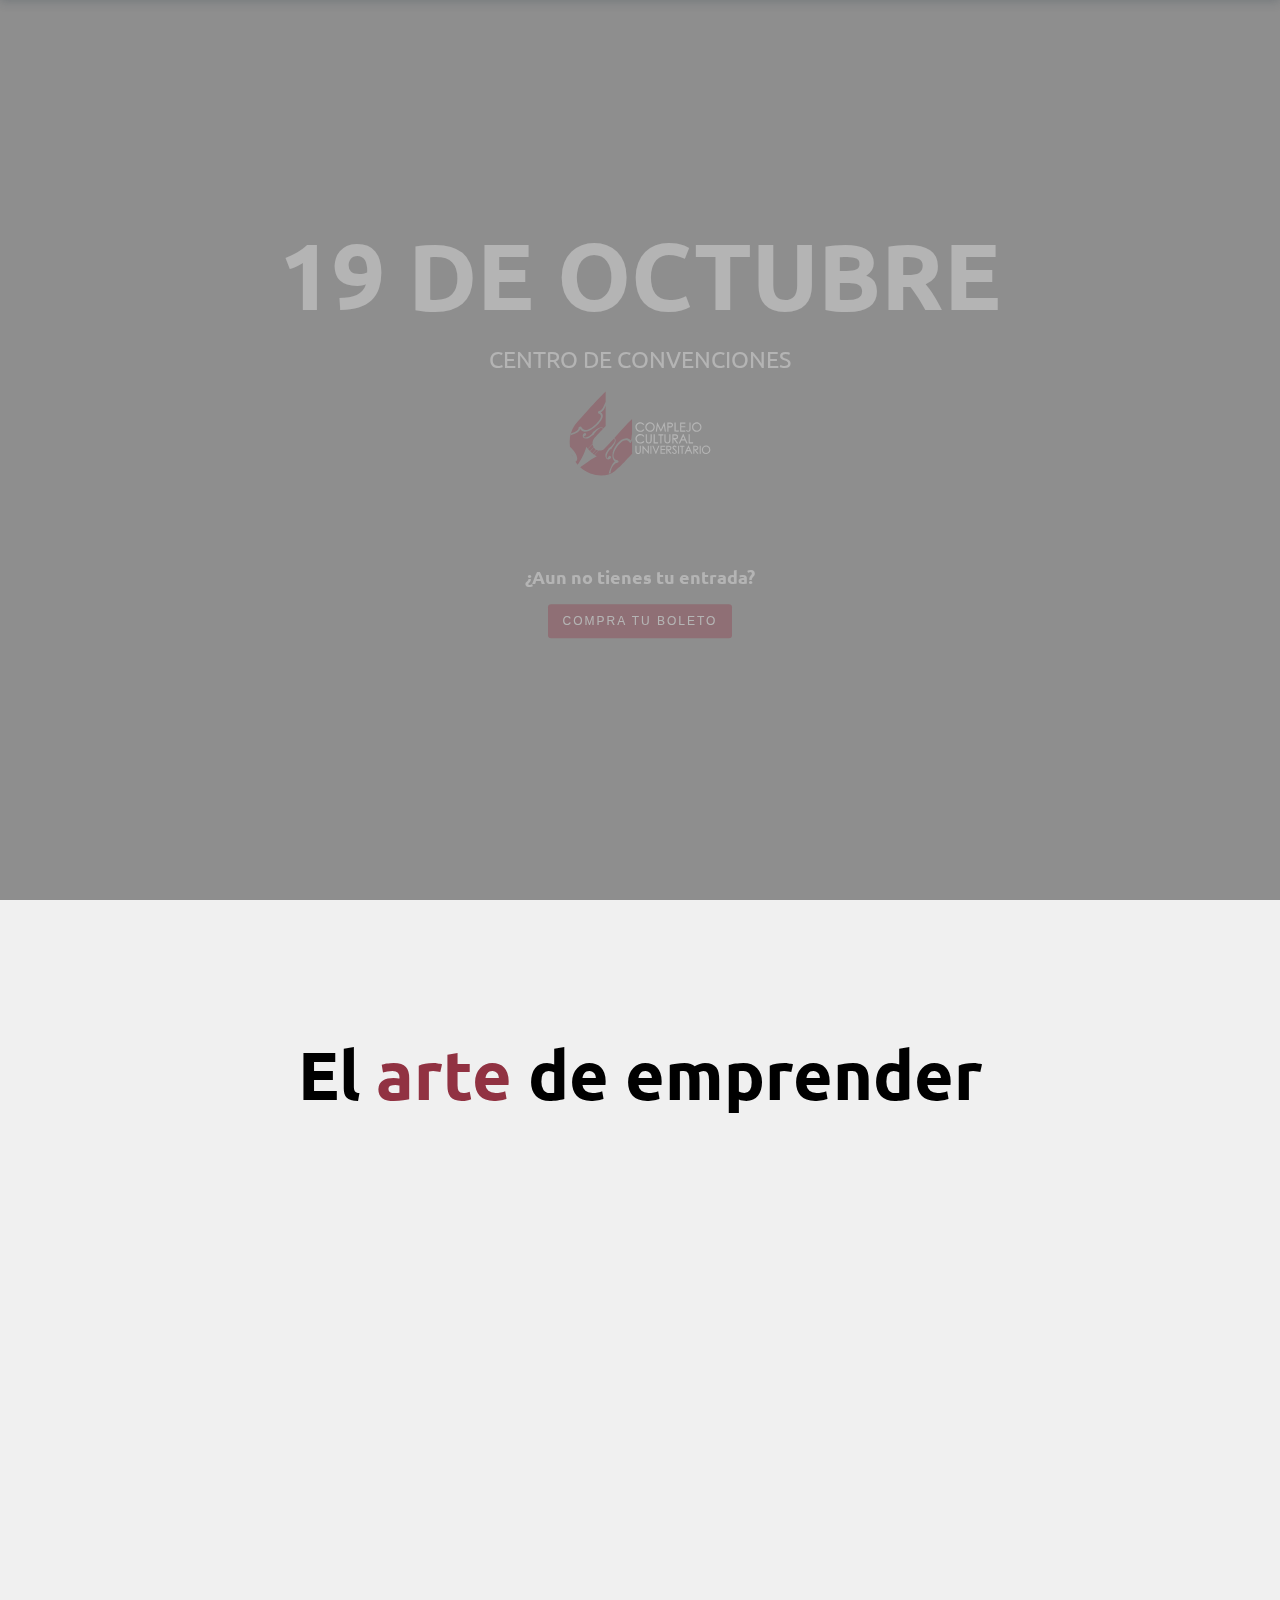
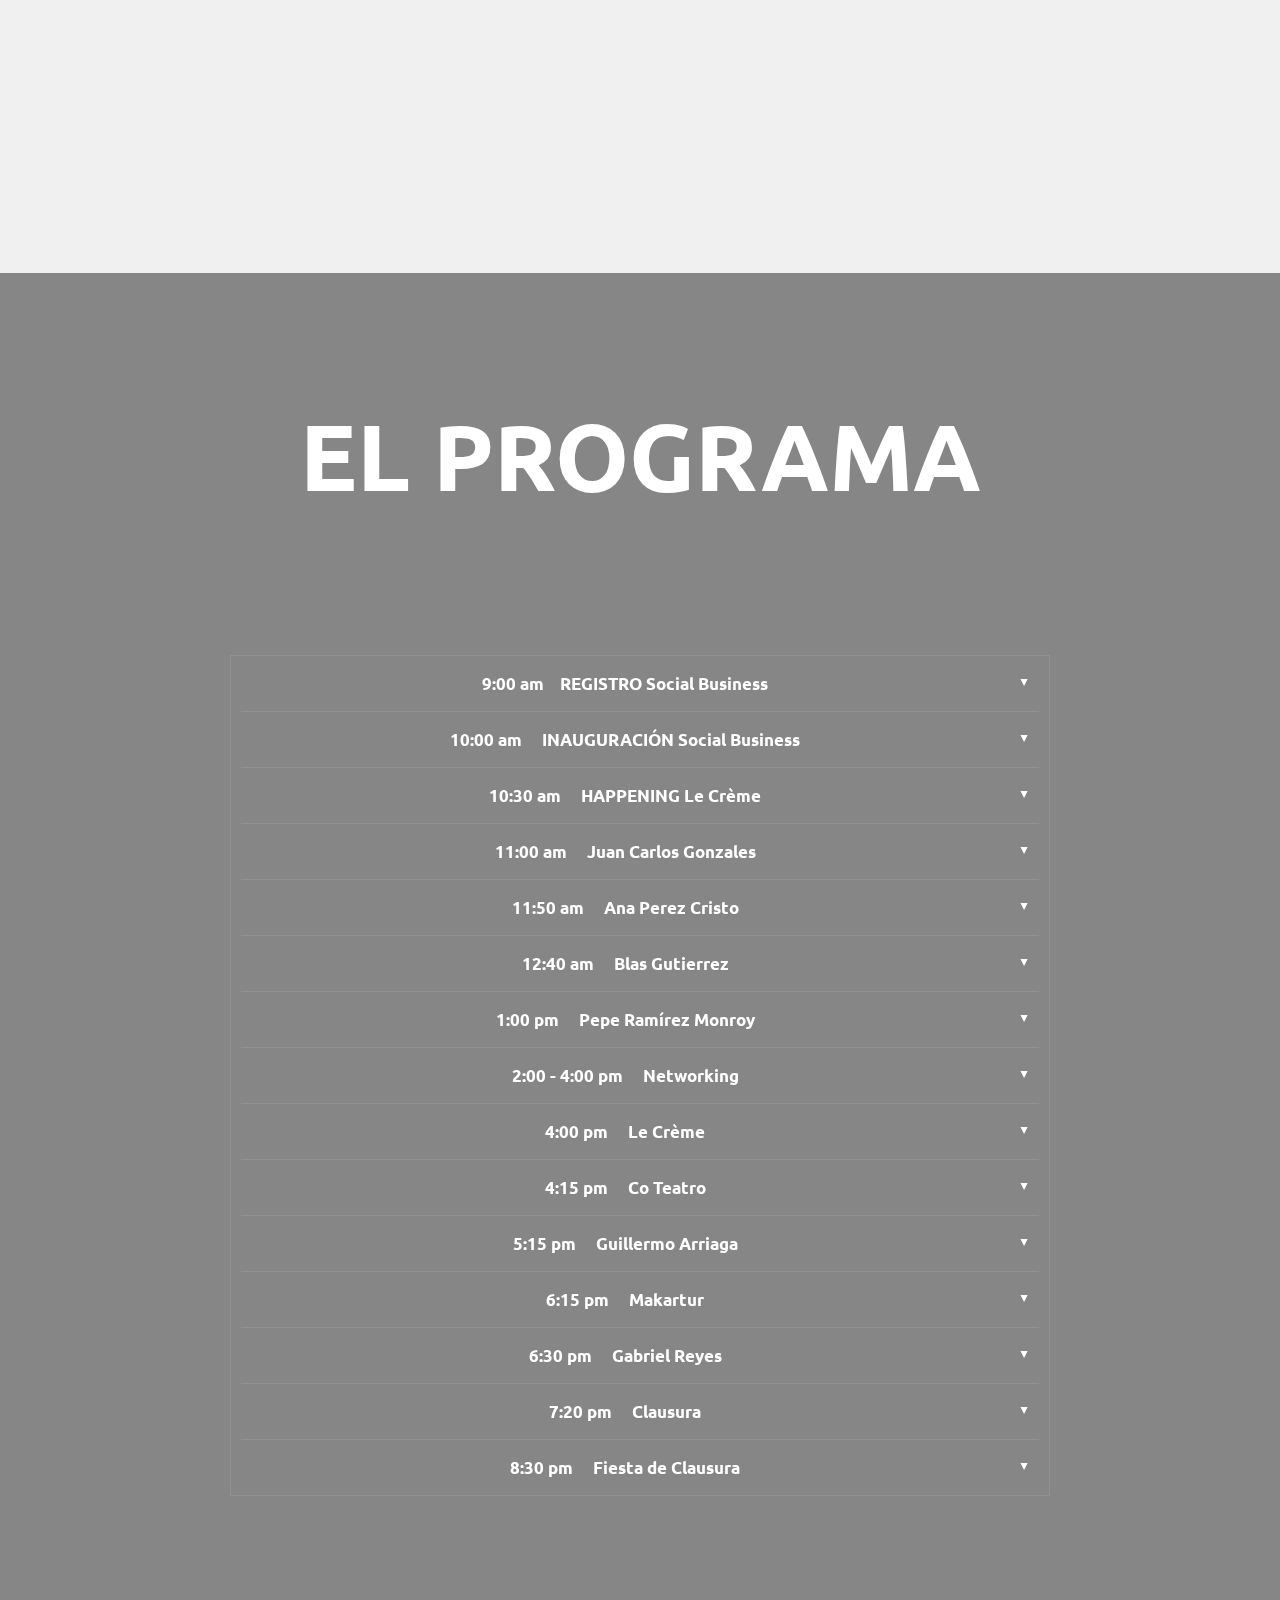
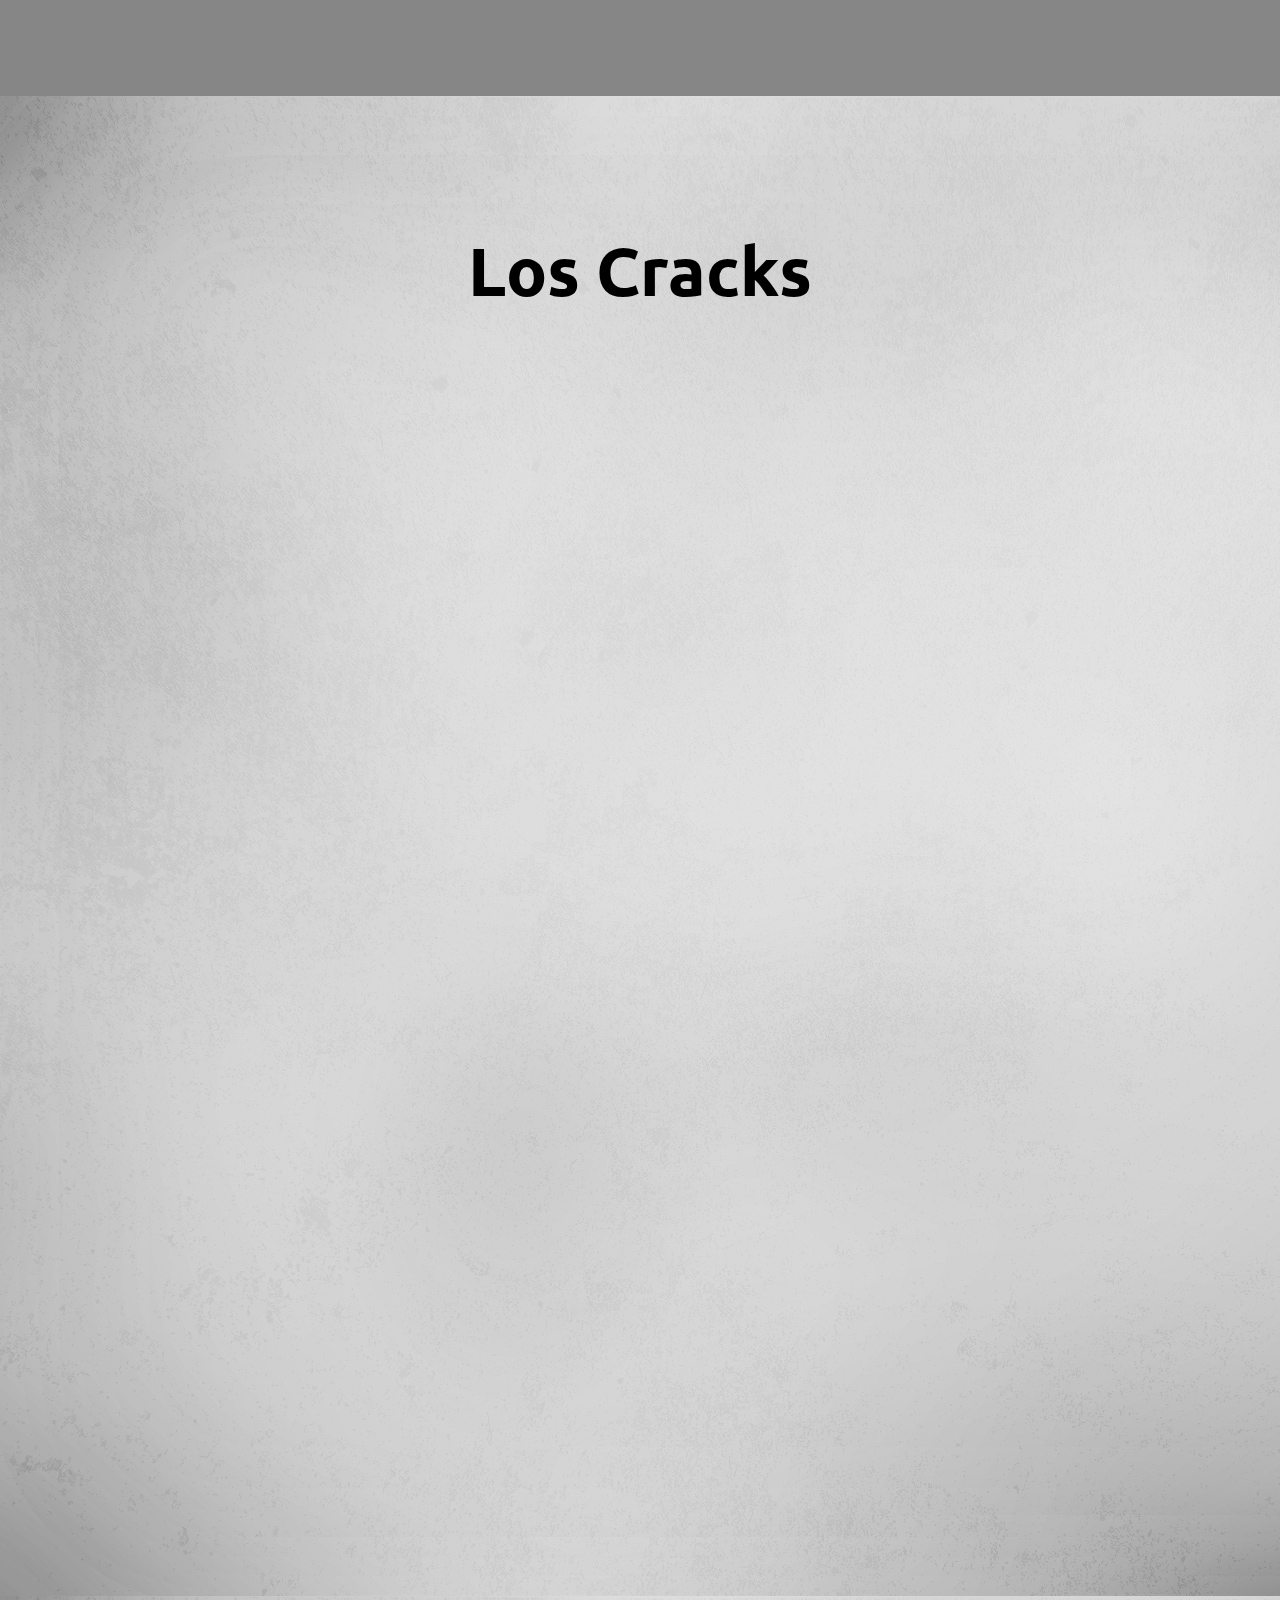
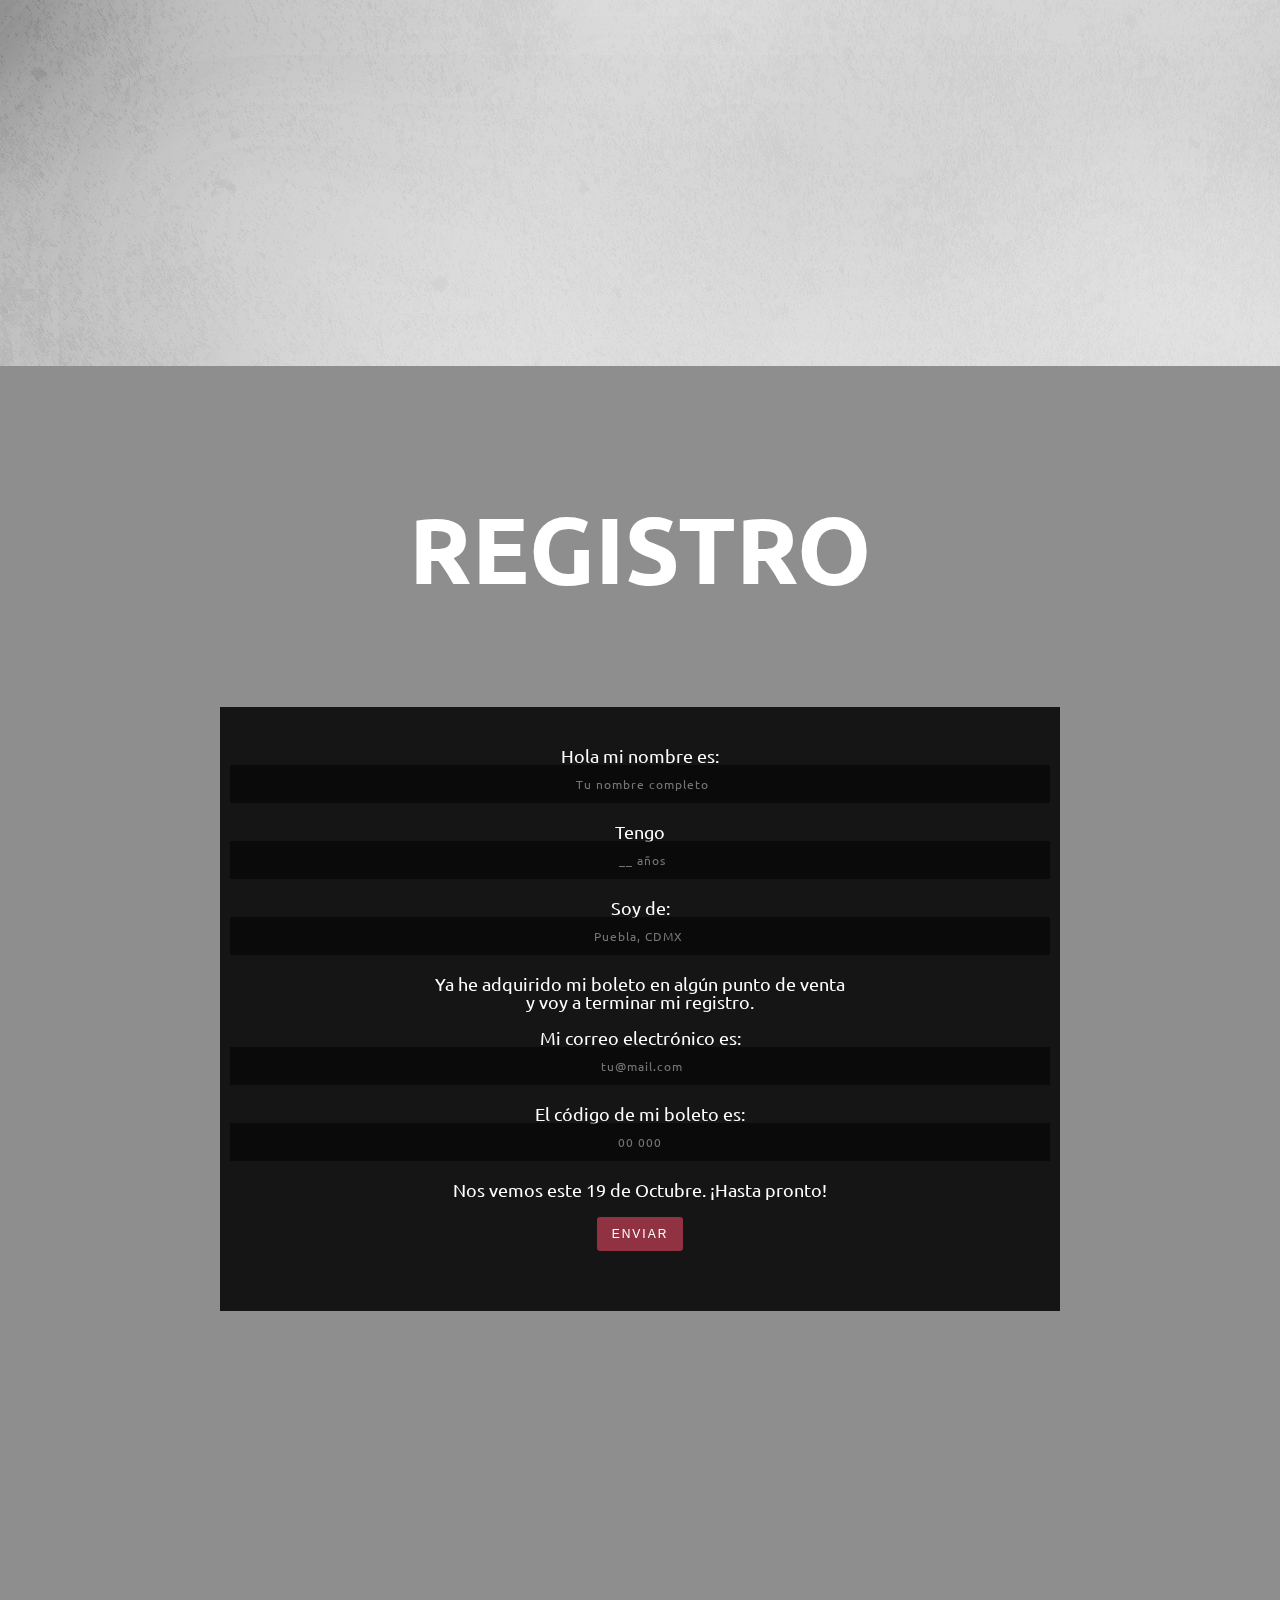
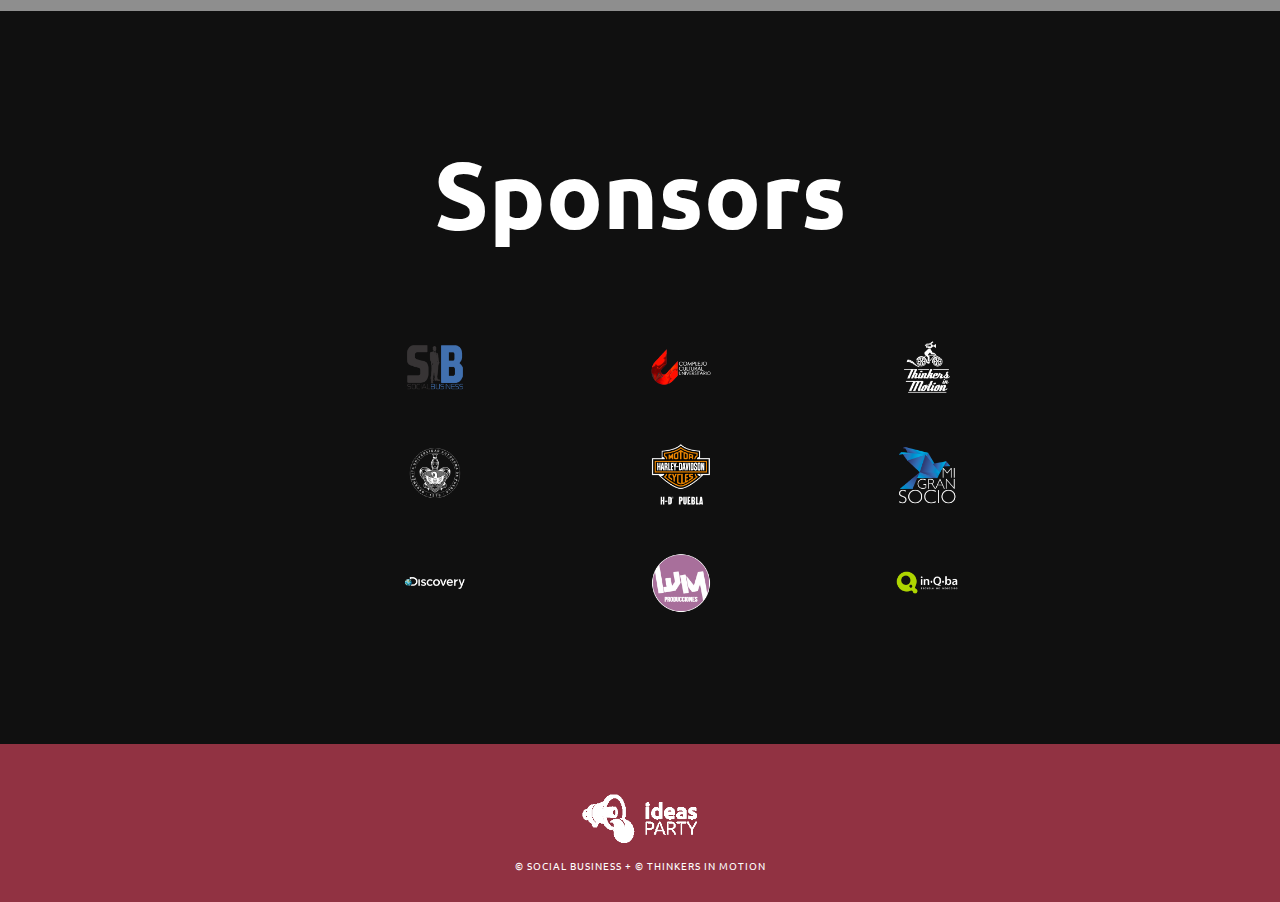
<file: index.htm>
<!DOCTYPE html>
<html lang="es">

    

<head>

	<!-- Basic Page Needs
  ================================================== -->
	<meta charset="utf-8">
	<title>Idas Party 2017</title>
	<meta name="description" content="Boutique creativa en medios">
	<meta name="author" content="guiberraMX">

	<!-- Mobile Specific Metas
  ================================================== -->
	<meta name="viewport" content="width=device-width, initial-scale=1, minimum-scale=1, maximum-scale=1">

	<!-- CSS
  ================================================== -->
  	<link rel="stylesheet" href="css/reset.css" media="all">
    <link rel="stylesheet" href="css/ut-fontface.css" media="all">
    <link rel="stylesheet" href="css/font-awesome.css" media="all">
	<link rel="stylesheet" href="css/flexslider.css" media="all">
    <link rel="stylesheet" href="css/magnific-popup.css" media="all">
    <link rel="stylesheet" href="css/ut-responsive-grid.css" media="all">
    <link rel="stylesheet" href="css/color.css" media="all">
    <link rel="stylesheet" href="css/style.css" media="all">
    
     <!--[if lt IE 9]>
		<script src="js/html5.js"></script>
	<![endif]-->
    
   <!--[if lt IE 9]>
	<link rel="stylesheet" type="text/css" href="ie8-and-down.css" />
	<style>.hero .hero-holder {
		margin-left:-410px;
	}
	</style>
    <![endif]-->
    
    <!--[if IE]>
		<link rel="stylesheet" type="text/css" href="css/ie.css" />
	<![endif]-->

	<!-- Favicons
	================================================== -->
	<link rel="shortcut icon" href="images/favicon.ico">
	<link rel="apple-touch-icon" href="images/apple-touch-icon.png">
	<link rel="apple-touch-icon" sizes="72x72" href="images/apple-touch-icon-72x72.png">
	<link rel="apple-touch-icon" sizes="114x114" href="images/apple-touch-icon-114x114.png">

    <link href="https://fonts.googleapis.com/css?family=Ubuntu:300,300i,400,400i,500,500i,700,700i" rel="stylesheet">

	<!-- Load jQuery
  	================================================== -->
  	<script src="js/jquery.min.js"></script>
    <script src="js/SmoothScroll.js"></script>
	<script src="js/modernizr.js"></script>
    <script src="js/device.min.js"></script>

    <script src="js/prefixfree.min.js"></script>


    <!-- Global Site Tag (gtag.js) - Google Analytics -->
<script async src="https://www.googletagmanager.com/gtag/js?id=UA-107798320-1"></script>
<script>
  window.dataLayer = window.dataLayer || [];
  function gtag(){dataLayer.push(arguments);}
  gtag('js', new Date());

  gtag('config', 'UA-107798320-1');
</script>






    
</head>

<body id="mainsite ">

	
    <a id="top"></a>
    
	<!-- Page Layout
	================================================== -->
    
     <!-- header section -->
	<header id="header-section" class="ha-header ha-header-hide">
    	<div class="grid-container">
				<div class="ha-header-perspective">
					<div class="ha-header-front">
                    <div class="grid-20 tablet-grid-20 hide-on-mobile">
						<h1 class="logo"><a href="#top"><img src="images/logo.gif" alt="logo"></a></h1>
                        </div>
						<nav id="ut-navigation" class="grid-80 tablet-grid-80 hide-on-mobile">
                        	
							<a href="#about-section">El Congreso</a>
						
							<a href="#service-section">El Programa</a>
                            <a href="#portfolio-section">Los Cracks</a>

                            <a href="#social-section">Registro</a>
                           
                            <a href="#c-section">Sponsors</a>
						</nav>
					</div>
				</div><!-- close .ha-header-perspective --> 
        </div><!-- close grid container -->  
    </header><!-- close header -->

    <div class="clear"></div>

	<!-- hero section -->
    <section  class=" snow hero ha-waypoint parallax-section parallax-background " data-animate-up="ha-header-hide" data-animate-down="ha-header-hide">

    	
        <a id="bgndVideo" class="player" data-property="{videoURL:'https://www.youtube.com/watch?v=QDodzMCJfhk',containment:'body',autoPlay:true, mute:true, startAt:0, opacity:1}">Ideas Party</a>
        
        <div class="parallax-overlay parallax-overlay-1"></div> 
    	<div class="grid-container">
    		
            <!-- hero holder -->
            <div class="hero-holder grid-70 mobile-grid-100 tablet-grid-100">
            	<div class="hero-inner">
                
                    <h2 class="nuevotitt"><span>19 DE OCTUBRE</span> </h2> <br>
            <h4 class"tecdem">CENTRO DE CONVENCIONES</h4>  
            <a href="#"><img src="images/ccu2.svg" width="150px"></a>

            <br>
           
          

            <br>
            <br>
            <br>
            <br>
            <br>
            
            <a class="entradaa"><strong>¿Aun no tienes tu entrada? <br> <br> </strong></a><a href="https://ticketlive.boletosenlinea.events/eventperformances.asp?evt=79" target="blank"><input style="background-color:#913242;" id="send-btn" class="send-btn" type="submit" name="send-btn" value="Compra tu boleto"></a>                                             


                </div>
            </div><!-- close hero-holder -->    													
    	</div>
    </section><!-- close hero section -->
    
    <div class="clear"></div>
   
    <div id="main-content" class="wrap">
    
    <!-- about section -->
    <div class="nav-waypoint">
	<section id="about-section" class=" gris about-section content-section ha-waypoint" data-animate-up="ha-header-hide" data-animate-down="ha-header-small">
		<div class="grid-container">
        	
            <!-- section header -->
            <div class="grid-70 prefix-15 mobile-grid-100 tablet-grid-100">
                <header class="section-header">
                    <h2 class="nuevotit"><span>El <strong style="color: #913242 !important;" >arte</strong> de emprender</span></h2>
                    <p class="section-slogan darkk">Es un congreso donde se reúnen jóvenes universitarios y público en general para convivir con empresarios y emprendedores, donde hablarán sobre historias de éxito locas e irreverentes, historias que han cambiado la manera cotidiana de hacer las cosas, entre otras experiencias. Todo esto en un ambiente de competitividad, networking y diversión.</p>
                </header>
            </div>
            <!-- close section header -->
            <div class="grid-50 tablet-grid-100 mobile-grid-100 about-box">
            	                
                <div class="about-box">

                    <img src="images/figg.gif" width="403px">
                    
                    
                
                </div>  

            </div>

            <div class="grid-50 tablet-grid-100 mobile-grid-100 about-box ">
            	
                <div class="about-box">

                <p><strong>¡No querrás perdértelo este año!</strong></p>

               <iframe width="560" height="315" src="https://www.youtube.com/embed/u5leJQdFA2U?rel=0&amp;controls=0" frameborder="0" allowfullscreen></iframe>
                   
                </div>

            </div>
                  
    	</div><!-- close grid-container -->
    </section>
    
    </div>
    
    <div class="clear"></div>
         
    <div class="clear"></div>    
    
    <!-- service section -->
    <div class="nav-waypoint">
     <section id="service-section" class="snow gris parallax-section parallax-background service-section">
     <div class="parallax-overlay parallax-overlay-3"></div>
		<div class="grid-container parallax-content">
        	<div class="grid-parent grid-100 mobile-grid-100 tablet-grid-100">
            
            <!-- entry header -->
            <div class="grid-70 prefix-15 mobile-grid-100 tablet-grid-100">
            <header class="parallax-header">

            <h2 class="nuevotitt"><span>EL PROGRAMA</span></h2>
                <br>

            <p class="parallax-slogan">Historias de éxito de quien creyó en su idea y retó a lo cotidiano; todo esto en un ambiente de música, teatro y emprendimiento.</p>


                    <ul class="accordion css-accordion">

                      <li class="accordion-item">
                        <input class="accordion-item-input" type="checkbox" name="accordion" id="item1" />
                        <label for="item1" class="accordion-item-hd">9:00 am &nbsp;&nbsp;&nbsp;<strong>REGISTRO</strong> Social Business<span class="accordion-item-hd-cta">&#9650;</span></label>
                        <div class="accordion-item-bd">
                        <p>Social Business, Acceso Centro de Convenciones del CCU.</p>
                        </div>
                      </li>


                      <li class="accordion-item">
                        <input class="accordion-item-input" type="checkbox" name="accordion" id="item2" />
                        <label for="item2" class="accordion-item-hd">10:00 am &nbsp;&nbsp;&nbsp; <strong>INAUGURACIÓN</strong> Social Business<span class="accordion-item-hd-cta">&#9650;</span></label>
                        <div class="accordion-item-bd">
                            <p>Bienvenidos a Ideas Party - ft. Social Business</p>
                        </div>
                      </li>


                      <li class="accordion-item">
                        <input class="accordion-item-input" type="checkbox" name="accordion" id="item3" />
                        <label for="item3" class="accordion-item-hd">10:30 am &nbsp;&nbsp;&nbsp; <strong>HAPPENING</strong> Le Crème<span class="accordion-item-hd-cta">&#9650;</span></label>
                        <div class="accordion-item-bd">

                            <h4> <strong>Le Crème</strong> Acción Escenica </h4>
                            <p>Critica social sobre nuestra sociedad, sobre el gobierno y el modo en que vivimos por medio de la danza.</p>
                            <br>
                            
                        </div>
                      </li>


                      <li class="accordion-item">
                        <input class="accordion-item-input" type="checkbox" name="accordion" id="item4" />
                        <label for="item4" class="accordion-item-hd">11:00 am &nbsp;&nbsp;&nbsp; <strong>Juan Carlos Gonzales</strong> <span class="accordion-item-hd-cta">&#9650;</span></label>
                        <div class="accordion-item-bd">
                        <h4><strong>Juan Carlos Gonzales - </strong>Socia Media Discovery Chanel</h4>
                        <p>Estratega de social media para discovery Chanel logrando hacer de manera efectiva la transición de contenidos a internet y social media además de ser un experto en el mundo digital.</p>
                        <br>
                       
                        </div>
                      </li>

                      <li class="accordion-item">
                        <input class="accordion-item-input" type="checkbox" name="accordion" id="item5" />
                        <label for="item5" class="accordion-item-hd">11:50 am &nbsp;&nbsp;&nbsp; <strong>Ana Perez Cristo</strong><span class="accordion-item-hd-cta">&#9650;</span></label>
                        <div class="accordion-item-bd">
                        <h4><strong>Ana Perez Cristo  -  </strong>Victoria 147</h4>
                        <p>Victoria 147 la empresa de emprendedoras más grande del país, no solo luchan por la equidad de género, logran resultados e impacto en México.</p>
                        <br>
                       
                        </div>
                      </li>

                      <li class="accordion-item">
                        <input class="accordion-item-input" type="checkbox" name="accordion" id="item6" />
                        <label for="item6" class="accordion-item-hd"> 12:40 am &nbsp;&nbsp;&nbsp; Blas Gutierrez<span class="accordion-item-hd-cta">&#9650;</span></label>
                        <div class="accordion-item-bd">

                        <h4><strong>Blas Gutierrez  -  </strong>Lidea</h4>
                        <p>Lidea las ideas sociales impactando el mundo , las ideas sociales también cambian el mundo.</p>
                            
                        </div>
                      </li>


                      <li class="accordion-item">
                        <input class="accordion-item-input" type="checkbox" name="accordion" id="item7" />
                        <label for="item7" class="accordion-item-hd"> 1:00 pm &nbsp;&nbsp;&nbsp; Pepe Ramírez Monroy<span class="accordion-item-hd-cta">&#9650;</span></label>
                        <div class="accordion-item-bd">
                            <h4><strong>Pepe Ramírez Monroy - </strong> Entrenador de la selección nacional de Tae Kown Do</h4>
                            <p>Como un deporte tan poco apoyado en el país ha logrado hacer de México una potencia en el mundo.</p>
                            <br>
                           
                        </div>
                      </li>


                      <li class="accordion-item">
                        <input class="accordion-item-input" type="checkbox" name="accordion" id="item8" />
                        <label for="item8" class="accordion-item-hd">2:00 - 4:00 pm &nbsp;&nbsp;&nbsp; <strong>Networking</strong> <span class="accordion-item-hd-cta">&#9650;</span></label>
                        <div class="accordion-item-bd">
                            <h4><strong>Coffe Break  - </strong> Networking</h4>
                        </div>
                      </li>

                      <li class="accordion-item">
                        <input class="accordion-item-input" type="checkbox" name="accordion" id="item9" />
                        <label for="item9" class="accordion-item-hd">4:00 pm  &nbsp;&nbsp;&nbsp; <strong>Le Crème</strong> <span class="accordion-item-hd-cta">&#9650;</span></label>
                        <div class="accordion-item-bd">
                        <h4><strong>Le Crème  -  <br></strong>Acción Escenica</h4>
                        <br>
                       
                        </div>
                      </li>

                      <li class="accordion-item">
                        <input class="accordion-item-input" type="checkbox" name="accordion" id="item10" />
                        <label for="item10" class="accordion-item-hd">4:15 pm &nbsp;&nbsp;&nbsp; <strong>Co Teatro</strong> <span class="accordion-item-hd-cta">&#9650;</span></label>
                        <div class="accordion-item-bd"> 

                        <h4><strong>Co Teatro - <br></strong>La velta al teatro en ochenta escenas</h4>
                        <p>Un viaje cultural y divertido a través de la historia del teatro.</p>

                        </div>
                      </li>

                      <li class="accordion-item">
                        <input class="accordion-item-input" type="checkbox" name="accordion" id="item11" />
                        <label for="item11" class="accordion-item-hd"> 5:15 pm &nbsp;&nbsp;&nbsp; <strong>Guillermo Arriaga</strong> <span class="accordion-item-hd-cta">&#9650;</span></label>
                        <div class="accordion-item-bd">
                        <h4><strong>Guillermo Arriaga - <br></strong>Escritor y Director. Autor de "El Salvaje"</h4>
                        </div>
                      </li>


                      <li class="accordion-item">
                        <input class="accordion-item-input" type="checkbox" name="accordion" id="item12" />
                        <label for="item12" class="accordion-item-hd"> 6:15 pm &nbsp;&nbsp;&nbsp; <strong>Makartur</strong> <span class="accordion-item-hd-cta">&#9650;</span></label>
                        <div class="accordion-item-bd">
                        <h4><strong>Makartur - <br></strong>Ilusionista Ted Talk</h4>
                        <p>Un viaje cultural y divertido a través de la historia del teatro.</p>
                        </div>
                      </li>


                      <li class="accordion-item">
                        <input class="accordion-item-input" type="checkbox" name="accordion" id="item13" />
                        <label for="item13" class="accordion-item-hd"> 6:30 pm &nbsp;&nbsp;&nbsp; <strong>Gabriel Reyes</strong> <span class="accordion-item-hd-cta">&#9650;</span></label>
                        <div class="accordion-item-bd">
                        <h4><strong>Gabriel Reyes - <br></strong>Fear The Walking Dead</h4>
                        <p>La historia de una productora mexicana que compitió contra las mejores del mundo y las venció con calidad e imaginación.</p>
                        </div>
                      </li>

                      <li class="accordion-item">
                        <input class="accordion-item-input" type="checkbox" name="accordion" id="item14" />
                        <label for="item14" class="accordion-item-hd"> 7:20 pm &nbsp;&nbsp;&nbsp; <strong>Clausura</strong> <span class="accordion-item-hd-cta">&#9650;</span></label>
                        <div class="accordion-item-bd">
                        <h4><strong>Social Business - <br></strong>Clausura</h4>
                        </div>
                      </li>


                      <li class="accordion-item">
                        <input class="accordion-item-input" type="checkbox" name="accordion" id="item15" />
                        <label for="item15" class="accordion-item-hd"> 8:30 pm &nbsp;&nbsp;&nbsp; <strong>Fiesta de Clausura</strong> <span class="accordion-item-hd-cta">&#9650;</span></label>
                        <div class="accordion-item-bd">
                        <h4 href="https://www.facebook.com/NumaNights/" target="blank" ><strong>Fiesta de Clausura - <br></strong>Numa</h4>
                        </div>
                      </li>





                    </ul>


 

            </header>
            </div>

           

    
    </div><!-- close grid-100 -->
		</div><!-- close grid container -->
	</section><!-- close service section -->
    
    </div><!-- close nav-waypoint -->
    
    <div class="clear"></div>
    
    <!-- portfolio section -->
    <div class="nav-waypoint">
	<section id="portfolio-section" class="portfolio-section content-section">
		<div class="grid-container">
        	
            <!-- section header -->
            <div class="grid-70 prefix-15 mobile-grid-100 tablet-grid-100">
                <header class="section-header">
                    <h2 class="nuevotit"><span>Los Cracks</span></h2>


                    <br>


                  
                </header>
            </div>
            <!-- close section header -->
            
            <div class="clear"></div>

            

             <!-- portfolio box 3 -->
            <div class="grid-33 mobile-grid-50 tablet-grid-50">
                <a>
                <div class="portfolio-box">       
                <figure class="portfolio-image"><img src="images/jc.png" width="60%" alt="portfolio image"></figure><!-- close portfolio image -->
                <div class="">
                    <a href="http://twitter.com/discovery_mx" target="blank"><h3 class="loscracks" >Juan Carlos Gonzales<span class="portfolio-category">@discovery_Mx</span></h3></a>
                </div><!-- close portfolio caption -->
                </div>     
                </a>          
            </div><!-- close portfolio -->




            <!-- portfolio box 3 -->
            <div class="grid-33 mobile-grid-50 tablet-grid-50">
                <a class="portfolio-popup-video" >
                <div class="portfolio-box">       
                <figure class="portfolio-image"><img src="images/ap.png" width="60%" alt="portfolio image"></figure><!-- close portfolio image -->
                <div class="">
                    <a href="https://twitter.com/acpcristo" target="blank"><h3 class="loscracks" >Ana Pérez Cristo<span class="portfolio-category">@acpcristo</span></h3></a>
                </div><!-- close portfolio caption -->
                </div>     
                </a>          
            </div><!-- close portfolio -->

            <!-- portfolio box 3 -->
            <div class="grid-33 mobile-grid-50 tablet-grid-50">
                <a class="portfolio-popup-video" >
                <div class="portfolio-box">       
                <figure class="portfolio-image"><img src="images/pr.png" width="60%" alt="portfolio image"></figure><!-- close portfolio image -->
                <div class="">
                    <a href="https://facebook.com/PepeRamírezMonroy" target="blank"><h3 class="loscracks">Pepe Ramírez Monroy<span class="portfolio-category">@Pepe Ramírez Monroy</span></h3></a>
                </div><!-- close portfolio caption -->
                </div>     
                </a>          
            </div><!-- close portfolio -->



        </div>

        <div class="grid-container">

             <!-- portfolio box 3 -->
            <div class="grid-33 mobile-grid-50 tablet-grid-50">
                <a class="portfolio-popup-video" >
                <div class="portfolio-box">       
                <figure class="portfolio-image"><img src="images/gr.png" width="60%" alt="portfolio image"></figure><!-- close portfolio image -->
                <div class="">
                    <a href="https://facebook.com/GabrielReyes" target="blank"><h3 class="loscracks">Gabriel Reyes<span class="portfolio-category" >@Gabriel Reyes</span></h3></a>
                </div><!-- close portfolio caption -->
                </div>     
                </a>          
            </div><!-- close portfolio -->

            <!-- portfolio box 3 -->
            <div class="grid-33 mobile-grid-50 tablet-grid-50">
                <a class="portfolio-popup-video" >
                <div class="portfolio-box">       
                <figure class="portfolio-image"><img src="images/ga.png" width="60%" alt="portfolio image"></figure><!-- close portfolio image -->
                <div class="">
                    <a href="https://twitter.com/G_Arriaga" target="blank"><h3 class="loscracks">Guillermo Arriaga<span class="portfolio-category" >@G_Arriaga</span></h3></a>
                </div><!-- close portfolio caption -->
                </div>     
                </a>          
            </div><!-- close portfolio -->


            <!-- portfolio box 3 -->
            <div class="grid-33 mobile-grid-50 tablet-grid-50">
                <a class="portfolio-popup-video" >
                <div class="portfolio-box">       
                <figure class="portfolio-image"><img src="images/bg.png" width="60%" alt="portfolio image"></figure><!-- close portfolio image -->
                <div class="">
                    <a href="https://twitter.com/BlasGtzF" target="blank"><h3 class="loscracks">Blas Gutierrez Lidea<span class="portfolio-category"  >@BlasGtzF</span></h3></a>
                </div><!-- close portfolio caption -->
                </div>     
                </a>          
            </div><!-- close portfolio -->
        </div>


        <div class="grid-container">

             <!-- portfolio box 3 -->
            <div class="grid-33 mobile-grid-50 tablet-grid-50">
                <a class="portfolio-popup-video" >
                <div class="portfolio-box">       
                <figure class="portfolio-image"><img src="images/ct.png" width="60%" alt="portfolio image"></figure><!-- close portfolio image -->
                <div class="">
                    <a href="https://twitter.com/coteatro" target="blank"><h3 class="loscracks" >Co Teatro<span class="portfolio-category" >@coteatro</span></h3></a>
                </div><!-- close portfolio caption -->
                </div>     
                </a>          
            </div><!-- close portfolio -->

            <!-- portfolio box 3 -->
            <div class="grid-33 mobile-grid-50 tablet-grid-50">
                <a class="portfolio-popup-video" >
                <div class="portfolio-box">       
                <figure class="portfolio-image"><img src="images/mc.png" width="60%" alt="portfolio image"></figure><!-- close portfolio image -->
                <div class="">
                    <a href="https://twitter.com/makartur" target="blank"><h3 class="loscracks" >Makartur<span class="portfolio-category" >@makartur</span></h3></a>
                </div><!-- close portfolio caption -->
                </div>     
                </a>          
            </div><!-- close portfolio -->


            <!-- portfolio box 3 -->
            <div class="grid-33 mobile-grid-50 tablet-grid-50">
                <a class="portfolio-popup-video" >
                <div class="portfolio-box">       
                <figure class="portfolio-image"><img src="images/lc.png" width="60%" width="80%" alt="portfolio image"></figure><!-- close portfolio image -->
                <div class="">
                    <a href="https://twitter.com/lecreeme" target="blank"><h3 class="loscracks" >Le Crèeme<span class="portfolio-category" >@lecreeme</span></h3></a>
                </div><!-- close portfolio caption -->
                </div>     
                </a>          
            </div><!-- close portfolio -->
        </div>



	</section><!-- close portfolio section -->
    
    <div class="clear"></div>
    
    <!-- social section -->
     <section id="social-section" class="snow parallax-section parallax-background social-section">
     <div class="parallax-overlay parallax-overlay-4"></div><!-- parallax overlay -->
		<div class="grid-container parallax-content">
        	<div class="grid-parent grid-100 mobile-grid-100 tablet-grid-100">
            
            	<!-- parallax header -->
            	<div class="grid-70 prefix-15 mobile-grid-100 tablet-grid-100">
                    <header class="parallax-header">
                    <h2  class="nuevotitt"><span>REGISTRO</span></h2>
                    <p class="parallax-slogan">Si ya compraste tu boleto es momento de terminar tu registro. Bienvenido</p>


                    </header>
                </div>
            


            
            <div class="clear"></div>



 



            <form id="nl-form" class=" grid-70 prefix-15 mobile-grid-100 tablet-grid-100 nl-form  ">

                            Hola mi nombre es: 
                            <input id="name" type="text" name="name" placeholder=" Tu nombre completo" data-subline="Enter your name"/>
                            Tengo <input id="name" type="text" name="name" placeholder=" __ años" data-subline="Enter your name"/> Soy de: <input id="name" type="text" name="name" placeholder="Puebla, CDMX " data-subline="Enter your name"/>
                            Ya he adquirido mi boleto en algún punto de venta <br> y voy a terminar mi registro. <br> <br> Mi correo electrónico es:

                            <input id="name" type="text" name="name" placeholder=" tu@mail.com" data-subline="Enter your name"/>
                            
                            El código de mi boleto es:

                            <input id="name" type="text" name="name" placeholder="00 000" data-subline="Enter your name"/>
                            
                           

                            Nos vemos este 19 de Octubre. ¡Hasta pronto!

                            <br>
                            <br>


                            <div class="nl-submit-wrap">
                                <button class="nl-submit btn-effect" type="submit" id="submit_btn">Enviar</button>
                            </div>              
                            <div id="result"></div>
                            <div class="nl-overlay"></div>
            </form>
            

            <div class="clear"></div>
       
            <!-- social network -->
            <ul class="social-network">
                <li class="facebook grid-25 tablet-grid-25 mobile-grid-25">
                    <a class="social-link" href="https://www.facebook.com/ideaspartymx/" target="_blank">
                    <span class="social-icon"><img src="images/fb2.svg" width="200p"> </span>
                    </a>
                </li>
              
                
                <li class="youtube grid-25 tablet-grid-25 mobile-grid-25">
                    <a class="social-link" href="https://www.youtube.com/channel/UCKJsIe4-XyKj5FtM8dafb3A" target="_blank">
                    <span class="social-icon"><img src="images/yt2.svg" width="200px" ></span>
                    </a>
                </li>

                  <li class="twitter grid-25 tablet-grid-25 mobile-grid-25">
                    <a class="social-link" href="https://twitter.com/ideaspartymx" target="_blank">
                    <span class="social-icon"><img src="images/tw2.svg" width="200px" > </span>
                    </a>
                </li>

                <li class="instagram grid-25 tablet-grid-25 mobile-grid-25">
                    <a class="social-link" href="https://www.instagram.com/ideaspartymx/" target="_blank">
                    <span class="social-icon"><img src="images/in2.svg" width="200px"> </span>
                    </a>
                </li>
            </ul><!-- close social network -->

      		</div><!-- close grid-100 -->
		</div><!-- close grid container -->
	</section><!-- close social section -->
    </div><!-- close nav-waypoint -->
    
    <div class="clear"></div>
    
   


 <section id="c-section" class="fondon parallax-section parallax-background service-section">
     <div class="parallax-overlay parallax-overlay-3"></div>
        <div class="grid-container parallax-content">
            <div class="grid-parent grid-100 mobile-grid-100 tablet-grid-100">
            
            <!-- entry header -->
            <div class="grid-70 prefix-15 mobile-grid-100 tablet-grid-100">
            <header class="parallax-header">

            <h2 class="nuevotitt"><span>Sponsors</span></h2>
                <br>
            
            </header>

            <a href="http://facebook.com/socialbusiness.mx/" target="blank" class="grid-10 prefix-20 mobile-grid-20 tablet-grid-20" >
                <img src="images/w4.png" width="177px" >
            </a>

             <a href="http://www.complejocultural.buap.mx" target="blank" class="grid-10 prefix-20 mobile-grid-20 tablet-grid-20" >
                <img src="images/w5.png" width="177px">
            </a>

             <a href="https://thinkersinmotion.mx" target="blank" class="grid-10 prefix-20 mobile-grid-20 tablet-grid-20" >
                <img src="images/ww3.png" width="177px">
            </a>


            <br><br>
            <br><br>
            <br><br>



            <a href="http://www.buap.mx" target="blank" class="grid-10 prefix-20 mobile-grid-20 tablet-grid-20" >
                <img src="images/ww4.png" width="177px">
            </a>

             <a href="http://www.harley-davidson.com/content/h-d/es_MX/home.html" target="blank" class="grid-10 prefix-20 mobile-grid-20 tablet-grid-20" >
                <img src="images/w6.png" width="177px">
            </a>

             <a href="http://www.elsociomexico.info" target="blank" class="grid-10 prefix-20 mobile-grid-20 tablet-grid-20" >
                <img src="images/w7.png" width="177px">
            </a>

            <br><br>
            <br><br>
            <br><br>


            <a href="http://www.mexico.discovery.com/?x-country=MX&manualredirect=MX" target="blank" class="grid-10 prefix-20 mobile-grid-20 tablet-grid-20" >
                <img src="images/ww7.png" width="177px">
            </a>

             <a href="https://www.facebook.com/WMProduccionesDJ/" target="blank" class="grid-10 prefix-20 mobile-grid-20 tablet-grid-20" >
                <img src="images/w8.png" width="177px">
            </a>

             <a href="http://inqba.edu.mx" target="blank" class="grid-10 prefix-20 mobile-grid-20 tablet-grid-20" >
                <img src="images/w9.png" width="177px">
            </a>

            <br><br>



          

           

    
    </div><!-- close grid-100 -->
        </div><!-- close grid container -->
    </section><!-- close service section -->


     
    <div class="clear"></div>
    
    <!-- client section -->
    
	<!-- Footer Section -->
	<footer class="footer">
	
    	<div class="grid-container">
			<div class="grid-100 mobile-grid-100 tablet-grid-100">
                <h2 class="logo"><a href="#top"><img src="images/logo.gif" alt="logo"></a></h2>
                <span class="copyright"><a target="_blank" href="https://www.facebook.com/socialbusiness.mx/">© Social Business</a> + <a target="_blank" href="http://thinkersinmotion.mx/">© Thinkers in Motion</a></span>
         	</div>
		</div><!-- close container -->
	</footer><!-- close footer -->
</div>
	
    <!-- Load Javascript
  	================================================== -->
    <script src="js/jquery.mb.YTPlayer.js"></script>
    <script src="js/jquery.flexslider-min.js"></script>
    <script src="js/jquery.parallax.min.js"></script>
    <script src="js/jquery.scrollTo.min.js"></script>
	<script src="js/waypoints.min.js"></script>
	<script src="js/jquery.magnific-popup.min.js"></script>
   	<script src="js/jquery.custom.js"></script>
    
<!-- End Document
================================================== -->
</body>
</html>
</file>
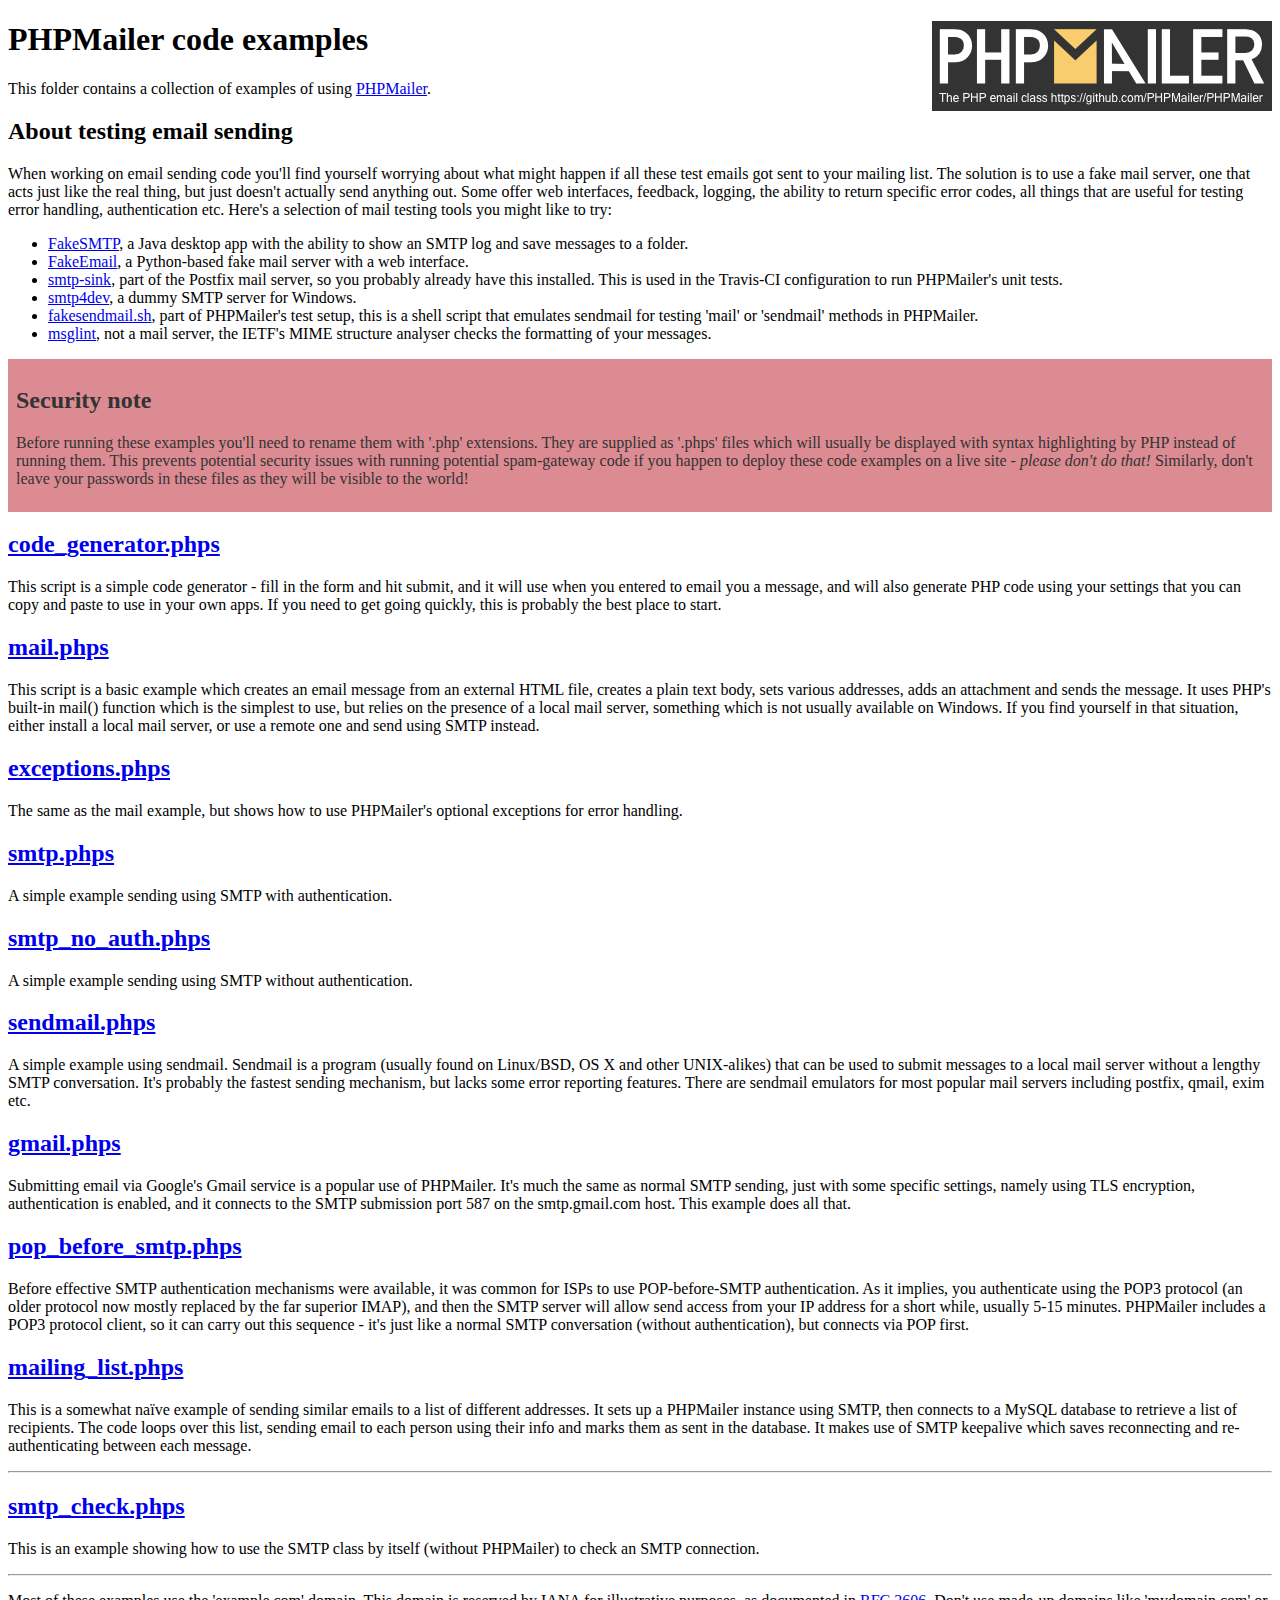
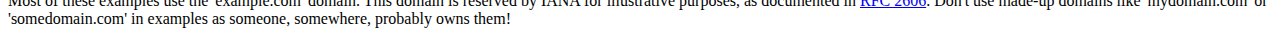
<file: php_mailer/examples/index.html>
<!DOCTYPE html>
<html>
<head>
	<meta charset="UTF-8">
	<title>PHPMailer Examples</title>
</head>
<body>
<h1>PHPMailer code examples<a href="https://github.com/PHPMailer/PHPMailer"><img src="images/phpmailer.png" style="float:right; border:0;" alt="PHPMailer logo"></a></h1>
<p>This folder contains a collection of examples of using <a href="https://github.com/PHPMailer/PHPMailer">PHPMailer</a>.</p>
<h2>About testing email sending</h2>
<p>When working on email sending code you'll find yourself worrying about what might happen if all these test emails got sent to your mailing list. The solution is to use a fake mail server, one that acts just like the real thing, but just doesn't actually send anything out. Some offer web interfaces, feedback, logging, the ability to return specific error codes, all things that are useful for testing error handling, authentication etc. Here's a selection of mail testing tools you might like to try:</p>
<ul>
  <li><a href="https://github.com/Nilhcem/FakeSMTP">FakeSMTP</a>, a Java desktop app with the ability to show an SMTP log and save messages to a folder. </li>
  <li><a href="https://github.com/isotoma/FakeEmail">FakeEmail</a>, a Python-based fake mail server with a web interface.</li>
  <li><a href="http://www.postfix.org/smtp-sink.1.html">smtp-sink</a>, part of the Postfix mail server, so you probably already have this installed. This is used in the Travis-CI configuration to run PHPMailer's unit tests.</li>
  <li><a href="http://smtp4dev.codeplex.com">smtp4dev</a>, a dummy SMTP server for Windows.</li>
  <li><a href="https://github.com/PHPMailer/PHPMailer/blob/master/test/fakesendmail.sh">fakesendmail.sh</a>, part of PHPMailer's test setup, this is a shell script that emulates sendmail for testing 'mail' or 'sendmail' methods in PHPMailer.</li>
  <li><a href="http://tools.ietf.org/tools/msglint/">msglint</a>, not a mail server, the IETF's MIME structure analyser checks the formatting of your messages.</li>
</ul>
<div style="padding: 8px; color: #333333; background-color: #dc8b92">
<h2>Security note</h2>
<p>Before running these examples you'll need to rename them with '.php' extensions. They are supplied as '.phps' files which will usually be displayed with syntax highlighting by PHP instead of running them. This prevents potential security issues with running potential spam-gateway code if you happen to deploy these code examples on a live site - <em>please don't do that!</em> Similarly, don't leave your passwords in these files as they will be visible to the world!</p>
</div>
<h2><a href="code_generator.phps">code_generator.phps</a></h2>
<p>This script is a simple code generator - fill in the form and hit submit, and it will use when you entered to email you a message, and will also generate PHP code using your settings that you can copy and paste to use in your own apps. If you need to get going quickly, this is probably the best place to start.</p>
<h2><a href="mail.phps">mail.phps</a></h2>
<p>This script is a basic example which creates an email message from an external HTML file, creates a plain text body, sets various addresses, adds an attachment and sends the message. It uses PHP's built-in mail() function which is the simplest to use, but relies on the presence of a local mail server, something which is not usually available on Windows. If you find yourself in that situation, either install a local mail server, or use a remote one and send using SMTP instead.</p>
<h2><a href="exceptions.phps">exceptions.phps</a></h2>
<p>The same as the mail example, but shows how to use PHPMailer's optional exceptions for error handling.</p>
<h2><a href="smtp.phps">smtp.phps</a></h2>
<p>A simple example sending using SMTP with authentication.</p>
<h2><a href="smtp_no_auth.phps">smtp_no_auth.phps</a></h2>
<p>A simple example sending using SMTP without authentication.</p>
<h2><a href="sendmail.phps">sendmail.phps</a></h2>
<p>A simple example using sendmail. Sendmail is a program (usually found on Linux/BSD, OS X and other UNIX-alikes) that can be used to submit messages to a local mail server without a lengthy SMTP conversation. It's probably the fastest sending mechanism, but lacks some error reporting features. There are sendmail emulators for most popular mail servers including postfix, qmail, exim etc.</p>
<h2><a href="gmail.phps">gmail.phps</a></h2>
<p>Submitting email via Google's Gmail service is a popular use of PHPMailer. It's much the same as normal SMTP sending, just with some specific settings, namely using TLS encryption, authentication is enabled, and it connects to the SMTP submission port 587 on the smtp.gmail.com host. This example does all that.</p>
<h2><a href="pop_before_smtp.phps">pop_before_smtp.phps</a></h2>
<p>Before effective SMTP authentication mechanisms were available, it was common for ISPs to use POP-before-SMTP authentication. As it implies, you authenticate using the POP3 protocol (an older protocol now mostly replaced by the far superior IMAP), and then the SMTP server will allow send access from your IP address for a short while, usually 5-15 minutes. PHPMailer includes a POP3 protocol client, so it can carry out this sequence - it's just like a normal SMTP conversation (without authentication), but connects via POP first.</p>
<h2><a href="mailing_list.phps">mailing_list.phps</a></h2>
<p>This is a somewhat naïve example of sending similar emails to a list of different addresses. It sets up a PHPMailer instance using SMTP, then connects to a MySQL database to retrieve a list of recipients. The code loops over this list, sending email to each person using their info and marks them as sent in the database. It makes use of SMTP keepalive which saves reconnecting and re-authenticating between each message.</p>
<hr>
<h2><a href="smtp_check.phps">smtp_check.phps</a></h2>
<p>This is an example showing how to use the SMTP class by itself (without PHPMailer) to check an SMTP connection.</p>
<hr>
<p>Most of these examples use the 'example.com' domain. This domain is reserved by IANA for illustrative purposes, as documented in <a href="http://tools.ietf.org/html/rfc2606">RFC 2606</a>. Don't use made-up domains like 'mydomain.com' or 'somedomain.com' in examples as someone, somewhere, probably owns them!</p>
</body>
</html>
</file>
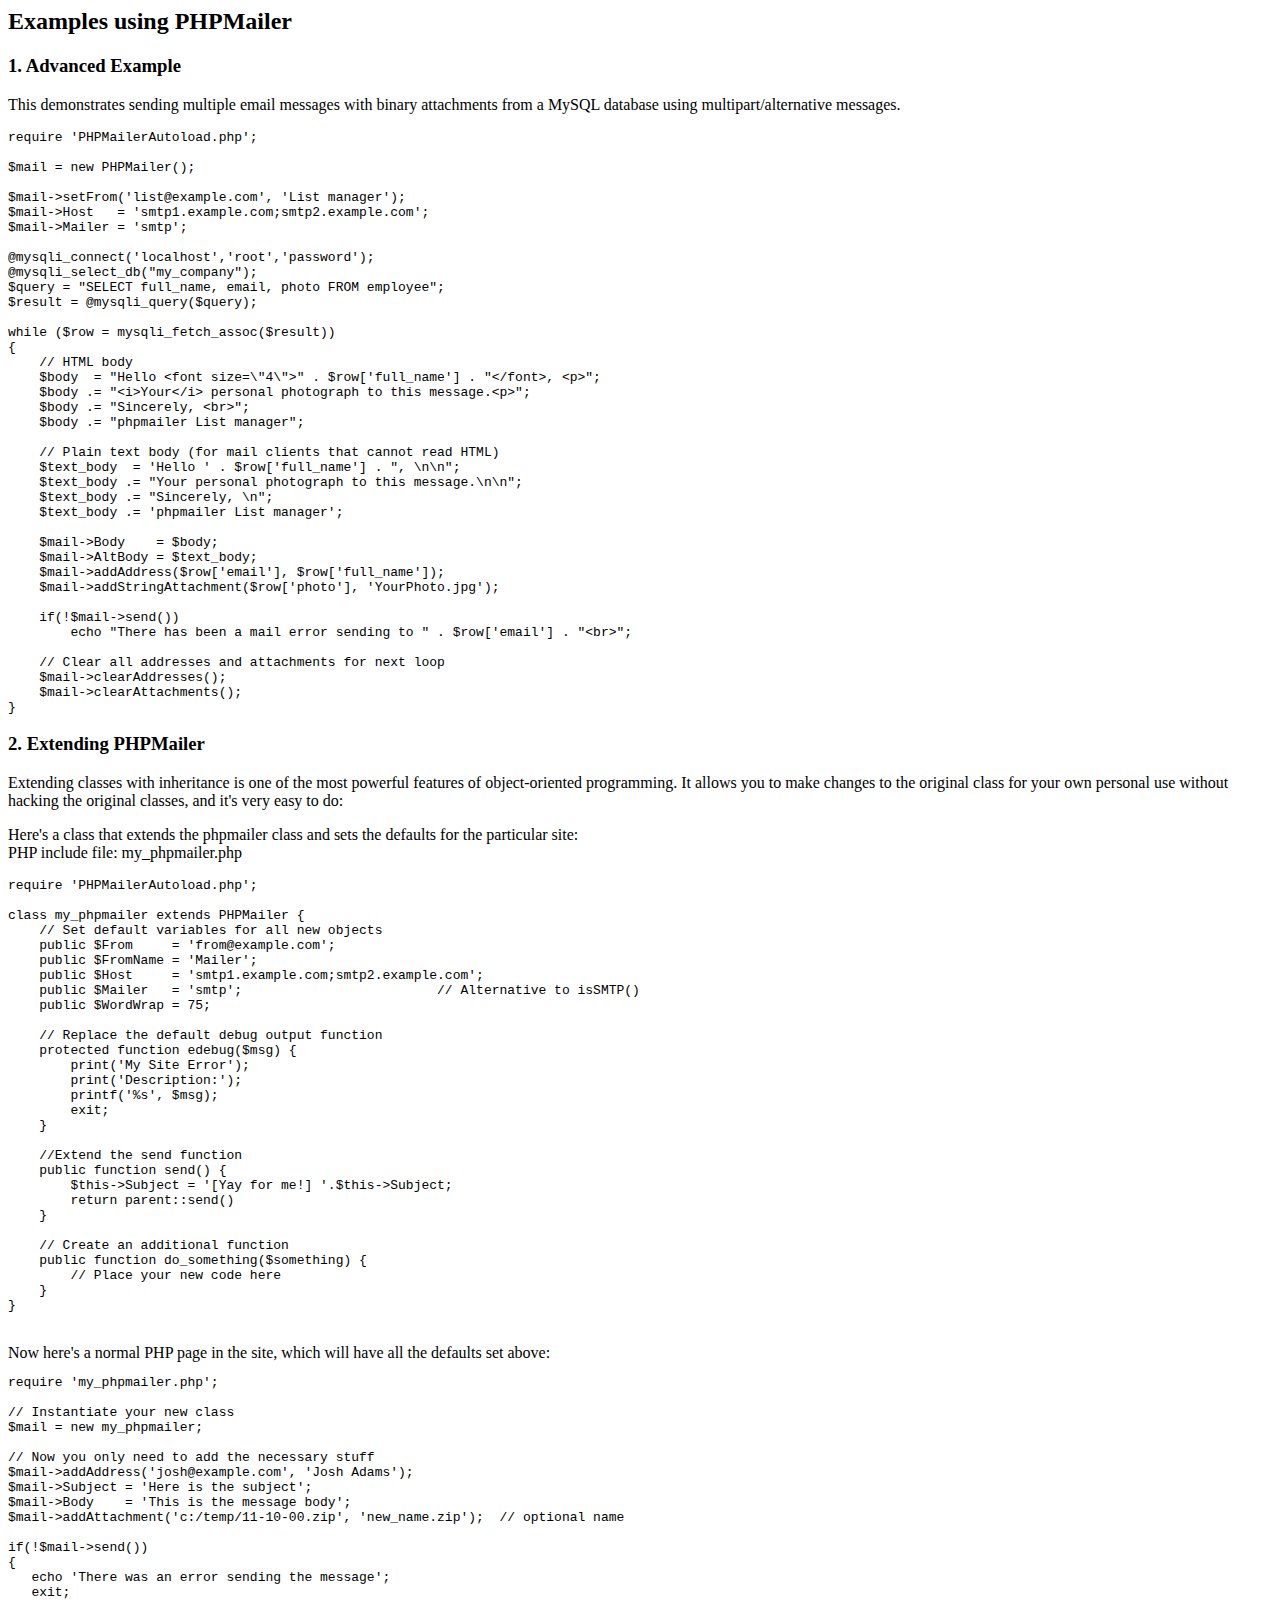
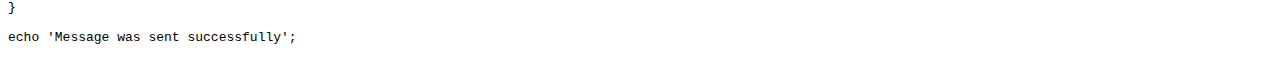
<file: php_mailer/docs/extending.html>
<html>
<head>
<title>Examples using phpmailer</title>
</head>

<body>

<h2>Examples using PHPMailer</h2>

<h3>1. Advanced Example</h3>
<p>

This demonstrates sending multiple email messages with binary attachments
from a MySQL database using multipart/alternative messages.<p>

<pre>
require 'PHPMailerAutoload.php';

$mail = new PHPMailer();

$mail->setFrom('list@example.com', 'List manager');
$mail->Host   = 'smtp1.example.com;smtp2.example.com';
$mail->Mailer = 'smtp';

@mysqli_connect('localhost','root','password');
@mysqli_select_db("my_company");
$query = "SELECT full_name, email, photo FROM employee";
$result = @mysqli_query($query);

while ($row = mysqli_fetch_assoc($result))
{
    // HTML body
    $body  = "Hello &lt;font size=\"4\"&gt;" . $row['full_name'] . "&lt;/font&gt;, &lt;p&gt;";
    $body .= "&lt;i&gt;Your&lt;/i&gt; personal photograph to this message.&lt;p&gt;";
    $body .= "Sincerely, &lt;br&gt;";
    $body .= "phpmailer List manager";

    // Plain text body (for mail clients that cannot read HTML)
    $text_body  = 'Hello ' . $row['full_name'] . ", \n\n";
    $text_body .= "Your personal photograph to this message.\n\n";
    $text_body .= "Sincerely, \n";
    $text_body .= 'phpmailer List manager';

    $mail->Body    = $body;
    $mail->AltBody = $text_body;
    $mail->addAddress($row['email'], $row['full_name']);
    $mail->addStringAttachment($row['photo'], 'YourPhoto.jpg');

    if(!$mail->send())
        echo "There has been a mail error sending to " . $row['email'] . "&lt;br&gt;";

    // Clear all addresses and attachments for next loop
    $mail->clearAddresses();
    $mail->clearAttachments();
}
</pre>
<p>

<h3>2. Extending PHPMailer</h3>
<p>

Extending classes with inheritance is one of the most
powerful features of object-oriented programming. It allows you to make changes to the
original class for your own personal use without hacking the original
classes, and it's very easy to do:

<p>
Here's a class that extends the phpmailer class and sets the defaults
for the particular site:<br>
PHP include file: my_phpmailer.php
<p>

<pre>
require 'PHPMailerAutoload.php';

class my_phpmailer extends PHPMailer {
    // Set default variables for all new objects
    public $From     = 'from@example.com';
    public $FromName = 'Mailer';
    public $Host     = 'smtp1.example.com;smtp2.example.com';
    public $Mailer   = 'smtp';                         // Alternative to isSMTP()
    public $WordWrap = 75;

    // Replace the default debug output function
    protected function edebug($msg) {
        print('My Site Error');
        print('Description:');
        printf('%s', $msg);
        exit;
    }

    //Extend the send function
    public function send() {
        $this->Subject = '[Yay for me!] '.$this->Subject;
        return parent::send()
    }

    // Create an additional function
    public function do_something($something) {
        // Place your new code here
    }
}
</pre>
<br>
Now here's a normal PHP page in the site, which will have all the defaults set above:<br>

<pre>
require 'my_phpmailer.php';

// Instantiate your new class
$mail = new my_phpmailer;

// Now you only need to add the necessary stuff
$mail->addAddress('josh@example.com', 'Josh Adams');
$mail->Subject = 'Here is the subject';
$mail->Body    = 'This is the message body';
$mail->addAttachment('c:/temp/11-10-00.zip', 'new_name.zip');  // optional name

if(!$mail->send())
{
   echo 'There was an error sending the message';
   exit;
}

echo 'Message was sent successfully';
</pre>
</body>
</html>
</file>
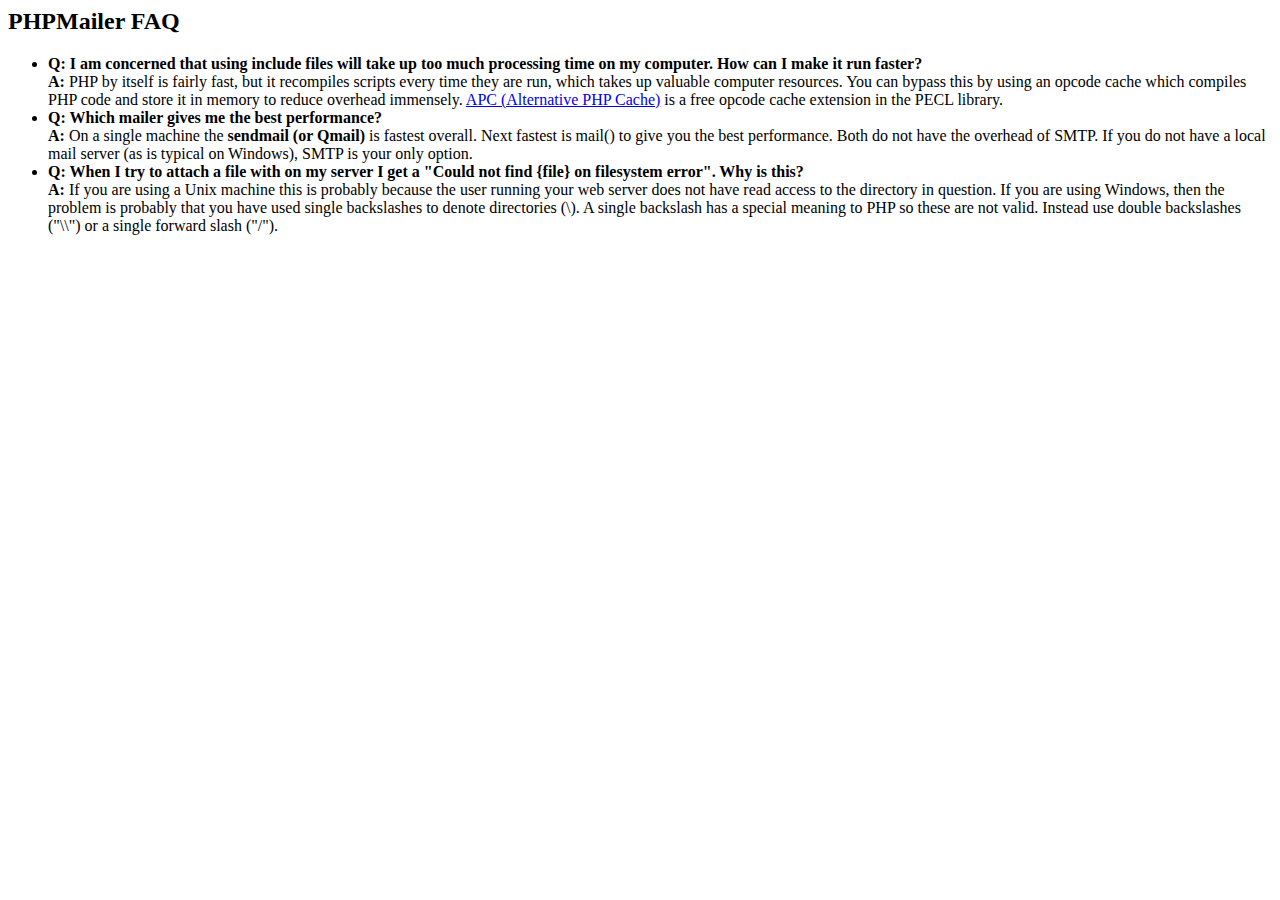
<file: php_mailer/docs/faq.html>
﻿<html>
<head>
<title>PHPMailer FAQ</title>
</head>
<body>
<h2>PHPMailer FAQ</h2>
<ul>
    <li><strong>Q: I am concerned that using include files will take up too much
    processing time on my computer. How can I make it run faster?</strong><br>
    <strong>A:</strong> PHP by itself is fairly fast, but it recompiles scripts every time they are run, which takes up valuable
    computer resources. You can bypass this by using an opcode cache which compiles
    PHP code and store it in memory to reduce overhead immensely. <a href="http://www.php.net/apc/">APC
    (Alternative PHP Cache)</a> is a free opcode cache extension in the PECL library.</li>
    <li><strong>Q: Which mailer gives me the best performance?</strong><br>
    <strong>A:</strong> On a single machine the <strong>sendmail (or Qmail)</strong> is fastest overall.
    Next fastest is mail() to give you the best performance. Both do not have the overhead of SMTP.
    If you do not have a local mail server (as is typical on Windows), SMTP is your only option.</li>
    <li><strong>Q: When I try to attach a file with on my server I get a
    "Could not find {file} on filesystem error". Why is this?</strong><br>
    <strong>A:</strong> If you are using a Unix machine this is probably because the user
    running your web server does not have read access to the directory in question. If you are using Windows,
    then the problem is probably that you have used single backslashes to denote directories (\).
    A single backslash has a special meaning to PHP so these are not
    valid. Instead use double backslashes ("\\") or a single forward
    slash ("/").</li>
</ul>
</body>
</html>
</file>
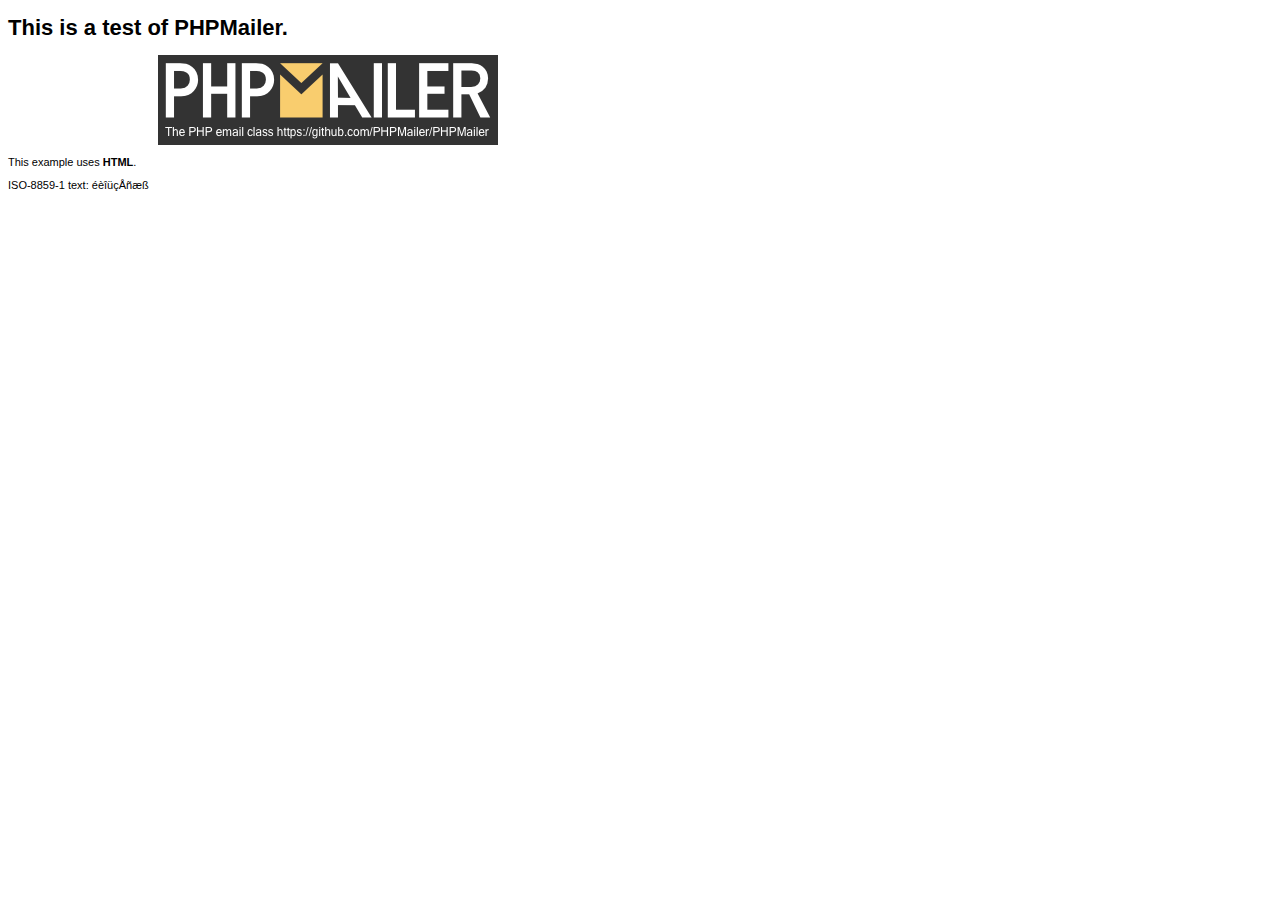
<file: php_mailer/examples/contents.html>
<!DOCTYPE HTML PUBLIC "-//W3C//DTD HTML 4.01 Transitional//EN" "http://www.w3.org/TR/html4/loose.dtd">
<html>
<head>
  <meta http-equiv="Content-Type" content="text/html; charset=iso-8859-1">
  <title>PHPMailer Test</title>
</head>
<body>
<div style="width: 640px; font-family: Arial, Helvetica, sans-serif; font-size: 11px;">
  <h1>This is a test of PHPMailer.</h1>
  <div align="center">
    <a href="https://github.com/PHPMailer/PHPMailer/"><img src="images/phpmailer.png" height="90" width="340" alt="PHPMailer rocks"></a>
  </div>
  <p>This example uses <strong>HTML</strong>.</p>
  <p>ISO-8859-1 text: ���������</p>
</div>
</body>
</html>
</file>
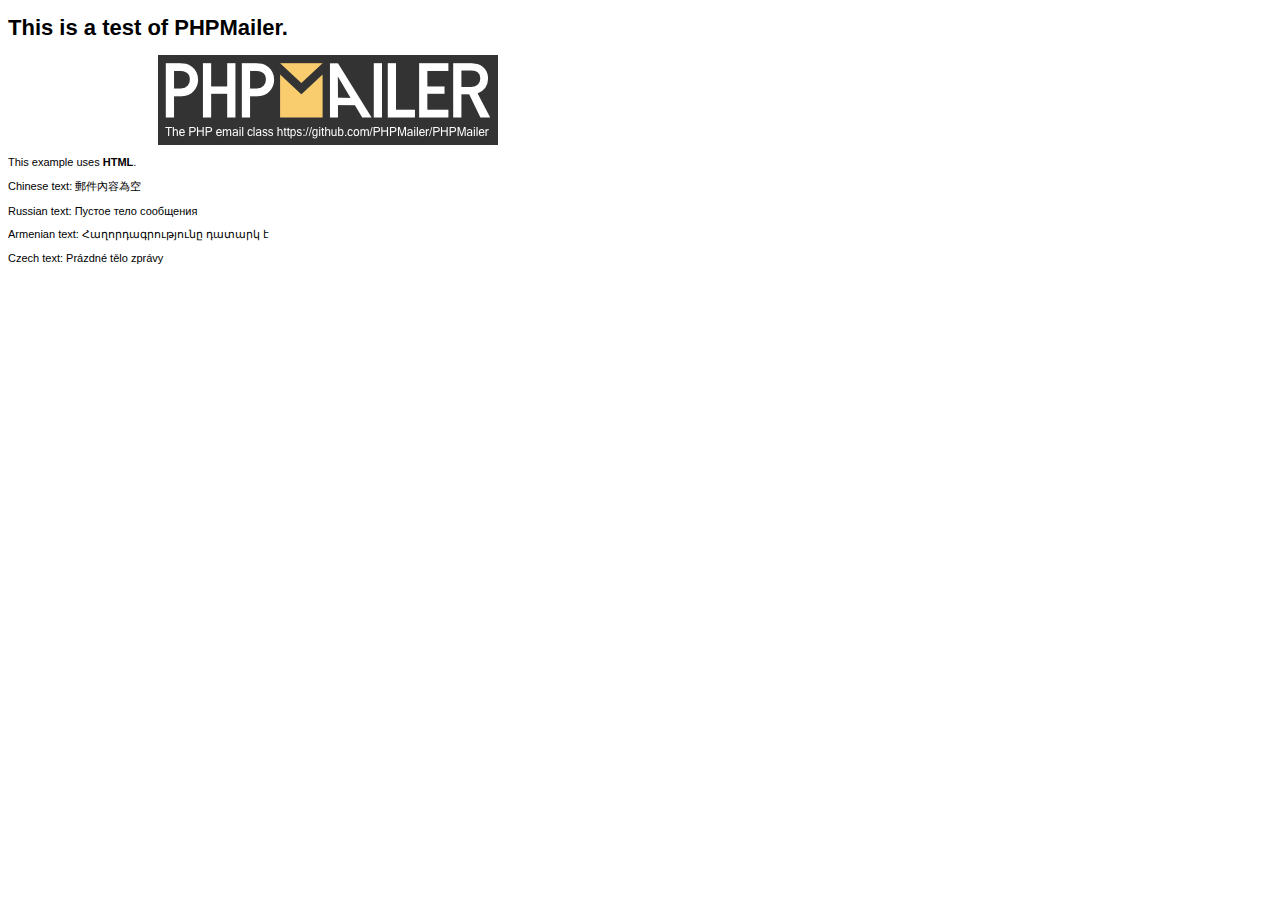
<file: php_mailer/examples/contentsutf8.html>
<!DOCTYPE HTML PUBLIC "-//W3C//DTD HTML 4.01 Transitional//EN" "http://www.w3.org/TR/html4/loose.dtd">
<html>
<head>
  <meta http-equiv="Content-Type" content="text/html; charset=utf-8">
  <title>PHPMailer Test</title>
</head>
<body>
<div style="width: 640px; font-family: Arial, Helvetica, sans-serif; font-size: 11px;">
  <h1>This is a test of PHPMailer.</h1>
  <div align="center">
    <a href="https://github.com/PHPMailer/PHPMailer/"><img src="images/phpmailer.png" height="90" width="340" alt="PHPMailer rocks"></a>
  </div>
  <p>This example uses <strong>HTML</strong>.</p>
  <p>Chinese text: 郵件內容為空</p>
  <p>Russian text: Пустое тело сообщения</p>
  <p>Armenian text: Հաղորդագրությունը դատարկ է</p>
  <p>Czech text: Prázdné tělo zprávy</p>
</div>
</body>
</html>
</file>
<file: css/ut-fontface.css>
/* Generated by Font Squirrel (http://www.fontsquirrel.com) on October 3, 2013 */
@font-face {
    font-family: 'ralewayextralight';
    src: url('fonts/raleway-extralight-webfont.eot');
    src: url('fonts/raleway-extralight-webfont.eot?#iefix') format('embedded-opentype'),
         url('fonts/raleway-extralight-webfont.woff') format('woff'),
         url('fonts/raleway-extralight-webfont.ttf') format('truetype'),
         url('fonts/raleway-extralight-webfont.svg#ralewayextralight') format('svg');
    font-weight: normal;
    font-style: normal;

}
@font-face {
    font-family: 'ralewaylight';
    src: url('fonts/raleway-light-webfont.eot');
    src: url('fonts/raleway-light-webfont.eot?#iefix') format('embedded-opentype'),
         url('fonts/raleway-light-webfont.woff') format('woff'),
         url('fonts/raleway-light-webfont.ttf') format('truetype'),
         url('fonts/raleway-light-webfont.svg#ralewaylight') format('svg');
    font-weight: normal;
    font-style: normal;

}
@font-face {
    font-family: 'ralewayregular';
    src: url('fonts/raleway-regular-webfont.eot');
    src: url('fonts/raleway-regular-webfont.eot?#iefix') format('embedded-opentype'),
         url('fonts/raleway-regular-webfont.woff') format('woff'),
         url('fonts/raleway-regular-webfont.ttf') format('truetype'),
         url('fonts/raleway-regular-webfont.svg#ralewayregular') format('svg');
    font-weight: normal;
    font-style: normal;

}
@font-face {
    font-family: 'ralewaymedium';
    src: url('fonts/raleway-medium-webfont.eot');
    src: url('fonts/raleway-medium-webfont.eot?#iefix') format('embedded-opentype'),
         url('fonts/raleway-medium-webfont.woff') format('woff'),
         url('fonts/raleway-medium-webfont.ttf') format('truetype'),
         url('fonts/raleway-medium-webfont.svg#ralewaymedium') format('svg');
    font-weight: normal;
    font-style: normal;

}
@font-face {
    font-family: 'ralewaysemibold';
    src: url('fonts/raleway-semibold-webfont.eot');
    src: url('fonts/raleway-semibold-webfont.eot?#iefix') format('embedded-opentype'),
         url('fonts/raleway-semibold-webfont.woff') format('woff'),
         url('fonts/raleway-semibold-webfont.ttf') format('truetype'),
         url('fonts/raleway-semibold-webfont.svg#ralewaysemibold') format('svg');
    font-weight: normal;
    font-style: normal;

}
@font-face {
    font-family: 'ralewaybold';
    src: url('fonts/raleway-bold-webfont.eot');
    src: url('fonts/raleway-bold-webfont.eot?#iefix') format('embedded-opentype'),
         url('fonts/raleway-bold-webfont.woff') format('woff'),
         url('fonts/raleway-bold-webfont.ttf') format('truetype'),
         url('fonts/raleway-bold-webfont.svg#ralewaybold') format('svg');
    font-weight: normal;
    font-style: normal;

}
</file>
<file: css/ut-responsive-grid.css>
/* ================================================================== */
/* This file has a mobile-to-tablet, and tablet-to-desktop breakpoint */
/* ================================================================== */
@media screen and (max-width: 400px) {
  @-ms-viewport {
    width: 320px;
}
}
@media screen {
  .clear {
    clear: both;
    display: block;
    overflow: hidden;
    visibility: hidden;
    width: 0;
    height: 0;
  }

  .grid-container:before, .clearfix:before,
  .grid-container:after,
  .clearfix:after {
    content: ".";
    display: block;
    overflow: hidden;
    visibility: hidden;
    font-size: 0;
    line-height: 0;
    width: 0;
    height: 0;
  }

  .grid-container:after, .clearfix:after {
    clear: both;
  }

  .grid-container, .clearfix {
    /* <IE7> */
    *zoom: 1;
    /* </IE7> */
  }

  .grid-container {
    margin-left: auto;
    margin-right: auto;
    max-width: 1200px;
    padding-left: 10px;
    padding-right: 10px;
  }

  .grid-5, .mobile-grid-5, .tablet-grid-5, .grid-10, .mobile-grid-10, .tablet-grid-10, .grid-15, .mobile-grid-15, .tablet-grid-15, .grid-20, .mobile-grid-20, .tablet-grid-20, .grid-25, .mobile-grid-25, .tablet-grid-25, .grid-30, .mobile-grid-30, .tablet-grid-30, .grid-35, .mobile-grid-35, .tablet-grid-35, .grid-40, .mobile-grid-40, .tablet-grid-40, .grid-45, .mobile-grid-45, .tablet-grid-45, .grid-50, .mobile-grid-50, .tablet-grid-50, .grid-55, .mobile-grid-55, .tablet-grid-55, .grid-60, .mobile-grid-60, .tablet-grid-60, .grid-65, .mobile-grid-65, .tablet-grid-65, .grid-70, .mobile-grid-70, .tablet-grid-70, .grid-75, .mobile-grid-75, .tablet-grid-75, .grid-80, .mobile-grid-80, .tablet-grid-80, .grid-85, .mobile-grid-85, .tablet-grid-85, .grid-90, .mobile-grid-90, .tablet-grid-90, .grid-95, .mobile-grid-95, .tablet-grid-95, .grid-100, .mobile-grid-100, .tablet-grid-100, .grid-33, .mobile-grid-33, .tablet-grid-33, .grid-66, .mobile-grid-66, .tablet-grid-66 {
    -webkit-box-sizing: border-box;
    -moz-box-sizing: border-box;
    box-sizing: border-box;
    padding-left: 10px;
    padding-right: 10px;
    /* <IE7> */
    *padding-left: 0;
    *padding-right: 0;
    /* </IE7> */
  }
  .grid-5 > *, .mobile-grid-5 > *, .tablet-grid-5 > *, .grid-10 > *, .mobile-grid-10 > *, .tablet-grid-10 > *, .grid-15 > *, .mobile-grid-15 > *, .tablet-grid-15 > *, .grid-20 > *, .mobile-grid-20 > *, .tablet-grid-20 > *, .grid-25 > *, .mobile-grid-25 > *, .tablet-grid-25 > *, .grid-30 > *, .mobile-grid-30 > *, .tablet-grid-30 > *, .grid-35 > *, .mobile-grid-35 > *, .tablet-grid-35 > *, .grid-40 > *, .mobile-grid-40 > *, .tablet-grid-40 > *, .grid-45 > *, .mobile-grid-45 > *, .tablet-grid-45 > *, .grid-50 > *, .mobile-grid-50 > *, .tablet-grid-50 > *, .grid-55 > *, .mobile-grid-55 > *, .tablet-grid-55 > *, .grid-60 > *, .mobile-grid-60 > *, .tablet-grid-60 > *, .grid-65 > *, .mobile-grid-65 > *, .tablet-grid-65 > *, .grid-70 > *, .mobile-grid-70 > *, .tablet-grid-70 > *, .grid-75 > *, .mobile-grid-75 > *, .tablet-grid-75 > *, .grid-80 > *, .mobile-grid-80 > *, .tablet-grid-80 > *, .grid-85 > *, .mobile-grid-85 > *, .tablet-grid-85 > *, .grid-90 > *, .mobile-grid-90 > *, .tablet-grid-90 > *, .grid-95 > *, .mobile-grid-95 > *, .tablet-grid-95 > *, .grid-100 > *, .mobile-grid-100 > *, .tablet-grid-100 > *, .grid-33 > *, .mobile-grid-33 > *, .tablet-grid-33 > *, .grid-66 > *, .mobile-grid-66 > *, .tablet-grid-66 > * {
    /* <IE7> */
    *margin-left: expression((!this.className.match(/grid-[1-9]/) && this.currentStyle.display === "block" && this.currentStyle.width === "auto") && "10px");
    *margin-right: expression((!this.className.match(/grid-[1-9]/) && this.currentStyle.display === "block" && this.currentStyle.width === "auto") && "10px");
    /* </IE7> */
  }

  .grid-parent {
    padding-left: 0;
    padding-right: 0;
  }
}
@media screen and (max-width: 767px) {
  .mobile-grid-100:before,
  .mobile-grid-100:after {
    content: ".";
    display: block;
    overflow: hidden;
    visibility: hidden;
    font-size: 0;
    line-height: 0;
    width: 0;
    height: 0;
  }

  .mobile-grid-100:after {
    clear: both;
  }

  .mobile-grid-100 {
    /* <IE7> */
    *zoom: 1;
    /* </IE7> */
  }

  .mobile-push-5,
  .mobile-pull-5, .mobile-push-10,
  .mobile-pull-10, .mobile-push-15,
  .mobile-pull-15, .mobile-push-20,
  .mobile-pull-20, .mobile-push-25,
  .mobile-pull-25, .mobile-push-30,
  .mobile-pull-30, .mobile-push-35,
  .mobile-pull-35, .mobile-push-40,
  .mobile-pull-40, .mobile-push-45,
  .mobile-pull-45, .mobile-push-50,
  .mobile-pull-50, .mobile-push-55,
  .mobile-pull-55, .mobile-push-60,
  .mobile-pull-60, .mobile-push-65,
  .mobile-pull-65, .mobile-push-70,
  .mobile-pull-70, .mobile-push-75,
  .mobile-pull-75, .mobile-push-80,
  .mobile-pull-80, .mobile-push-85,
  .mobile-pull-85, .mobile-push-90,
  .mobile-pull-90, .mobile-push-95,
  .mobile-pull-95, .mobile-push-33,
  .mobile-pull-33, .mobile-push-66,
  .mobile-pull-66 {
    position: relative;
  }

  .hide-on-mobile {
    display: none !important;
  }

  .mobile-grid-5 {
    float: left;
    width: 5%;
    /* <IE7> */
    *width: expression(Math.floor(0.05 * (this.parentNode.offsetWidth - parseFloat(this.parentNode.currentStyle.paddingLeft) - parseFloat(this.parentNode.currentStyle.paddingRight))) + "px");
    /* </IE7> */
  }

  .mobile-prefix-5 {
    margin-left: 5%;
  }

  .mobile-suffix-5 {
    margin-right: 5%;
  }

  .mobile-push-5 {
    left: 5%;
    /* <IE7> */
    *left: expression(Math.floor(0.05 * (this.parentNode.offsetWidth - parseFloat(this.parentNode.currentStyle.paddingLeft) - parseFloat(this.parentNode.currentStyle.paddingRight))) + "px");
    /* </IE7> */
  }

  .mobile-pull-5 {
    left: -5%;
    /* <IE7> */
    *left: expression(Math.floor(-0.05 * (this.parentNode.offsetWidth - parseFloat(this.parentNode.currentStyle.paddingLeft) - parseFloat(this.parentNode.currentStyle.paddingRight))) + "px");
    /* </IE7> */
  }

  .mobile-grid-10 {
    float: left;
    width: 10%;
    /* <IE7> */
    *width: expression(Math.floor(0.1 * (this.parentNode.offsetWidth - parseFloat(this.parentNode.currentStyle.paddingLeft) - parseFloat(this.parentNode.currentStyle.paddingRight))) + "px");
    /* </IE7> */
  }

  .mobile-prefix-10 {
    margin-left: 10%;
  }

  .mobile-suffix-10 {
    margin-right: 10%;
  }

  .mobile-push-10 {
    left: 10%;
    /* <IE7> */
    *left: expression(Math.floor(0.1 * (this.parentNode.offsetWidth - parseFloat(this.parentNode.currentStyle.paddingLeft) - parseFloat(this.parentNode.currentStyle.paddingRight))) + "px");
    /* </IE7> */
  }

  .mobile-pull-10 {
    left: -10%;
    /* <IE7> */
    *left: expression(Math.floor(-0.1 * (this.parentNode.offsetWidth - parseFloat(this.parentNode.currentStyle.paddingLeft) - parseFloat(this.parentNode.currentStyle.paddingRight))) + "px");
    /* </IE7> */
  }

  .mobile-grid-15 {
    float: left;
    width: 15%;
    /* <IE7> */
    *width: expression(Math.floor(0.15 * (this.parentNode.offsetWidth - parseFloat(this.parentNode.currentStyle.paddingLeft) - parseFloat(this.parentNode.currentStyle.paddingRight))) + "px");
    /* </IE7> */
  }

  .mobile-prefix-15 {
    margin-left: 15%;
  }

  .mobile-suffix-15 {
    margin-right: 15%;
  }

  .mobile-push-15 {
    left: 15%;
    /* <IE7> */
    *left: expression(Math.floor(0.15 * (this.parentNode.offsetWidth - parseFloat(this.parentNode.currentStyle.paddingLeft) - parseFloat(this.parentNode.currentStyle.paddingRight))) + "px");
    /* </IE7> */
  }

  .mobile-pull-15 {
    left: -15%;
    /* <IE7> */
    *left: expression(Math.floor(-0.15 * (this.parentNode.offsetWidth - parseFloat(this.parentNode.currentStyle.paddingLeft) - parseFloat(this.parentNode.currentStyle.paddingRight))) + "px");
    /* </IE7> */
  }

  .mobile-grid-20 {
    float: left;
    width: 20%;
    /* <IE7> */
    *width: expression(Math.floor(0.2 * (this.parentNode.offsetWidth - parseFloat(this.parentNode.currentStyle.paddingLeft) - parseFloat(this.parentNode.currentStyle.paddingRight))) + "px");
    /* </IE7> */
  }

  .mobile-prefix-20 {
    margin-left: 20%;
  }

  .mobile-suffix-20 {
    margin-right: 20%;
  }

  .mobile-push-20 {
    left: 20%;
    /* <IE7> */
    *left: expression(Math.floor(0.2 * (this.parentNode.offsetWidth - parseFloat(this.parentNode.currentStyle.paddingLeft) - parseFloat(this.parentNode.currentStyle.paddingRight))) + "px");
    /* </IE7> */
  }

  .mobile-pull-20 {
    left: -20%;
    /* <IE7> */
    *left: expression(Math.floor(-0.2 * (this.parentNode.offsetWidth - parseFloat(this.parentNode.currentStyle.paddingLeft) - parseFloat(this.parentNode.currentStyle.paddingRight))) + "px");
    /* </IE7> */
  }

  .mobile-grid-25 {
    float: left;
    width: 25%;
    /* <IE7> */
    *width: expression(Math.floor(0.25 * (this.parentNode.offsetWidth - parseFloat(this.parentNode.currentStyle.paddingLeft) - parseFloat(this.parentNode.currentStyle.paddingRight))) + "px");
    /* </IE7> */
  }

  .mobile-prefix-25 {
    margin-left: 25%;
  }

  .mobile-suffix-25 {
    margin-right: 25%;
  }

  .mobile-push-25 {
    left: 25%;
    /* <IE7> */
    *left: expression(Math.floor(0.25 * (this.parentNode.offsetWidth - parseFloat(this.parentNode.currentStyle.paddingLeft) - parseFloat(this.parentNode.currentStyle.paddingRight))) + "px");
    /* </IE7> */
  }

  .mobile-pull-25 {
    left: -25%;
    /* <IE7> */
    *left: expression(Math.floor(-0.25 * (this.parentNode.offsetWidth - parseFloat(this.parentNode.currentStyle.paddingLeft) - parseFloat(this.parentNode.currentStyle.paddingRight))) + "px");
    /* </IE7> */
  }

  .mobile-grid-30 {
    float: left;
    width: 30%;
    /* <IE7> */
    *width: expression(Math.floor(0.3 * (this.parentNode.offsetWidth - parseFloat(this.parentNode.currentStyle.paddingLeft) - parseFloat(this.parentNode.currentStyle.paddingRight))) + "px");
    /* </IE7> */
  }

  .mobile-prefix-30 {
    margin-left: 30%;
  }

  .mobile-suffix-30 {
    margin-right: 30%;
  }

  .mobile-push-30 {
    left: 30%;
    /* <IE7> */
    *left: expression(Math.floor(0.3 * (this.parentNode.offsetWidth - parseFloat(this.parentNode.currentStyle.paddingLeft) - parseFloat(this.parentNode.currentStyle.paddingRight))) + "px");
    /* </IE7> */
  }

  .mobile-pull-30 {
    left: -30%;
    /* <IE7> */
    *left: expression(Math.floor(-0.3 * (this.parentNode.offsetWidth - parseFloat(this.parentNode.currentStyle.paddingLeft) - parseFloat(this.parentNode.currentStyle.paddingRight))) + "px");
    /* </IE7> */
  }

  .mobile-grid-35 {
    float: left;
    width: 35%;
    /* <IE7> */
    *width: expression(Math.floor(0.35 * (this.parentNode.offsetWidth - parseFloat(this.parentNode.currentStyle.paddingLeft) - parseFloat(this.parentNode.currentStyle.paddingRight))) + "px");
    /* </IE7> */
  }

  .mobile-prefix-35 {
    margin-left: 35%;
  }

  .mobile-suffix-35 {
    margin-right: 35%;
  }

  .mobile-push-35 {
    left: 35%;
    /* <IE7> */
    *left: expression(Math.floor(0.35 * (this.parentNode.offsetWidth - parseFloat(this.parentNode.currentStyle.paddingLeft) - parseFloat(this.parentNode.currentStyle.paddingRight))) + "px");
    /* </IE7> */
  }

  .mobile-pull-35 {
    left: -35%;
    /* <IE7> */
    *left: expression(Math.floor(-0.35 * (this.parentNode.offsetWidth - parseFloat(this.parentNode.currentStyle.paddingLeft) - parseFloat(this.parentNode.currentStyle.paddingRight))) + "px");
    /* </IE7> */
  }

  .mobile-grid-40 {
    float: left;
    width: 40%;
    /* <IE7> */
    *width: expression(Math.floor(0.4 * (this.parentNode.offsetWidth - parseFloat(this.parentNode.currentStyle.paddingLeft) - parseFloat(this.parentNode.currentStyle.paddingRight))) + "px");
    /* </IE7> */
  }

  .mobile-prefix-40 {
    margin-left: 40%;
  }

  .mobile-suffix-40 {
    margin-right: 40%;
  }

  .mobile-push-40 {
    left: 40%;
    /* <IE7> */
    *left: expression(Math.floor(0.4 * (this.parentNode.offsetWidth - parseFloat(this.parentNode.currentStyle.paddingLeft) - parseFloat(this.parentNode.currentStyle.paddingRight))) + "px");
    /* </IE7> */
  }

  .mobile-pull-40 {
    left: -40%;
    /* <IE7> */
    *left: expression(Math.floor(-0.4 * (this.parentNode.offsetWidth - parseFloat(this.parentNode.currentStyle.paddingLeft) - parseFloat(this.parentNode.currentStyle.paddingRight))) + "px");
    /* </IE7> */
  }

  .mobile-grid-45 {
    float: left;
    width: 45%;
    /* <IE7> */
    *width: expression(Math.floor(0.45 * (this.parentNode.offsetWidth - parseFloat(this.parentNode.currentStyle.paddingLeft) - parseFloat(this.parentNode.currentStyle.paddingRight))) + "px");
    /* </IE7> */
  }

  .mobile-prefix-45 {
    margin-left: 45%;
  }

  .mobile-suffix-45 {
    margin-right: 45%;
  }

  .mobile-push-45 {
    left: 45%;
    /* <IE7> */
    *left: expression(Math.floor(0.45 * (this.parentNode.offsetWidth - parseFloat(this.parentNode.currentStyle.paddingLeft) - parseFloat(this.parentNode.currentStyle.paddingRight))) + "px");
    /* </IE7> */
  }

  .mobile-pull-45 {
    left: -45%;
    /* <IE7> */
    *left: expression(Math.floor(-0.45 * (this.parentNode.offsetWidth - parseFloat(this.parentNode.currentStyle.paddingLeft) - parseFloat(this.parentNode.currentStyle.paddingRight))) + "px");
    /* </IE7> */
  }

  .mobile-grid-50 {
    float: left;
    width: 50%;
    /* <IE7> */
    *width: expression(Math.floor(0.5 * (this.parentNode.offsetWidth - parseFloat(this.parentNode.currentStyle.paddingLeft) - parseFloat(this.parentNode.currentStyle.paddingRight))) + "px");
    /* </IE7> */
  }

  .mobile-prefix-50 {
    margin-left: 50%;
  }

  .mobile-suffix-50 {
    margin-right: 50%;
  }

  .mobile-push-50 {
    left: 50%;
    /* <IE7> */
    *left: expression(Math.floor(0.5 * (this.parentNode.offsetWidth - parseFloat(this.parentNode.currentStyle.paddingLeft) - parseFloat(this.parentNode.currentStyle.paddingRight))) + "px");
    /* </IE7> */
  }

  .mobile-pull-50 {
    left: -50%;
    /* <IE7> */
    *left: expression(Math.floor(-0.5 * (this.parentNode.offsetWidth - parseFloat(this.parentNode.currentStyle.paddingLeft) - parseFloat(this.parentNode.currentStyle.paddingRight))) + "px");
    /* </IE7> */
  }

  .mobile-grid-55 {
    float: left;
    width: 55%;
    /* <IE7> */
    *width: expression(Math.floor(0.55 * (this.parentNode.offsetWidth - parseFloat(this.parentNode.currentStyle.paddingLeft) - parseFloat(this.parentNode.currentStyle.paddingRight))) + "px");
    /* </IE7> */
  }

  .mobile-prefix-55 {
    margin-left: 55%;
  }

  .mobile-suffix-55 {
    margin-right: 55%;
  }

  .mobile-push-55 {
    left: 55%;
    /* <IE7> */
    *left: expression(Math.floor(0.55 * (this.parentNode.offsetWidth - parseFloat(this.parentNode.currentStyle.paddingLeft) - parseFloat(this.parentNode.currentStyle.paddingRight))) + "px");
    /* </IE7> */
  }

  .mobile-pull-55 {
    left: -55%;
    /* <IE7> */
    *left: expression(Math.floor(-0.55 * (this.parentNode.offsetWidth - parseFloat(this.parentNode.currentStyle.paddingLeft) - parseFloat(this.parentNode.currentStyle.paddingRight))) + "px");
    /* </IE7> */
  }

  .mobile-grid-60 {
    float: left;
    width: 60%;
    /* <IE7> */
    *width: expression(Math.floor(0.6 * (this.parentNode.offsetWidth - parseFloat(this.parentNode.currentStyle.paddingLeft) - parseFloat(this.parentNode.currentStyle.paddingRight))) + "px");
    /* </IE7> */
  }

  .mobile-prefix-60 {
    margin-left: 60%;
  }

  .mobile-suffix-60 {
    margin-right: 60%;
  }

  .mobile-push-60 {
    left: 60%;
    /* <IE7> */
    *left: expression(Math.floor(0.6 * (this.parentNode.offsetWidth - parseFloat(this.parentNode.currentStyle.paddingLeft) - parseFloat(this.parentNode.currentStyle.paddingRight))) + "px");
    /* </IE7> */
  }

  .mobile-pull-60 {
    left: -60%;
    /* <IE7> */
    *left: expression(Math.floor(-0.6 * (this.parentNode.offsetWidth - parseFloat(this.parentNode.currentStyle.paddingLeft) - parseFloat(this.parentNode.currentStyle.paddingRight))) + "px");
    /* </IE7> */
  }

  .mobile-grid-65 {
    float: left;
    width: 65%;
    /* <IE7> */
    *width: expression(Math.floor(0.65 * (this.parentNode.offsetWidth - parseFloat(this.parentNode.currentStyle.paddingLeft) - parseFloat(this.parentNode.currentStyle.paddingRight))) + "px");
    /* </IE7> */
  }

  .mobile-prefix-65 {
    margin-left: 65%;
  }

  .mobile-suffix-65 {
    margin-right: 65%;
  }

  .mobile-push-65 {
    left: 65%;
    /* <IE7> */
    *left: expression(Math.floor(0.65 * (this.parentNode.offsetWidth - parseFloat(this.parentNode.currentStyle.paddingLeft) - parseFloat(this.parentNode.currentStyle.paddingRight))) + "px");
    /* </IE7> */
  }

  .mobile-pull-65 {
    left: -65%;
    /* <IE7> */
    *left: expression(Math.floor(-0.65 * (this.parentNode.offsetWidth - parseFloat(this.parentNode.currentStyle.paddingLeft) - parseFloat(this.parentNode.currentStyle.paddingRight))) + "px");
    /* </IE7> */
  }

  .mobile-grid-70 {
    float: left;
    width: 70%;
    /* <IE7> */
    *width: expression(Math.floor(0.7 * (this.parentNode.offsetWidth - parseFloat(this.parentNode.currentStyle.paddingLeft) - parseFloat(this.parentNode.currentStyle.paddingRight))) + "px");
    /* </IE7> */
  }

  .mobile-prefix-70 {
    margin-left: 70%;
  }

  .mobile-suffix-70 {
    margin-right: 70%;
  }

  .mobile-push-70 {
    left: 70%;
    /* <IE7> */
    *left: expression(Math.floor(0.7 * (this.parentNode.offsetWidth - parseFloat(this.parentNode.currentStyle.paddingLeft) - parseFloat(this.parentNode.currentStyle.paddingRight))) + "px");
    /* </IE7> */
  }

  .mobile-pull-70 {
    left: -70%;
    /* <IE7> */
    *left: expression(Math.floor(-0.7 * (this.parentNode.offsetWidth - parseFloat(this.parentNode.currentStyle.paddingLeft) - parseFloat(this.parentNode.currentStyle.paddingRight))) + "px");
    /* </IE7> */
  }

  .mobile-grid-75 {
    float: left;
    width: 75%;
    /* <IE7> */
    *width: expression(Math.floor(0.75 * (this.parentNode.offsetWidth - parseFloat(this.parentNode.currentStyle.paddingLeft) - parseFloat(this.parentNode.currentStyle.paddingRight))) + "px");
    /* </IE7> */
  }

  .mobile-prefix-75 {
    margin-left: 75%;
  }

  .mobile-suffix-75 {
    margin-right: 75%;
  }

  .mobile-push-75 {
    left: 75%;
    /* <IE7> */
    *left: expression(Math.floor(0.75 * (this.parentNode.offsetWidth - parseFloat(this.parentNode.currentStyle.paddingLeft) - parseFloat(this.parentNode.currentStyle.paddingRight))) + "px");
    /* </IE7> */
  }

  .mobile-pull-75 {
    left: -75%;
    /* <IE7> */
    *left: expression(Math.floor(-0.75 * (this.parentNode.offsetWidth - parseFloat(this.parentNode.currentStyle.paddingLeft) - parseFloat(this.parentNode.currentStyle.paddingRight))) + "px");
    /* </IE7> */
  }

  .mobile-grid-80 {
    float: left;
    width: 80%;
    /* <IE7> */
    *width: expression(Math.floor(0.8 * (this.parentNode.offsetWidth - parseFloat(this.parentNode.currentStyle.paddingLeft) - parseFloat(this.parentNode.currentStyle.paddingRight))) + "px");
    /* </IE7> */
  }

  .mobile-prefix-80 {
    margin-left: 80%;
  }

  .mobile-suffix-80 {
    margin-right: 80%;
  }

  .mobile-push-80 {
    left: 80%;
    /* <IE7> */
    *left: expression(Math.floor(0.8 * (this.parentNode.offsetWidth - parseFloat(this.parentNode.currentStyle.paddingLeft) - parseFloat(this.parentNode.currentStyle.paddingRight))) + "px");
    /* </IE7> */
  }

  .mobile-pull-80 {
    left: -80%;
    /* <IE7> */
    *left: expression(Math.floor(-0.8 * (this.parentNode.offsetWidth - parseFloat(this.parentNode.currentStyle.paddingLeft) - parseFloat(this.parentNode.currentStyle.paddingRight))) + "px");
    /* </IE7> */
  }

  .mobile-grid-85 {
    float: left;
    width: 85%;
    /* <IE7> */
    *width: expression(Math.floor(0.85 * (this.parentNode.offsetWidth - parseFloat(this.parentNode.currentStyle.paddingLeft) - parseFloat(this.parentNode.currentStyle.paddingRight))) + "px");
    /* </IE7> */
  }

  .mobile-prefix-85 {
    margin-left: 85%;
  }

  .mobile-suffix-85 {
    margin-right: 85%;
  }

  .mobile-push-85 {
    left: 85%;
    /* <IE7> */
    *left: expression(Math.floor(0.85 * (this.parentNode.offsetWidth - parseFloat(this.parentNode.currentStyle.paddingLeft) - parseFloat(this.parentNode.currentStyle.paddingRight))) + "px");
    /* </IE7> */
  }

  .mobile-pull-85 {
    left: -85%;
    /* <IE7> */
    *left: expression(Math.floor(-0.85 * (this.parentNode.offsetWidth - parseFloat(this.parentNode.currentStyle.paddingLeft) - parseFloat(this.parentNode.currentStyle.paddingRight))) + "px");
    /* </IE7> */
  }

  .mobile-grid-90 {
    float: left;
    width: 90%;
    /* <IE7> */
    *width: expression(Math.floor(0.9 * (this.parentNode.offsetWidth - parseFloat(this.parentNode.currentStyle.paddingLeft) - parseFloat(this.parentNode.currentStyle.paddingRight))) + "px");
    /* </IE7> */
  }

  .mobile-prefix-90 {
    margin-left: 90%;
  }

  .mobile-suffix-90 {
    margin-right: 90%;
  }

  .mobile-push-90 {
    left: 90%;
    /* <IE7> */
    *left: expression(Math.floor(0.9 * (this.parentNode.offsetWidth - parseFloat(this.parentNode.currentStyle.paddingLeft) - parseFloat(this.parentNode.currentStyle.paddingRight))) + "px");
    /* </IE7> */
  }

  .mobile-pull-90 {
    left: -90%;
    /* <IE7> */
    *left: expression(Math.floor(-0.9 * (this.parentNode.offsetWidth - parseFloat(this.parentNode.currentStyle.paddingLeft) - parseFloat(this.parentNode.currentStyle.paddingRight))) + "px");
    /* </IE7> */
  }

  .mobile-grid-95 {
    float: left;
    width: 95%;
    /* <IE7> */
    *width: expression(Math.floor(0.95 * (this.parentNode.offsetWidth - parseFloat(this.parentNode.currentStyle.paddingLeft) - parseFloat(this.parentNode.currentStyle.paddingRight))) + "px");
    /* </IE7> */
  }

  .mobile-prefix-95 {
    margin-left: 95%;
  }

  .mobile-suffix-95 {
    margin-right: 95%;
  }

  .mobile-push-95 {
    left: 95%;
    /* <IE7> */
    *left: expression(Math.floor(0.95 * (this.parentNode.offsetWidth - parseFloat(this.parentNode.currentStyle.paddingLeft) - parseFloat(this.parentNode.currentStyle.paddingRight))) + "px");
    /* </IE7> */
  }

  .mobile-pull-95 {
    left: -95%;
    /* <IE7> */
    *left: expression(Math.floor(-0.95 * (this.parentNode.offsetWidth - parseFloat(this.parentNode.currentStyle.paddingLeft) - parseFloat(this.parentNode.currentStyle.paddingRight))) + "px");
    /* </IE7> */
  }

  .mobile-grid-33 {
    float: left;
    width: 33.33333%;
    /* <IE7> */
    *width: expression(Math.floor(0.33333 * (this.parentNode.offsetWidth - parseFloat(this.parentNode.currentStyle.paddingLeft) - parseFloat(this.parentNode.currentStyle.paddingRight))) + "px");
    /* </IE7> */
  }

  .mobile-prefix-33 {
    margin-left: 33.33333%;
  }

  .mobile-suffix-33 {
    margin-right: 33.33333%;
  }

  .mobile-push-33 {
    left: 33.33333%;
    /* <IE7> */
    *left: expression(Math.floor(0.33333 * (this.parentNode.offsetWidth - parseFloat(this.parentNode.currentStyle.paddingLeft) - parseFloat(this.parentNode.currentStyle.paddingRight))) + "px");
    /* </IE7> */
  }

  .mobile-pull-33 {
    left: -33.33333%;
    /* <IE7> */
    *left: expression(Math.floor(-0.33333 * (this.parentNode.offsetWidth - parseFloat(this.parentNode.currentStyle.paddingLeft) - parseFloat(this.parentNode.currentStyle.paddingRight))) + "px");
    /* </IE7> */
  }

  .mobile-grid-66 {
    float: left;
    width: 66.66667%;
    /* <IE7> */
    *width: expression(Math.floor(0.66667 * (this.parentNode.offsetWidth - parseFloat(this.parentNode.currentStyle.paddingLeft) - parseFloat(this.parentNode.currentStyle.paddingRight))) + "px");
    /* </IE7> */
  }

  .mobile-prefix-66 {
    margin-left: 66.66667%;
  }

  .mobile-suffix-66 {
    margin-right: 66.66667%;
  }

  .mobile-push-66 {
    left: 66.66667%;
    /* <IE7> */
    *left: expression(Math.floor(0.66667 * (this.parentNode.offsetWidth - parseFloat(this.parentNode.currentStyle.paddingLeft) - parseFloat(this.parentNode.currentStyle.paddingRight))) + "px");
    /* </IE7> */
  }

  .mobile-pull-66 {
    left: -66.66667%;
    /* <IE7> */
    *left: expression(Math.floor(-0.66667 * (this.parentNode.offsetWidth - parseFloat(this.parentNode.currentStyle.paddingLeft) - parseFloat(this.parentNode.currentStyle.paddingRight))) + "px");
    /* </IE7> */
  }

  .mobile-grid-100 {
    clear: both;
    width: 100%;
  }
}
@media screen and (min-width: 768px) and (max-width: 1024px) {
  .tablet-grid-100:before,
  .tablet-grid-100:after {
    content: ".";
    display: block;
    overflow: hidden;
    visibility: hidden;
    font-size: 0;
    line-height: 0;
    width: 0;
    height: 0;
  }

  .tablet-grid-100:after {
    clear: both;
  }

  .tablet-grid-100 {
    /* <IE7> */
    *zoom: 1;
    /* </IE7> */
  }

  .tablet-push-5,
  .tablet-pull-5, .tablet-push-10,
  .tablet-pull-10, .tablet-push-15,
  .tablet-pull-15, .tablet-push-20,
  .tablet-pull-20, .tablet-push-25,
  .tablet-pull-25, .tablet-push-30,
  .tablet-pull-30, .tablet-push-35,
  .tablet-pull-35, .tablet-push-40,
  .tablet-pull-40, .tablet-push-45,
  .tablet-pull-45, .tablet-push-50,
  .tablet-pull-50, .tablet-push-55,
  .tablet-pull-55, .tablet-push-60,
  .tablet-pull-60, .tablet-push-65,
  .tablet-pull-65, .tablet-push-70,
  .tablet-pull-70, .tablet-push-75,
  .tablet-pull-75, .tablet-push-80,
  .tablet-pull-80, .tablet-push-85,
  .tablet-pull-85, .tablet-push-90,
  .tablet-pull-90, .tablet-push-95,
  .tablet-pull-95, .tablet-push-33,
  .tablet-pull-33, .tablet-push-66,
  .tablet-pull-66 {
    position: relative;
  }

  .hide-on-tablet {
    display: none !important;
  }

  .tablet-grid-5 {
    float: left;
    width: 5%;
    /* <IE7> */
    *width: expression(Math.floor(0.05 * (this.parentNode.offsetWidth - parseFloat(this.parentNode.currentStyle.paddingLeft) - parseFloat(this.parentNode.currentStyle.paddingRight))) + "px");
    /* </IE7> */
  }

  .tablet-prefix-5 {
    margin-left: 5%;
  }

  .tablet-suffix-5 {
    margin-right: 5%;
  }

  .tablet-push-5 {
    left: 5%;
    /* <IE7> */
    *left: expression(Math.floor(0.05 * (this.parentNode.offsetWidth - parseFloat(this.parentNode.currentStyle.paddingLeft) - parseFloat(this.parentNode.currentStyle.paddingRight))) + "px");
    /* </IE7> */
  }

  .tablet-pull-5 {
    left: -5%;
    /* <IE7> */
    *left: expression(Math.floor(-0.05 * (this.parentNode.offsetWidth - parseFloat(this.parentNode.currentStyle.paddingLeft) - parseFloat(this.parentNode.currentStyle.paddingRight))) + "px");
    /* </IE7> */
  }

  .tablet-grid-10 {
    float: left;
    width: 10%;
    /* <IE7> */
    *width: expression(Math.floor(0.1 * (this.parentNode.offsetWidth - parseFloat(this.parentNode.currentStyle.paddingLeft) - parseFloat(this.parentNode.currentStyle.paddingRight))) + "px");
    /* </IE7> */
  }

  .tablet-prefix-10 {
    margin-left: 10%;
  }

  .tablet-suffix-10 {
    margin-right: 10%;
  }

  .tablet-push-10 {
    left: 10%;
    /* <IE7> */
    *left: expression(Math.floor(0.1 * (this.parentNode.offsetWidth - parseFloat(this.parentNode.currentStyle.paddingLeft) - parseFloat(this.parentNode.currentStyle.paddingRight))) + "px");
    /* </IE7> */
  }

  .tablet-pull-10 {
    left: -10%;
    /* <IE7> */
    *left: expression(Math.floor(-0.1 * (this.parentNode.offsetWidth - parseFloat(this.parentNode.currentStyle.paddingLeft) - parseFloat(this.parentNode.currentStyle.paddingRight))) + "px");
    /* </IE7> */
  }

  .tablet-grid-15 {
    float: left;
    width: 15%;
    /* <IE7> */
    *width: expression(Math.floor(0.15 * (this.parentNode.offsetWidth - parseFloat(this.parentNode.currentStyle.paddingLeft) - parseFloat(this.parentNode.currentStyle.paddingRight))) + "px");
    /* </IE7> */
  }

  .tablet-prefix-15 {
    margin-left: 15%;
  }

  .tablet-suffix-15 {
    margin-right: 15%;
  }

  .tablet-push-15 {
    left: 15%;
    /* <IE7> */
    *left: expression(Math.floor(0.15 * (this.parentNode.offsetWidth - parseFloat(this.parentNode.currentStyle.paddingLeft) - parseFloat(this.parentNode.currentStyle.paddingRight))) + "px");
    /* </IE7> */
  }

  .tablet-pull-15 {
    left: -15%;
    /* <IE7> */
    *left: expression(Math.floor(-0.15 * (this.parentNode.offsetWidth - parseFloat(this.parentNode.currentStyle.paddingLeft) - parseFloat(this.parentNode.currentStyle.paddingRight))) + "px");
    /* </IE7> */
  }

  .tablet-grid-20 {
    float: left;
    width: 20%;
    /* <IE7> */
    *width: expression(Math.floor(0.2 * (this.parentNode.offsetWidth - parseFloat(this.parentNode.currentStyle.paddingLeft) - parseFloat(this.parentNode.currentStyle.paddingRight))) + "px");
    /* </IE7> */
  }

  .tablet-prefix-20 {
    margin-left: 20%;
  }

  .tablet-suffix-20 {
    margin-right: 20%;
  }

  .tablet-push-20 {
    left: 20%;
    /* <IE7> */
    *left: expression(Math.floor(0.2 * (this.parentNode.offsetWidth - parseFloat(this.parentNode.currentStyle.paddingLeft) - parseFloat(this.parentNode.currentStyle.paddingRight))) + "px");
    /* </IE7> */
  }

  .tablet-pull-20 {
    left: -20%;
    /* <IE7> */
    *left: expression(Math.floor(-0.2 * (this.parentNode.offsetWidth - parseFloat(this.parentNode.currentStyle.paddingLeft) - parseFloat(this.parentNode.currentStyle.paddingRight))) + "px");
    /* </IE7> */
  }

  .tablet-grid-25 {
    float: left;
    width: 25%;
    /* <IE7> */
    *width: expression(Math.floor(0.25 * (this.parentNode.offsetWidth - parseFloat(this.parentNode.currentStyle.paddingLeft) - parseFloat(this.parentNode.currentStyle.paddingRight))) + "px");
    /* </IE7> */
  }

  .tablet-prefix-25 {
    margin-left: 25%;
  }

  .tablet-suffix-25 {
    margin-right: 25%;
  }

  .tablet-push-25 {
    left: 25%;
    /* <IE7> */
    *left: expression(Math.floor(0.25 * (this.parentNode.offsetWidth - parseFloat(this.parentNode.currentStyle.paddingLeft) - parseFloat(this.parentNode.currentStyle.paddingRight))) + "px");
    /* </IE7> */
  }

  .tablet-pull-25 {
    left: -25%;
    /* <IE7> */
    *left: expression(Math.floor(-0.25 * (this.parentNode.offsetWidth - parseFloat(this.parentNode.currentStyle.paddingLeft) - parseFloat(this.parentNode.currentStyle.paddingRight))) + "px");
    /* </IE7> */
  }

  .tablet-grid-30 {
    float: left;
    width: 30%;
    /* <IE7> */
    *width: expression(Math.floor(0.3 * (this.parentNode.offsetWidth - parseFloat(this.parentNode.currentStyle.paddingLeft) - parseFloat(this.parentNode.currentStyle.paddingRight))) + "px");
    /* </IE7> */
  }

  .tablet-prefix-30 {
    margin-left: 30%;
  }

  .tablet-suffix-30 {
    margin-right: 30%;
  }

  .tablet-push-30 {
    left: 30%;
    /* <IE7> */
    *left: expression(Math.floor(0.3 * (this.parentNode.offsetWidth - parseFloat(this.parentNode.currentStyle.paddingLeft) - parseFloat(this.parentNode.currentStyle.paddingRight))) + "px");
    /* </IE7> */
  }

  .tablet-pull-30 {
    left: -30%;
    /* <IE7> */
    *left: expression(Math.floor(-0.3 * (this.parentNode.offsetWidth - parseFloat(this.parentNode.currentStyle.paddingLeft) - parseFloat(this.parentNode.currentStyle.paddingRight))) + "px");
    /* </IE7> */
  }

  .tablet-grid-35 {
    float: left;
    width: 35%;
    /* <IE7> */
    *width: expression(Math.floor(0.35 * (this.parentNode.offsetWidth - parseFloat(this.parentNode.currentStyle.paddingLeft) - parseFloat(this.parentNode.currentStyle.paddingRight))) + "px");
    /* </IE7> */
  }

  .tablet-prefix-35 {
    margin-left: 35%;
  }

  .tablet-suffix-35 {
    margin-right: 35%;
  }

  .tablet-push-35 {
    left: 35%;
    /* <IE7> */
    *left: expression(Math.floor(0.35 * (this.parentNode.offsetWidth - parseFloat(this.parentNode.currentStyle.paddingLeft) - parseFloat(this.parentNode.currentStyle.paddingRight))) + "px");
    /* </IE7> */
  }

  .tablet-pull-35 {
    left: -35%;
    /* <IE7> */
    *left: expression(Math.floor(-0.35 * (this.parentNode.offsetWidth - parseFloat(this.parentNode.currentStyle.paddingLeft) - parseFloat(this.parentNode.currentStyle.paddingRight))) + "px");
    /* </IE7> */
  }

  .tablet-grid-40 {
    float: left;
    width: 40%;
    /* <IE7> */
    *width: expression(Math.floor(0.4 * (this.parentNode.offsetWidth - parseFloat(this.parentNode.currentStyle.paddingLeft) - parseFloat(this.parentNode.currentStyle.paddingRight))) + "px");
    /* </IE7> */
  }

  .tablet-prefix-40 {
    margin-left: 40%;
  }

  .tablet-suffix-40 {
    margin-right: 40%;
  }

  .tablet-push-40 {
    left: 40%;
    /* <IE7> */
    *left: expression(Math.floor(0.4 * (this.parentNode.offsetWidth - parseFloat(this.parentNode.currentStyle.paddingLeft) - parseFloat(this.parentNode.currentStyle.paddingRight))) + "px");
    /* </IE7> */
  }

  .tablet-pull-40 {
    left: -40%;
    /* <IE7> */
    *left: expression(Math.floor(-0.4 * (this.parentNode.offsetWidth - parseFloat(this.parentNode.currentStyle.paddingLeft) - parseFloat(this.parentNode.currentStyle.paddingRight))) + "px");
    /* </IE7> */
  }

  .tablet-grid-45 {
    float: left;
    width: 45%;
    /* <IE7> */
    *width: expression(Math.floor(0.45 * (this.parentNode.offsetWidth - parseFloat(this.parentNode.currentStyle.paddingLeft) - parseFloat(this.parentNode.currentStyle.paddingRight))) + "px");
    /* </IE7> */
  }

  .tablet-prefix-45 {
    margin-left: 45%;
  }

  .tablet-suffix-45 {
    margin-right: 45%;
  }

  .tablet-push-45 {
    left: 45%;
    /* <IE7> */
    *left: expression(Math.floor(0.45 * (this.parentNode.offsetWidth - parseFloat(this.parentNode.currentStyle.paddingLeft) - parseFloat(this.parentNode.currentStyle.paddingRight))) + "px");
    /* </IE7> */
  }

  .tablet-pull-45 {
    left: -45%;
    /* <IE7> */
    *left: expression(Math.floor(-0.45 * (this.parentNode.offsetWidth - parseFloat(this.parentNode.currentStyle.paddingLeft) - parseFloat(this.parentNode.currentStyle.paddingRight))) + "px");
    /* </IE7> */
  }

  .tablet-grid-50 {
    float: left;
    width: 50%;
    /* <IE7> */
    *width: expression(Math.floor(0.5 * (this.parentNode.offsetWidth - parseFloat(this.parentNode.currentStyle.paddingLeft) - parseFloat(this.parentNode.currentStyle.paddingRight))) + "px");
    /* </IE7> */
  }

  .tablet-prefix-50 {
    margin-left: 50%;
  }

  .tablet-suffix-50 {
    margin-right: 50%;
  }

  .tablet-push-50 {
    left: 50%;
    /* <IE7> */
    *left: expression(Math.floor(0.5 * (this.parentNode.offsetWidth - parseFloat(this.parentNode.currentStyle.paddingLeft) - parseFloat(this.parentNode.currentStyle.paddingRight))) + "px");
    /* </IE7> */
  }

  .tablet-pull-50 {
    left: -50%;
    /* <IE7> */
    *left: expression(Math.floor(-0.5 * (this.parentNode.offsetWidth - parseFloat(this.parentNode.currentStyle.paddingLeft) - parseFloat(this.parentNode.currentStyle.paddingRight))) + "px");
    /* </IE7> */
  }

  .tablet-grid-55 {
    float: left;
    width: 55%;
    /* <IE7> */
    *width: expression(Math.floor(0.55 * (this.parentNode.offsetWidth - parseFloat(this.parentNode.currentStyle.paddingLeft) - parseFloat(this.parentNode.currentStyle.paddingRight))) + "px");
    /* </IE7> */
  }

  .tablet-prefix-55 {
    margin-left: 55%;
  }

  .tablet-suffix-55 {
    margin-right: 55%;
  }

  .tablet-push-55 {
    left: 55%;
    /* <IE7> */
    *left: expression(Math.floor(0.55 * (this.parentNode.offsetWidth - parseFloat(this.parentNode.currentStyle.paddingLeft) - parseFloat(this.parentNode.currentStyle.paddingRight))) + "px");
    /* </IE7> */
  }

  .tablet-pull-55 {
    left: -55%;
    /* <IE7> */
    *left: expression(Math.floor(-0.55 * (this.parentNode.offsetWidth - parseFloat(this.parentNode.currentStyle.paddingLeft) - parseFloat(this.parentNode.currentStyle.paddingRight))) + "px");
    /* </IE7> */
  }

  .tablet-grid-60 {
    float: left;
    width: 60%;
    /* <IE7> */
    *width: expression(Math.floor(0.6 * (this.parentNode.offsetWidth - parseFloat(this.parentNode.currentStyle.paddingLeft) - parseFloat(this.parentNode.currentStyle.paddingRight))) + "px");
    /* </IE7> */
  }

  .tablet-prefix-60 {
    margin-left: 60%;
  }

  .tablet-suffix-60 {
    margin-right: 60%;
  }

  .tablet-push-60 {
    left: 60%;
    /* <IE7> */
    *left: expression(Math.floor(0.6 * (this.parentNode.offsetWidth - parseFloat(this.parentNode.currentStyle.paddingLeft) - parseFloat(this.parentNode.currentStyle.paddingRight))) + "px");
    /* </IE7> */
  }

  .tablet-pull-60 {
    left: -60%;
    /* <IE7> */
    *left: expression(Math.floor(-0.6 * (this.parentNode.offsetWidth - parseFloat(this.parentNode.currentStyle.paddingLeft) - parseFloat(this.parentNode.currentStyle.paddingRight))) + "px");
    /* </IE7> */
  }

  .tablet-grid-65 {
    float: left;
    width: 65%;
    /* <IE7> */
    *width: expression(Math.floor(0.65 * (this.parentNode.offsetWidth - parseFloat(this.parentNode.currentStyle.paddingLeft) - parseFloat(this.parentNode.currentStyle.paddingRight))) + "px");
    /* </IE7> */
  }

  .tablet-prefix-65 {
    margin-left: 65%;
  }

  .tablet-suffix-65 {
    margin-right: 65%;
  }

  .tablet-push-65 {
    left: 65%;
    /* <IE7> */
    *left: expression(Math.floor(0.65 * (this.parentNode.offsetWidth - parseFloat(this.parentNode.currentStyle.paddingLeft) - parseFloat(this.parentNode.currentStyle.paddingRight))) + "px");
    /* </IE7> */
  }

  .tablet-pull-65 {
    left: -65%;
    /* <IE7> */
    *left: expression(Math.floor(-0.65 * (this.parentNode.offsetWidth - parseFloat(this.parentNode.currentStyle.paddingLeft) - parseFloat(this.parentNode.currentStyle.paddingRight))) + "px");
    /* </IE7> */
  }

  .tablet-grid-70 {
    float: left;
    width: 70%;
    /* <IE7> */
    *width: expression(Math.floor(0.7 * (this.parentNode.offsetWidth - parseFloat(this.parentNode.currentStyle.paddingLeft) - parseFloat(this.parentNode.currentStyle.paddingRight))) + "px");
    /* </IE7> */
  }

  .tablet-prefix-70 {
    margin-left: 70%;
  }

  .tablet-suffix-70 {
    margin-right: 70%;
  }

  .tablet-push-70 {
    left: 70%;
    /* <IE7> */
    *left: expression(Math.floor(0.7 * (this.parentNode.offsetWidth - parseFloat(this.parentNode.currentStyle.paddingLeft) - parseFloat(this.parentNode.currentStyle.paddingRight))) + "px");
    /* </IE7> */
  }

  .tablet-pull-70 {
    left: -70%;
    /* <IE7> */
    *left: expression(Math.floor(-0.7 * (this.parentNode.offsetWidth - parseFloat(this.parentNode.currentStyle.paddingLeft) - parseFloat(this.parentNode.currentStyle.paddingRight))) + "px");
    /* </IE7> */
  }

  .tablet-grid-75 {
    float: left;
    width: 75%;
    /* <IE7> */
    *width: expression(Math.floor(0.75 * (this.parentNode.offsetWidth - parseFloat(this.parentNode.currentStyle.paddingLeft) - parseFloat(this.parentNode.currentStyle.paddingRight))) + "px");
    /* </IE7> */
  }

  .tablet-prefix-75 {
    margin-left: 75%;
  }

  .tablet-suffix-75 {
    margin-right: 75%;
  }

  .tablet-push-75 {
    left: 75%;
    /* <IE7> */
    *left: expression(Math.floor(0.75 * (this.parentNode.offsetWidth - parseFloat(this.parentNode.currentStyle.paddingLeft) - parseFloat(this.parentNode.currentStyle.paddingRight))) + "px");
    /* </IE7> */
  }

  .tablet-pull-75 {
    left: -75%;
    /* <IE7> */
    *left: expression(Math.floor(-0.75 * (this.parentNode.offsetWidth - parseFloat(this.parentNode.currentStyle.paddingLeft) - parseFloat(this.parentNode.currentStyle.paddingRight))) + "px");
    /* </IE7> */
  }

  .tablet-grid-80 {
    float: left;
    width: 80%;
    /* <IE7> */
    *width: expression(Math.floor(0.8 * (this.parentNode.offsetWidth - parseFloat(this.parentNode.currentStyle.paddingLeft) - parseFloat(this.parentNode.currentStyle.paddingRight))) + "px");
    /* </IE7> */
  }

  .tablet-prefix-80 {
    margin-left: 80%;
  }

  .tablet-suffix-80 {
    margin-right: 80%;
  }

  .tablet-push-80 {
    left: 80%;
    /* <IE7> */
    *left: expression(Math.floor(0.8 * (this.parentNode.offsetWidth - parseFloat(this.parentNode.currentStyle.paddingLeft) - parseFloat(this.parentNode.currentStyle.paddingRight))) + "px");
    /* </IE7> */
  }

  .tablet-pull-80 {
    left: -80%;
    /* <IE7> */
    *left: expression(Math.floor(-0.8 * (this.parentNode.offsetWidth - parseFloat(this.parentNode.currentStyle.paddingLeft) - parseFloat(this.parentNode.currentStyle.paddingRight))) + "px");
    /* </IE7> */
  }

  .tablet-grid-85 {
    float: left;
    width: 85%;
    /* <IE7> */
    *width: expression(Math.floor(0.85 * (this.parentNode.offsetWidth - parseFloat(this.parentNode.currentStyle.paddingLeft) - parseFloat(this.parentNode.currentStyle.paddingRight))) + "px");
    /* </IE7> */
  }

  .tablet-prefix-85 {
    margin-left: 85%;
  }

  .tablet-suffix-85 {
    margin-right: 85%;
  }

  .tablet-push-85 {
    left: 85%;
    /* <IE7> */
    *left: expression(Math.floor(0.85 * (this.parentNode.offsetWidth - parseFloat(this.parentNode.currentStyle.paddingLeft) - parseFloat(this.parentNode.currentStyle.paddingRight))) + "px");
    /* </IE7> */
  }

  .tablet-pull-85 {
    left: -85%;
    /* <IE7> */
    *left: expression(Math.floor(-0.85 * (this.parentNode.offsetWidth - parseFloat(this.parentNode.currentStyle.paddingLeft) - parseFloat(this.parentNode.currentStyle.paddingRight))) + "px");
    /* </IE7> */
  }

  .tablet-grid-90 {
    float: left;
    width: 90%;
    /* <IE7> */
    *width: expression(Math.floor(0.9 * (this.parentNode.offsetWidth - parseFloat(this.parentNode.currentStyle.paddingLeft) - parseFloat(this.parentNode.currentStyle.paddingRight))) + "px");
    /* </IE7> */
  }

  .tablet-prefix-90 {
    margin-left: 90%;
  }

  .tablet-suffix-90 {
    margin-right: 90%;
  }

  .tablet-push-90 {
    left: 90%;
    /* <IE7> */
    *left: expression(Math.floor(0.9 * (this.parentNode.offsetWidth - parseFloat(this.parentNode.currentStyle.paddingLeft) - parseFloat(this.parentNode.currentStyle.paddingRight))) + "px");
    /* </IE7> */
  }

  .tablet-pull-90 {
    left: -90%;
    /* <IE7> */
    *left: expression(Math.floor(-0.9 * (this.parentNode.offsetWidth - parseFloat(this.parentNode.currentStyle.paddingLeft) - parseFloat(this.parentNode.currentStyle.paddingRight))) + "px");
    /* </IE7> */
  }

  .tablet-grid-95 {
    float: left;
    width: 95%;
    /* <IE7> */
    *width: expression(Math.floor(0.95 * (this.parentNode.offsetWidth - parseFloat(this.parentNode.currentStyle.paddingLeft) - parseFloat(this.parentNode.currentStyle.paddingRight))) + "px");
    /* </IE7> */
  }

  .tablet-prefix-95 {
    margin-left: 95%;
  }

  .tablet-suffix-95 {
    margin-right: 95%;
  }

  .tablet-push-95 {
    left: 95%;
    /* <IE7> */
    *left: expression(Math.floor(0.95 * (this.parentNode.offsetWidth - parseFloat(this.parentNode.currentStyle.paddingLeft) - parseFloat(this.parentNode.currentStyle.paddingRight))) + "px");
    /* </IE7> */
  }

  .tablet-pull-95 {
    left: -95%;
    /* <IE7> */
    *left: expression(Math.floor(-0.95 * (this.parentNode.offsetWidth - parseFloat(this.parentNode.currentStyle.paddingLeft) - parseFloat(this.parentNode.currentStyle.paddingRight))) + "px");
    /* </IE7> */
  }

  .tablet-grid-33 {
    float: left;
    width: 33.33333%;
    /* <IE7> */
    *width: expression(Math.floor(0.33333 * (this.parentNode.offsetWidth - parseFloat(this.parentNode.currentStyle.paddingLeft) - parseFloat(this.parentNode.currentStyle.paddingRight))) + "px");
    /* </IE7> */
  }

  .tablet-prefix-33 {
    margin-left: 33.33333%;
  }

  .tablet-suffix-33 {
    margin-right: 33.33333%;
  }

  .tablet-push-33 {
    left: 33.33333%;
    /* <IE7> */
    *left: expression(Math.floor(0.33333 * (this.parentNode.offsetWidth - parseFloat(this.parentNode.currentStyle.paddingLeft) - parseFloat(this.parentNode.currentStyle.paddingRight))) + "px");
    /* </IE7> */
  }

  .tablet-pull-33 {
    left: -33.33333%;
    /* <IE7> */
    *left: expression(Math.floor(-0.33333 * (this.parentNode.offsetWidth - parseFloat(this.parentNode.currentStyle.paddingLeft) - parseFloat(this.parentNode.currentStyle.paddingRight))) + "px");
    /* </IE7> */
  }

  .tablet-grid-66 {
    float: left;
    width: 66.66667%;
    /* <IE7> */
    *width: expression(Math.floor(0.66667 * (this.parentNode.offsetWidth - parseFloat(this.parentNode.currentStyle.paddingLeft) - parseFloat(this.parentNode.currentStyle.paddingRight))) + "px");
    /* </IE7> */
  }

  .tablet-prefix-66 {
    margin-left: 66.66667%;
  }

  .tablet-suffix-66 {
    margin-right: 66.66667%;
  }

  .tablet-push-66 {
    left: 66.66667%;
    /* <IE7> */
    *left: expression(Math.floor(0.66667 * (this.parentNode.offsetWidth - parseFloat(this.parentNode.currentStyle.paddingLeft) - parseFloat(this.parentNode.currentStyle.paddingRight))) + "px");
    /* </IE7> */
  }

  .tablet-pull-66 {
    left: -66.66667%;
    /* <IE7> */
    *left: expression(Math.floor(-0.66667 * (this.parentNode.offsetWidth - parseFloat(this.parentNode.currentStyle.paddingLeft) - parseFloat(this.parentNode.currentStyle.paddingRight))) + "px");
    /* </IE7> */
  }

  .tablet-grid-100 {
    clear: both;
    width: 100%;
  }
}
@media screen and (min-width: 1025px) {
  .grid-100:before,
  .grid-100:after {
    content: ".";
    display: block;
    overflow: hidden;
    visibility: hidden;
    font-size: 0;
    line-height: 0;
    width: 0;
    height: 0;
  }

  .grid-100:after {
    clear: both;
  }

  .grid-100 {
    /* <IE7> */
    *zoom: 1;
    /* </IE7> */
  }

  .push-5,
  .pull-5, .push-10,
  .pull-10, .push-15,
  .pull-15, .push-20,
  .pull-20, .push-25,
  .pull-25, .push-30,
  .pull-30, .push-35,
  .pull-35, .push-40,
  .pull-40, .push-45,
  .pull-45, .push-50,
  .pull-50, .push-55,
  .pull-55, .push-60,
  .pull-60, .push-65,
  .pull-65, .push-70,
  .pull-70, .push-75,
  .pull-75, .push-80,
  .pull-80, .push-85,
  .pull-85, .push-90,
  .pull-90, .push-95,
  .pull-95, .push-33,
  .pull-33, .push-66,
  .pull-66 {
    position: relative;
  }

  .hide-on-desktop {
    display: none !important;
  }

  .grid-5 {
    float: left;
    width: 5%;
    /* <IE7> */
    *width: expression(Math.floor(0.05 * (this.parentNode.offsetWidth - parseFloat(this.parentNode.currentStyle.paddingLeft) - parseFloat(this.parentNode.currentStyle.paddingRight))) + "px");
    /* </IE7> */
  }

  .prefix-5 {
    margin-left: 5%;
  }

  .suffix-5 {
    margin-right: 5%;
  }

  .push-5 {
    left: 5%;
    /* <IE7> */
    *left: expression(Math.floor(0.05 * (this.parentNode.offsetWidth - parseFloat(this.parentNode.currentStyle.paddingLeft) - parseFloat(this.parentNode.currentStyle.paddingRight))) + "px");
    /* </IE7> */
  }

  .pull-5 {
    left: -5%;
    /* <IE7> */
    *left: expression(Math.floor(-0.05 * (this.parentNode.offsetWidth - parseFloat(this.parentNode.currentStyle.paddingLeft) - parseFloat(this.parentNode.currentStyle.paddingRight))) + "px");
    /* </IE7> */
  }

  .grid-10 {
    float: left;
    width: 10%;
    /* <IE7> */
    *width: expression(Math.floor(0.1 * (this.parentNode.offsetWidth - parseFloat(this.parentNode.currentStyle.paddingLeft) - parseFloat(this.parentNode.currentStyle.paddingRight))) + "px");
    /* </IE7> */
  }

  .prefix-10 {
    margin-left: 10%;
  }

  .suffix-10 {
    margin-right: 10%;
  }

  .push-10 {
    left: 10%;
    /* <IE7> */
    *left: expression(Math.floor(0.1 * (this.parentNode.offsetWidth - parseFloat(this.parentNode.currentStyle.paddingLeft) - parseFloat(this.parentNode.currentStyle.paddingRight))) + "px");
    /* </IE7> */
  }

  .pull-10 {
    left: -10%;
    /* <IE7> */
    *left: expression(Math.floor(-0.1 * (this.parentNode.offsetWidth - parseFloat(this.parentNode.currentStyle.paddingLeft) - parseFloat(this.parentNode.currentStyle.paddingRight))) + "px");
    /* </IE7> */
  }

  .grid-15 {
    float: left;
    width: 15%;
    /* <IE7> */
    *width: expression(Math.floor(0.15 * (this.parentNode.offsetWidth - parseFloat(this.parentNode.currentStyle.paddingLeft) - parseFloat(this.parentNode.currentStyle.paddingRight))) + "px");
    /* </IE7> */
  }

  .prefix-15 {
    margin-left: 15%;
  }

  .suffix-15 {
    margin-right: 15%;
  }

  .push-15 {
    left: 15%;
    /* <IE7> */
    *left: expression(Math.floor(0.15 * (this.parentNode.offsetWidth - parseFloat(this.parentNode.currentStyle.paddingLeft) - parseFloat(this.parentNode.currentStyle.paddingRight))) + "px");
    /* </IE7> */
  }

  .pull-15 {
    left: -15%;
    /* <IE7> */
    *left: expression(Math.floor(-0.15 * (this.parentNode.offsetWidth - parseFloat(this.parentNode.currentStyle.paddingLeft) - parseFloat(this.parentNode.currentStyle.paddingRight))) + "px");
    /* </IE7> */
  }

  .grid-20 {
    float: left;
    width: 20%;
    /* <IE7> */
    *width: expression(Math.floor(0.2 * (this.parentNode.offsetWidth - parseFloat(this.parentNode.currentStyle.paddingLeft) - parseFloat(this.parentNode.currentStyle.paddingRight))) + "px");
    /* </IE7> */
  }

  .prefix-20 {
    margin-left: 20%;
  }

  .suffix-20 {
    margin-right: 20%;
  }

  .push-20 {
    left: 20%;
    /* <IE7> */
    *left: expression(Math.floor(0.2 * (this.parentNode.offsetWidth - parseFloat(this.parentNode.currentStyle.paddingLeft) - parseFloat(this.parentNode.currentStyle.paddingRight))) + "px");
    /* </IE7> */
  }

  .pull-20 {
    left: -20%;
    /* <IE7> */
    *left: expression(Math.floor(-0.2 * (this.parentNode.offsetWidth - parseFloat(this.parentNode.currentStyle.paddingLeft) - parseFloat(this.parentNode.currentStyle.paddingRight))) + "px");
    /* </IE7> */
  }

  .grid-25 {
    float: left;
    width: 25%;
    /* <IE7> */
    *width: expression(Math.floor(0.25 * (this.parentNode.offsetWidth - parseFloat(this.parentNode.currentStyle.paddingLeft) - parseFloat(this.parentNode.currentStyle.paddingRight))) + "px");
    /* </IE7> */
  }

  .prefix-25 {
    margin-left: 25%;
  }

  .suffix-25 {
    margin-right: 25%;
  }

  .push-25 {
    left: 25%;
    /* <IE7> */
    *left: expression(Math.floor(0.25 * (this.parentNode.offsetWidth - parseFloat(this.parentNode.currentStyle.paddingLeft) - parseFloat(this.parentNode.currentStyle.paddingRight))) + "px");
    /* </IE7> */
  }

  .pull-25 {
    left: -25%;
    /* <IE7> */
    *left: expression(Math.floor(-0.25 * (this.parentNode.offsetWidth - parseFloat(this.parentNode.currentStyle.paddingLeft) - parseFloat(this.parentNode.currentStyle.paddingRight))) + "px");
    /* </IE7> */
  }

  .grid-30 {
    float: left;
    width: 30%;
    /* <IE7> */
    *width: expression(Math.floor(0.3 * (this.parentNode.offsetWidth - parseFloat(this.parentNode.currentStyle.paddingLeft) - parseFloat(this.parentNode.currentStyle.paddingRight))) + "px");
    /* </IE7> */
  }

  .prefix-30 {
    margin-left: 30%;
  }

  .suffix-30 {
    margin-right: 30%;
  }

  .push-30 {
    left: 30%;
    /* <IE7> */
    *left: expression(Math.floor(0.3 * (this.parentNode.offsetWidth - parseFloat(this.parentNode.currentStyle.paddingLeft) - parseFloat(this.parentNode.currentStyle.paddingRight))) + "px");
    /* </IE7> */
  }

  .pull-30 {
    left: -30%;
    /* <IE7> */
    *left: expression(Math.floor(-0.3 * (this.parentNode.offsetWidth - parseFloat(this.parentNode.currentStyle.paddingLeft) - parseFloat(this.parentNode.currentStyle.paddingRight))) + "px");
    /* </IE7> */
  }

  .grid-35 {
    float: left;
    width: 35%;
    /* <IE7> */
    *width: expression(Math.floor(0.35 * (this.parentNode.offsetWidth - parseFloat(this.parentNode.currentStyle.paddingLeft) - parseFloat(this.parentNode.currentStyle.paddingRight))) + "px");
    /* </IE7> */
  }

  .prefix-35 {
    margin-left: 35%;
  }

  .suffix-35 {
    margin-right: 35%;
  }

  .push-35 {
    left: 35%;
    /* <IE7> */
    *left: expression(Math.floor(0.35 * (this.parentNode.offsetWidth - parseFloat(this.parentNode.currentStyle.paddingLeft) - parseFloat(this.parentNode.currentStyle.paddingRight))) + "px");
    /* </IE7> */
  }

  .pull-35 {
    left: -35%;
    /* <IE7> */
    *left: expression(Math.floor(-0.35 * (this.parentNode.offsetWidth - parseFloat(this.parentNode.currentStyle.paddingLeft) - parseFloat(this.parentNode.currentStyle.paddingRight))) + "px");
    /* </IE7> */
  }

  .grid-40 {
    float: left;
    width: 40%;
    /* <IE7> */
    *width: expression(Math.floor(0.4 * (this.parentNode.offsetWidth - parseFloat(this.parentNode.currentStyle.paddingLeft) - parseFloat(this.parentNode.currentStyle.paddingRight))) + "px");
    /* </IE7> */
  }

  .prefix-40 {
    margin-left: 40%;
  }

  .suffix-40 {
    margin-right: 40%;
  }

  .push-40 {
    left: 40%;
    /* <IE7> */
    *left: expression(Math.floor(0.4 * (this.parentNode.offsetWidth - parseFloat(this.parentNode.currentStyle.paddingLeft) - parseFloat(this.parentNode.currentStyle.paddingRight))) + "px");
    /* </IE7> */
  }

  .pull-40 {
    left: -40%;
    /* <IE7> */
    *left: expression(Math.floor(-0.4 * (this.parentNode.offsetWidth - parseFloat(this.parentNode.currentStyle.paddingLeft) - parseFloat(this.parentNode.currentStyle.paddingRight))) + "px");
    /* </IE7> */
  }

  .grid-45 {
    float: left;
    width: 45%;
    /* <IE7> */
    *width: expression(Math.floor(0.45 * (this.parentNode.offsetWidth - parseFloat(this.parentNode.currentStyle.paddingLeft) - parseFloat(this.parentNode.currentStyle.paddingRight))) + "px");
    /* </IE7> */
  }

  .prefix-45 {
    margin-left: 45%;
  }

  .suffix-45 {
    margin-right: 45%;
  }

  .push-45 {
    left: 45%;
    /* <IE7> */
    *left: expression(Math.floor(0.45 * (this.parentNode.offsetWidth - parseFloat(this.parentNode.currentStyle.paddingLeft) - parseFloat(this.parentNode.currentStyle.paddingRight))) + "px");
    /* </IE7> */
  }

  .pull-45 {
    left: -45%;
    /* <IE7> */
    *left: expression(Math.floor(-0.45 * (this.parentNode.offsetWidth - parseFloat(this.parentNode.currentStyle.paddingLeft) - parseFloat(this.parentNode.currentStyle.paddingRight))) + "px");
    /* </IE7> */
  }

  .grid-50 {
    float: left;
    width: 50%;
    /* <IE7> */
    *width: expression(Math.floor(0.5 * (this.parentNode.offsetWidth - parseFloat(this.parentNode.currentStyle.paddingLeft) - parseFloat(this.parentNode.currentStyle.paddingRight))) + "px");
    /* </IE7> */
  }

  .prefix-50 {
    margin-left: 50%;
  }

  .suffix-50 {
    margin-right: 50%;
  }

  .push-50 {
    left: 50%;
    /* <IE7> */
    *left: expression(Math.floor(0.5 * (this.parentNode.offsetWidth - parseFloat(this.parentNode.currentStyle.paddingLeft) - parseFloat(this.parentNode.currentStyle.paddingRight))) + "px");
    /* </IE7> */
  }

  .pull-50 {
    left: -50%;
    /* <IE7> */
    *left: expression(Math.floor(-0.5 * (this.parentNode.offsetWidth - parseFloat(this.parentNode.currentStyle.paddingLeft) - parseFloat(this.parentNode.currentStyle.paddingRight))) + "px");
    /* </IE7> */
  }

  .grid-55 {
    float: left;
    width: 55%;
    /* <IE7> */
    *width: expression(Math.floor(0.55 * (this.parentNode.offsetWidth - parseFloat(this.parentNode.currentStyle.paddingLeft) - parseFloat(this.parentNode.currentStyle.paddingRight))) + "px");
    /* </IE7> */
  }

  .prefix-55 {
    margin-left: 55%;
  }

  .suffix-55 {
    margin-right: 55%;
  }

  .push-55 {
    left: 55%;
    /* <IE7> */
    *left: expression(Math.floor(0.55 * (this.parentNode.offsetWidth - parseFloat(this.parentNode.currentStyle.paddingLeft) - parseFloat(this.parentNode.currentStyle.paddingRight))) + "px");
    /* </IE7> */
  }

  .pull-55 {
    left: -55%;
    /* <IE7> */
    *left: expression(Math.floor(-0.55 * (this.parentNode.offsetWidth - parseFloat(this.parentNode.currentStyle.paddingLeft) - parseFloat(this.parentNode.currentStyle.paddingRight))) + "px");
    /* </IE7> */
  }

  .grid-60 {
    float: left;
    width: 60%;
    /* <IE7> */
    *width: expression(Math.floor(0.6 * (this.parentNode.offsetWidth - parseFloat(this.parentNode.currentStyle.paddingLeft) - parseFloat(this.parentNode.currentStyle.paddingRight))) + "px");
    /* </IE7> */
  }

  .prefix-60 {
    margin-left: 60%;
  }

  .suffix-60 {
    margin-right: 60%;
  }

  .push-60 {
    left: 60%;
    /* <IE7> */
    *left: expression(Math.floor(0.6 * (this.parentNode.offsetWidth - parseFloat(this.parentNode.currentStyle.paddingLeft) - parseFloat(this.parentNode.currentStyle.paddingRight))) + "px");
    /* </IE7> */
  }

  .pull-60 {
    left: -60%;
    /* <IE7> */
    *left: expression(Math.floor(-0.6 * (this.parentNode.offsetWidth - parseFloat(this.parentNode.currentStyle.paddingLeft) - parseFloat(this.parentNode.currentStyle.paddingRight))) + "px");
    /* </IE7> */
  }

  .grid-65 {
    float: left;
    width: 65%;
    /* <IE7> */
    *width: expression(Math.floor(0.65 * (this.parentNode.offsetWidth - parseFloat(this.parentNode.currentStyle.paddingLeft) - parseFloat(this.parentNode.currentStyle.paddingRight))) + "px");
    /* </IE7> */
  }

  .prefix-65 {
    margin-left: 65%;
  }

  .suffix-65 {
    margin-right: 65%;
  }

  .push-65 {
    left: 65%;
    /* <IE7> */
    *left: expression(Math.floor(0.65 * (this.parentNode.offsetWidth - parseFloat(this.parentNode.currentStyle.paddingLeft) - parseFloat(this.parentNode.currentStyle.paddingRight))) + "px");
    /* </IE7> */
  }

  .pull-65 {
    left: -65%;
    /* <IE7> */
    *left: expression(Math.floor(-0.65 * (this.parentNode.offsetWidth - parseFloat(this.parentNode.currentStyle.paddingLeft) - parseFloat(this.parentNode.currentStyle.paddingRight))) + "px");
    /* </IE7> */
  }

  .grid-70 {
    float: left;
    width: 70%;
    /* <IE7> */
    *width: expression(Math.floor(0.7 * (this.parentNode.offsetWidth - parseFloat(this.parentNode.currentStyle.paddingLeft) - parseFloat(this.parentNode.currentStyle.paddingRight))) + "px");
    /* </IE7> */
  }

  .prefix-70 {
    margin-left: 70%;
  }

  .suffix-70 {
    margin-right: 70%;
  }

  .push-70 {
    left: 70%;
    /* <IE7> */
    *left: expression(Math.floor(0.7 * (this.parentNode.offsetWidth - parseFloat(this.parentNode.currentStyle.paddingLeft) - parseFloat(this.parentNode.currentStyle.paddingRight))) + "px");
    /* </IE7> */
  }

  .pull-70 {
    left: -70%;
    /* <IE7> */
    *left: expression(Math.floor(-0.7 * (this.parentNode.offsetWidth - parseFloat(this.parentNode.currentStyle.paddingLeft) - parseFloat(this.parentNode.currentStyle.paddingRight))) + "px");
    /* </IE7> */
  }

  .grid-75 {
    float: left;
    width: 75%;
    /* <IE7> */
    *width: expression(Math.floor(0.75 * (this.parentNode.offsetWidth - parseFloat(this.parentNode.currentStyle.paddingLeft) - parseFloat(this.parentNode.currentStyle.paddingRight))) + "px");
    /* </IE7> */
  }

  .prefix-75 {
    margin-left: 75%;
  }

  .suffix-75 {
    margin-right: 75%;
  }

  .push-75 {
    left: 75%;
    /* <IE7> */
    *left: expression(Math.floor(0.75 * (this.parentNode.offsetWidth - parseFloat(this.parentNode.currentStyle.paddingLeft) - parseFloat(this.parentNode.currentStyle.paddingRight))) + "px");
    /* </IE7> */
  }

  .pull-75 {
    left: -75%;
    /* <IE7> */
    *left: expression(Math.floor(-0.75 * (this.parentNode.offsetWidth - parseFloat(this.parentNode.currentStyle.paddingLeft) - parseFloat(this.parentNode.currentStyle.paddingRight))) + "px");
    /* </IE7> */
  }

  .grid-80 {
    float: left;
    width: 80%;
    /* <IE7> */
    *width: expression(Math.floor(0.8 * (this.parentNode.offsetWidth - parseFloat(this.parentNode.currentStyle.paddingLeft) - parseFloat(this.parentNode.currentStyle.paddingRight))) + "px");
    /* </IE7> */
  }

  .prefix-80 {
    margin-left: 80%;
  }

  .suffix-80 {
    margin-right: 80%;
  }

  .push-80 {
    left: 80%;
    /* <IE7> */
    *left: expression(Math.floor(0.8 * (this.parentNode.offsetWidth - parseFloat(this.parentNode.currentStyle.paddingLeft) - parseFloat(this.parentNode.currentStyle.paddingRight))) + "px");
    /* </IE7> */
  }

  .pull-80 {
    left: -80%;
    /* <IE7> */

    *left: expression(Math.floor(-0.8 * (this.parentNode.offsetWidth - parseFloat(this.parentNode.currentStyle.paddingLeft) - parseFloat(this.parentNode.currentStyle.paddingRight))) + "px");
    /* </IE7> */
  }

  .grid-85 {
    float: left;
    width: 85%;
    /* <IE7> */
    *width: expression(Math.floor(0.85 * (this.parentNode.offsetWidth - parseFloat(this.parentNode.currentStyle.paddingLeft) - parseFloat(this.parentNode.currentStyle.paddingRight))) + "px");
    /* </IE7> */
  }

  .prefix-85 {
    margin-left: 85%;
  }

  .suffix-85 {
    margin-right: 85%;
  }

  .push-85 {
    left: 85%;
    /* <IE7> */
    *left: expression(Math.floor(0.85 * (this.parentNode.offsetWidth - parseFloat(this.parentNode.currentStyle.paddingLeft) - parseFloat(this.parentNode.currentStyle.paddingRight))) + "px");
    /* </IE7> */
  }

  .pull-85 {
    left: -85%;
    /* <IE7> */
    *left: expression(Math.floor(-0.85 * (this.parentNode.offsetWidth - parseFloat(this.parentNode.currentStyle.paddingLeft) - parseFloat(this.parentNode.currentStyle.paddingRight))) + "px");
    /* </IE7> */
  }

  .grid-90 {
    float: left;
    width: 90%;
    /* <IE7> */
    *width: expression(Math.floor(0.9 * (this.parentNode.offsetWidth - parseFloat(this.parentNode.currentStyle.paddingLeft) - parseFloat(this.parentNode.currentStyle.paddingRight))) + "px");
    /* </IE7> */
  }

  .prefix-90 {
    margin-left: 90%;
  }

  .suffix-90 {
    margin-right: 90%;
  }

  .push-90 {
    left: 90%;
    /* <IE7> */
    *left: expression(Math.floor(0.9 * (this.parentNode.offsetWidth - parseFloat(this.parentNode.currentStyle.paddingLeft) - parseFloat(this.parentNode.currentStyle.paddingRight))) + "px");
    /* </IE7> */
  }

  .pull-90 {
    left: -90%;
    /* <IE7> */
    *left: expression(Math.floor(-0.9 * (this.parentNode.offsetWidth - parseFloat(this.parentNode.currentStyle.paddingLeft) - parseFloat(this.parentNode.currentStyle.paddingRight))) + "px");
    /* </IE7> */
  }

  .grid-95 {
    float: left;
    width: 95%;
    /* <IE7> */
    *width: expression(Math.floor(0.95 * (this.parentNode.offsetWidth - parseFloat(this.parentNode.currentStyle.paddingLeft) - parseFloat(this.parentNode.currentStyle.paddingRight))) + "px");
    /* </IE7> */
  }

  .prefix-95 {
    margin-left: 95%;
  }

  .suffix-95 {
    margin-right: 95%;
  }

  .push-95 {
    left: 95%;
    /* <IE7> */
    *left: expression(Math.floor(0.95 * (this.parentNode.offsetWidth - parseFloat(this.parentNode.currentStyle.paddingLeft) - parseFloat(this.parentNode.currentStyle.paddingRight))) + "px");
    /* </IE7> */
  }

  .pull-95 {
    left: -95%;
    /* <IE7> */
    *left: expression(Math.floor(-0.95 * (this.parentNode.offsetWidth - parseFloat(this.parentNode.currentStyle.paddingLeft) - parseFloat(this.parentNode.currentStyle.paddingRight))) + "px");
    /* </IE7> */
  }

  .grid-33 {
    float: left;
    width: 33.33333%;
    /* <IE7> */
    *width: expression(Math.floor(0.33333 * (this.parentNode.offsetWidth - parseFloat(this.parentNode.currentStyle.paddingLeft) - parseFloat(this.parentNode.currentStyle.paddingRight))) + "px");
    /* </IE7> */
  }

  .prefix-33 {
    margin-left: 33.33333%;
  }

  .suffix-33 {
    margin-right: 33.33333%;
  }

  .push-33 {
    left: 33.33333%;
    /* <IE7> */
    *left: expression(Math.floor(0.33333 * (this.parentNode.offsetWidth - parseFloat(this.parentNode.currentStyle.paddingLeft) - parseFloat(this.parentNode.currentStyle.paddingRight))) + "px");
    /* </IE7> */
  }

  .pull-33 {
    left: -33.33333%;
    /* <IE7> */
    *left: expression(Math.floor(-0.33333 * (this.parentNode.offsetWidth - parseFloat(this.parentNode.currentStyle.paddingLeft) - parseFloat(this.parentNode.currentStyle.paddingRight))) + "px");
    /* </IE7> */
  }

  .grid-66 {
    float: left;
    width: 66.66667%;
    /* <IE7> */
    *width: expression(Math.floor(0.66667 * (this.parentNode.offsetWidth - parseFloat(this.parentNode.currentStyle.paddingLeft) - parseFloat(this.parentNode.currentStyle.paddingRight))) + "px");
    /* </IE7> */
  }

  .prefix-66 {
    margin-left: 66.66667%;
  }

  .suffix-66 {
    margin-right: 66.66667%;
  }

  .push-66 {
    left: 66.66667%;
    /* <IE7> */
    *left: expression(Math.floor(0.66667 * (this.parentNode.offsetWidth - parseFloat(this.parentNode.currentStyle.paddingLeft) - parseFloat(this.parentNode.currentStyle.paddingRight))) + "px");
    /* </IE7> */
  }

  .pull-66 {
    left: -66.66667%;
    /* <IE7> */
    *left: expression(Math.floor(-0.66667 * (this.parentNode.offsetWidth - parseFloat(this.parentNode.currentStyle.paddingLeft) - parseFloat(this.parentNode.currentStyle.paddingRight))) + "px");
    /* </IE7> */
  }

  .grid-100 {
    clear: both;
    width: 100%;
  }
}
</file>
<file: css/color.css>
/*
* Brooklyn Template Colors 
* Copyright 2013, UNITED THEMES
* www.unitedthemes.com
*/
::-moz-selection  {
	color: #FFFFFF;
	background: #f1c40f;
}
::selection {
	color: #FFFFFF;
	background:#f1c40f;
}
a { 
	color: #f1c40f; 
}
.selected {
	color: #7cb342 !important;
}
strong { color: #fff !important; }
blockquote, blockquote p { color: #f1c40f; }
.icons-ul i { color:#f1c40f; }
.ha-header nav a:hover {
	color: #7cb342;
}
.hero-title span {
	color:#f1c40f;
}
.about-icon {
	background:#f1c40f;
}
.info h3 {
	color:#f1c40f;
}
.cta-section {
	background:#f1c40f !important;
}
.contact-wrap h3 {
	color:#f1c40f;
}
.social-title {
	color:#f1c40f;
}
.count {
	color:#f1c40f;
}
.client-section {
	background:#f1c40f !important;	
}
.footer i {
	color:#f1c40f;
}
.copyright a:hover {
	color:#f1c40f;
}
button,
input[type="submit"],
input[type="reset"],
input[type="button"] {
	background:#913242 !important;
}


input[type="submit"]:hover {
	background:#667ae5 !important;
}


.social-link:hover .social-icon,
.portfolio-caption {
	background:rgb(241, 196, 15);
	background:rgba(241, 196, 15, 0);
}
</file>
<file: css/style.css>
/*
* Brooklyn 1.3.6
* Copyright 2013, UNITED THEMES
* www.unitedthemes.com
*/

/* Table of Content
==================================================








.snow{
            background: none;
            
            background-image: url('http://www.wearewebstars.dk/codepen/img/s1.png'), url('http://www.wearewebstars.dk/codepen/img//s2.png'), url('http://www.wearewebstars.dk/codepen/img//s3.png');
            height: 100%;
            left: 0;
            position: absolute;
            top: 0;
            width: 100%;
            z-index:1;
            -webkit-animation: snow 10s linear infinite;
            -moz-animation: snow 10s linear infinite;
            -ms-animation: snow 10s linear infinite;
            animation: snow 10s linear infinite;
        }
        @keyframes snow {
          0% {background-position: 0px 0px, 0px 0px, 0px 0px;}
          50% {background-position: 500px 500px, 100px 200px, -100px 150px;}
          100% {background-position: 500px 1000px, 200px 400px, -100px 300px;}
        }
        @-moz-keyframes snow {
          0% {background-position: 0px 0px, 0px 0px, 0px 0px;}
          50% {background-position: 500px 500px, 100px 200px, -100px 150px;}
          100% {background-position: 400px 1000px, 200px 400px, 100px 300px;}
        }
        @-webkit-keyframes snow {
          0% {background-position: 0px 0px, 0px 0px, 0px 0px;}
          50% {background-position: 500px 500px, 100px 200px, -100px 150px;}
          100% {background-position: 500px 1000px, 200px 400px, -100px 300px;}
        }
        @-ms-keyframes snow {
          0% {background-position: 0px 0px, 0px 0px, 0px 0px;}
          50% {background-position: 500px 500px, 100px 200px, -100px 150px;}
          100% {background-position: 500px 1000px, 200px 400px, -100px 300px;}
        }	











	#General
	#Typography
	#Links
	#Lists
	#Images
	#Header Section
	#Hero Section
	#About Section
	#Service Section
	#Team Section
	#CTA Section
	#Portfolio Section
	#Testimonial Section
	#Contact Section
	#Social Network Section
	#Parallax
	#Counter Section
	#Client Section
	#Footer Section
	#Buttons
	#Forms
	#Misc 
	#Media Queries
	#Grid */


/* #General
================================================== */
	
html {
	height:100%;
}
body {
	margin:0;
	padding:0;
	height:100%;
	width:100%;
	background: #FFFFFF;
	font-family: 'Ubuntu', sans-serif !important;
	font-size: 18px !important;
	color: #8F989F;
	-webkit-font-smoothing: antialiased; /* Fix for webkit rendering */
	-webkit-text-size-adjust: 100%;
}

.snow{
	
}


.nl-form{
	background-color: rgba(0,0,0, 0.85); 
	text-align: center;
	padding: 40px;


	
}


.nl-form input{
	text-align: center !important;
	width: 200px;

}



.accordion {
  border: 1px solid rgba(250,250,250, 0.1);
  padding: 0 10px;
  margin: 0 auto;
  list-style: none outside;
  margin-top: 60px;
}

.accordion > * + * { border-top: 1px solid rgba(250,250,250, 0.1); }

.accordion-item-hd {
  display: block;
  padding: 19px 30px 19px 0;
  position: relative;
  cursor: pointer;
  font-size: 17px;
  font-weight: bold;
}


.accordion-item-input:checked ~ .accordion-item-bd {
  max-height: 1000px;
  padding-top: 15px;
  margin-bottom: 15px;
  -webkit-transition: max-height 1s ease-in, margin .3s ease-in, padding .3s ease-in;
  transition: max-height 1s ease-in, margin .3s ease-in, padding .3s ease-in;
}

.accordion-item-input:checked ~ .accordion-item-hd > .accordion-item-hd-cta {
  -webkit-transform: rotate(0);
  -ms-transform: rotate(0);
  transform: rotate(0);
}

.accordion-item-hd-cta {
  display: block;
  width: 30px;
  position: absolute;
  top: calc(50% - 6px );
  right: 0;
  pointer-events: none;
  -webkit-transition: -webkit-transform .3s ease;
  transition: transform .3s ease;
  -webkit-transform: rotate(-180deg);
  -ms-transform: rotate(-180deg);
  transform: rotate(-180deg);
  text-align: center;
  font-size: 12px;
  line-height: 1;
}

.accordion-item-bd {
  max-height: 0;
  margin-bottom: 0;
  overflow: hidden;
  -webkit-transition: max-height .15s ease-out, margin-bottom .3s ease-out, padding .3s ease-out;
  transition: max-height .15s ease-out, margin-bottom .3s ease-out, padding .3s ease-out;
}

.accordion-item-input {
  clip: rect(0 0 0 0);
  width: 1px;
  height: 1px;
  margin: -1;
  overflow: hidden;
  position: absolute;
  left: -9999px;
}








.loscracks{
	font-size: 1.6em !important;
	text-align: center !important;
}


   




.loscracks span {
	font-size: 14px !important;
}











.videomclient{
	background-color: #000 !important;
}




.vml{
	font-size: 3.8em !important;
	color: red !important;
}




.testimonial-section p{
	font-size: 1.6em !important;
	color: #fff !important;
}


.entradaa{
	color: #fff !important;
}


.nuevotit span{
	font-size: 2.6em  !important;
	font-weight: 800 !important;
	line-height: 0.7em !important;
	color: #000 !important;
}

.nuevotitt{
	font-size: 2em  !important;
	font-weight: 800 !important;
	line-height: 0.7em !important;
	color: #fff !important;
}

.nuevotitt span{
	font-size: 2.6em  !important;
	font-weight: 800 !important;
	line-height: 0.7em !important;
	color: #fff !important;
}

.  span{
	font-size: 2.6em  !important;
	font-weight: 800 !important;
	line-height: 0.7em !important;
	color: #fff !important;
}





.botonzote{
	background-color: #7cb342 !important;
	color: #fff !important;
	margin: 10px !important;
	padding: 11px 30px !important;
	font-size: 1em !important;
}

.botonzote:hover{
	background-color: #8bc34a !important;
}

.wrap {
	position:relative;
	z-index:500;
}
.content-section {
	padding-top:150px;
	padding-bottom:130px;
	background:#FFFFFF;
}

.prised{
	padding-top: 13px !important;
}

.llamapromos{
	margin-top: 60px;
}


.bgpromo{
	background-color: #fff;
	padding-bottom: 70px;
}

.promot{
	font-size: 3em;
	color: #fff;
}

.purchase {
  border-top:11px solid #E85700;
  padding:89px 0 0;
  text-align:center;
  font-family: 'Ubuntu', sans-serif;
}
.purchase h1 {
  font-size:26px;
  letter-spacing:3px;
  line-height:40px;
  text-transform:uppercase;
}
.purchase p {
  font-size: 26px;
  line-height: 45px;
  max-width:750px;
  margin:0 auto;
}
.purchase-trigger {
  margin-top:50px;
  border:1px solid #E85700;
  border-radius:50px;
  font-size:26px;
  display:inline-block;
  cursor:pointer;
  position:relative;
}

.purchase-trigger * {
  -webkit-transition: 0.3s cubic-bezier(0.540, 1.410, 0.540, 0.870);
  -moz-transition: 0.3s cubic-bezier(0.540, 1.410, 0.540, 0.870);
  -o-transition: 0.3s cubic-bezier(0.540, 1.410, 0.540, 0.870);
  transition: 0.3s cubic-bezier(0.540, 1.410, 0.540, 0.870);

  -webkit-transition: 0.4s cubic-bezier(0.165, 0.925, 0.510, 1.005);
  -moz-transition: 0.4s cubic-bezier(0.165, 0.925, 0.510, 1.005);
  -o-transition: 0.4s cubic-bezier(0.165, 0.925, 0.510, 1.005);
  transition: 0.4s cubic-bezier(0.165, 0.925, 0.510, 1.005);

  -webkit-touch-callout: none;
  -webkit-user-select: none;
  -khtml-user-select: none;
  -moz-user-select: none;
  -ms-user-select: none;
  user-select: none;
}
.purchase-trigger span {
  padding:17px 80px;	
  color:#E85700;
  width:246px;
  display: inline-block;
}
.purchase-trigger .bubble {
  position:absolute;
  background:#E85700;
  top:0;
  border-radius:50px;
  left:0;
  height:74px;
  width: 246px;
  z-index:-1;
}
.purchase-trigger.right .bubble {
  margin-left:246px;	
}

.purchase-trigger:not(.right) .annual {
  color:#fff;
}
.purchase-trigger.right .monthly {
  color:#fff;
}

.purchase ul {
  display:table;
  margin:70px auto 0;
  width:100%;
  max-width:1100px;
}
.purchase li {
  display:table-cell;
  width:33.333%;
  padding:43px 0 0;
  -webkit-transition: 0;
  -webkit-transition: all 0.25s, color 0s !important;
  -moz-transition: all 0.25s, color 0s !important;
  -o-transition: all 0.25s, color 0s !important;
  transition: all 0.25s, color 0s !important;
  position:relative;
  z-index:0;
  border:1px solid #BBB;
}

.purchase li:first-child {
  position:relative;
  right:-1px;	
}
.purchase li:last-child {
  position:relative;
  left:-1px;	
}


.purchase li:hover {
  box-shadow: 0 13px 48px rgba(0, 0, 0, 0.2);
  z-index:1;
  color:#fff;
  background:#E85700;
  border-color:#E85700;
  -webkit-transform:scale(1.05);
}

.purchase li * {
  -webkit-transition: 0 !important;
  -moz-transition: 0 !important;
  -o-transition: 0 !important;
  transition: 0 !important;
}

.purchase li:hover * {
  color:#fff !important;
  border-color:rgba(255, 255, 255, 0.27) !important;
}



.purchase li strong {
  font-size:19px;
  text-transform:uppercase;
  color:#2F3740;
  letter-spacing:2.4px;
  line-height:45px;
  font-weight:400;
  margin-bottom: 25px;
  display: inline-block;
}

.purchase ul .purchase-description {
  display:block;
  font-size:19px;
  line-height:30px;
}

..purchase-price2{

	font-size:34px !important;
  letter-spacing:2px;
  padding-top:20px;
  display:block;
  font-weight:400;
  padding-bottom:12px;


}
 .purchase .purchase-price  {
  font-size:54px;
  letter-spacing:2px;
  padding-top:20px;
  display:block;
  font-weight:400;
  padding-bottom:12px;
}
.purchase .purchase-button {
  text-transform:uppercase;
  font-size:19px;
  color:#2F3740;
  text-decoration:none;
  line-height:1;
  padding:28px 0 24px;
  border-top:1px solid #bbb;
  width:100%;
  display:inline-block;
  margin-top:6px;
  display:block;
}
.purchase li:hover .purchase-button {

  -webkit-transition: 0;
  -moz-transition: 0;
  -o-transition: 0;
  transition: 0;
}


.purchase ul a:hover {
  color:#E85700;
}

.purchase ul a, .purchase ul a:hover .purchase-price, .purchase ul a:hover .purchase-description {
  color:#6C6C6C;
}




/* #Typography
================================================== */

h1, h2 { color: #000; font-family: 'Ubuntu', sans-serif; font-weight: normal; line-height:100%; margin-bottom:20px; margin-top:0; text-rendering: optimizelegibility; }
h3, h4, h5, h6 { font-size: 23px !important; color: #fff; font-family: 'Ubuntu', sans-serif; font-weight: normal; line-height:100%; margin-bottom:20px; margin-top:0; text-rendering: optimizelegibility; }
h1 { font-size:30px; }
h2 { font-size:26px; }
h3 { font-size:20px; }
h4 { font-size:16px; }
h5 { font-size:14px; }
h6 { font-size:12px; }
h1 a, h2 a, h3 a, h4 a, h5 a, h6 a { font-weight: inherit; }
p { margin: 0 0 20px 0; }
p img { margin: 0; }
p.lead { font-size: 21px; line-height: 27px; color: #77777;  }
em { font-style: italic; }
strong { font-weight: bold; }
small { font-size: 80%; }

/*	Blockquotes  */

blockquote, blockquote p { font-size: 17px; line-height: 24px; font-style: italic; }
blockquote { margin: 0 0 20px; padding: 9px 20px 0 19px; border-left: 1px solid #DDDDDD; }
blockquote cite { display: block; font-size: 12px; color: #999999; }
blockquote cite:before { content: "\2014 \0020"; }
blockquote cite a { color: #999999; }

hr { border: solid #DDDDDD; border-width: 1px 0 0; clear: both; margin: 20px 0 40px; height: 0; }

/* #Links
================================================== */

a { 
	text-decoration: none; 
	outline: 0;
	-webkit-transform: translateZ(0);
	-webkit-transition:0.2s color linear;
		-moz-transition:0.2s color linear;
			transition:0.2s color linear;
}
a:hover { color: #555555; }

/* #Lists
================================================== */

ul, ol { margin-bottom: 20px; }
ul { list-style: none outside; }
ol { list-style: decimal; }
ol, ul.square, ul.circle, ul.disc { margin-left: 30px; }
ul.square { list-style: square outside; }
ul.circle { list-style: circle outside; }
ul.disc { list-style: disc outside; }
ul ul, ul ol,
ol ol, ol ul { margin-left: 30px; }
ul ul li, ul ol li,
ol ol li, ol ul li { margin-bottom: 0 }

/* #Images
================================================== */

img {
	max-width: 100%;
	height: auto; 
}
@media \0screen {
  img { 
  	width: auto; /* for ie 8 */
  }
}

/* #Header Section
================================================== */

#header-section {
	line-height:80px;
}
.ha-header {
	position: fixed;
	top: 0;
	left: 0;
	width: 100%;
	width:100%;
	padding: 0;
	z-index: 1000;
	-webkit-transform: translateY(0%);
	-moz-transform: translateY(0%);
	transform: translateY(0%);
	-webkit-transition: all 0.5s;
	-moz-transition: all 0.5s;
	transition: all 0.5s;
	background:rgb(255, 255, 255);
	background:rgba(30, 30, 30, 0.95);
	box-shadow:0 1px 10px rgba(31, 50, 63, 0.25);
}
.ha-header-perspective {
	width: 100%;
	height: 100%;
	position: relative;
	-webkit-perspective: 1100px;
	-moz-perspective: 1100px;
	perspective: 1100px;
	-webkit-perspective-origin: 50% 0;
	-moz-perspective-origin: 50% 0;
	perspective-origin: 50% 0;
}
.ha-header-perspective > div {
	position: relative;
	-webkit-backface-visibility: hidden;
	-moz-backface-visibility: hidden;
	backface-visibility: hidden;
	-webkit-transition: all 0.5s;
	-moz-transition: all 0.5s;
	transition: all 0.5s;
	overflow: hidden;
}
.ha-header-front {
	z-index: 2;
	-webkit-transform-origin: 50% 100%;
	-moz-transform-origin: 50% 100%;
	transform-origin: 50% 100%;
}
.logo {
	text-align:left;
	margin:0;
	line-height:80px;
	color:#1d1d1d;
	text-transform:uppercase;
}
.logo img {
	max-height:55px;
	vertical-align:middle;
}
.ha-header nav {
	height: 100%;
	text-align:right;
	font-family: 'Ubuntu', sans-serif;
}
.ha-header nav a {
	display: inline-block;
	text-transform: uppercase;
	letter-spacing: 1px;
	font-size:11px;
    cursor: pointer;
    color: #777777;
    outline: none;
    text-decoration: none;
	padding-left:30px;
	position:relative;
}
.ha-header nav a:after {
	content:'·';
	font-size:20px;
	position:absolute;
	top:0;
	color:#999999;
	font-weight:bold;
	left:10px;
}
.ha-header nav a:first-child:after {
    display: none;
}
.ha-header-small {
	height: 80px;
}
.ha-header-hide {
	height: 80px;
	-webkit-transform: translateY(-100%);
	-moz-transform: translateY(-100%);
	transform: translateY(-100%);
}
.ha-header-show {
	height: 80px;
	-webkit-transform: translateY(0%);
	-moz-transform: translateY(0%);
	transform: translateY(0%);
}
.section-header {
	text-align:center;
	padding-bottom:50px;
}


.section-header p{

	color: #000 !important;
	font-size: 22px !important;

}


.section-title {
	font-size:40px;
	margin-bottom:20px;
	background-attachment: scroll;
	background-image: url('../images/divider1.png');
	background-repeat: repeat-x;
	background-position: center center;
	text-transform:uppercase;
}
.section-title span {
	background:#FFFFFF;
	padding:0 35px;
}
.section-slogan {
	font-size:22px !important;
	line-height:120%;
	
	padding: 7px !important;
}

.section-slogan2 {
	font-size:22px !important;
	line-height:120%;
	background-color: #01010c !important;
	padding: 7px !important;
}



.js .section-title,
.js .section-slogan {
	opacity:0;
}

/* #Hero Section
================================================== */

.hero {
	height:100%;
	min-height:100%;
	position:relative;
	overflow:hidden;
	text-align:center;
	z-index:750;
}
.hero .hero-holder {
	display:inline-block;
	position:absolute;
	top:50%;
	left:50%;
	-webkit-transform:translate(-50%, -50%);
	-moz-transform:translate(-50%, -50%);
	transform:translate(-50%, -50%);
	width:820px;
	max-width:100%;
}
.js .hero .hero-holder {
	opacity:0;
}
.hero-title-holder {
	background-attachment: scroll;
	background-image: url('../images/divider1.png');
	background-repeat: repeat-x;
	background-position: top center;
	display:inline-block;
}
.hero-title {
	font-size:5em;
	margin-bottom:20px;
	text-transform:uppercase;
	text-align:center;
	display:inline-block;
	color:#FFFFFF;
	padding-top:20px;
}
.hero-description {
	color:#FFFFFF;
	font-size:12px;
	letter-spacing:1px;
	margin-bottom:10px;
	text-align:center;
	margin:0 auto;
	text-transform:uppercase;
	display:block;
	text-rendering: optimizelegibility;
}
.btn-holder {
	display:block;
}
.hero-btn {
	background:transparent;
	color:#FFFFFF;
	border:2px solid rgba(255, 255, 255, 0.15);
	padding:10px 15px;
	font-size:12px;
	cursor:pointer;
	text-transform:uppercase;
	letter-spacing:2px;
	text-align:center;
	display:inline-block;
	text-rendering: optimizelegibility;
	-webkit-transition:0.2s background linear;
		-moz-transition:0.2s background linear;
			transition:0.2s background linear;
}
.hero-btn:hover {
	color:#FFFFFF;
	background:rgba(255, 255, 255, 0.15);
}
.hero-poster-image {
	background:url('../images/parallax-banner-1.jpg');
	background-repeat:no-repeat;
	background-size:cover;
	width:100%;
	height:100%;
	z-index:0 !important;
	backface-visibility:hidden;
	background-position:center center;
}

/* #About Section
================================================== */

.about-section {
	padding-bottom:90px;
}
.about-box {
	overflow:hidden;
	margin-bottom:20px;

}


.js .about-box {
	opacity:0;
}
.about-icon {
	float:left;
	margin-right:20px;
	overflow:hidden;
	width:60px;
	height:60px;
	text-align:center;
	line-height:60px;
	margin-bottom:20px;
	-webkit-border-radius:50%;
		-moz-border-radius:50%;
			border-radius:50%;	
}
.about-icon img {
	max-width:30px;
}

/* #Service Section
================================================== */

.service-section .parallax-header {
	padding-bottom:70px !important;
}
.info { overflow:hidden; text-align:left; }
.service-section {
	padding-bottom:130px;
}
.service-section .service-icon {
	display:block;
	text-align:center;
	font-size:100px;
	line-height:150px;
	background:rgba(255, 255, 255, 0.15);
	color:#FFFFFF;
	z-index:3;
	position:relative;
}
.icon-box { 
	position:relative;
	margin-bottom:40px;
	width:150px;
	height:150px;
	float:left;
	margin-right:20px;
}
.arrow-right {
	width: 0; 
	height: 0; 
	border-top: 10px solid transparent;
	border-bottom: 10px solid transparent;
	border-left: 10px solid rgba(255, 255, 255, 0.15);
	position:absolute;
	right:-10px;
	top:50%;
	margin-top:-10px;
}
.js .box-fade {
	opacity:0;
}

/* #Team Section
================================================== */

.team-section {
	padding-bottom:90px;
}
.member-box {
	overflow:hidden;
	margin-bottom:20px;
}
.js .member-box {
	opacity:0;
}
.member-box h3 {
	margin-bottom:0;
	margin-top:15px;
	font-size:15px;
}
.member-box span {
	color:#8F989F;
	margin-bottom:20px;
	display:block;
	font-size:10px;
	letter-spacing:1px;
	line-height:120%;
	text-transform:uppercase;
	margin-top:5px;
}
.member-photo {
	float:left;
	margin-right:20px;
	margin-bottom:20px;
	width:60px;
	height:60px;
	box-sizing:border-box;
	-webkit-border-radius:50%;
		-moz-border-radius:50%;
			border-radius:50%;	
}
.member-photo img {
	-webkit-border-radius:50%;
		-moz-border-radius:50%;
			border-radius:50%;	
}
.member-photo.alternative {
	width:100%;
	height:auto;
	
	margin:0 auto;
	float:none;
	display:block;
}
.member-photo.alternative img {
	
	margin:0 auto;
	float:none;
	display:block;
}

/* Team Single Page */

.team-bio .member-box {
	text-align:center;
}
.team-bio .member-box h3 {
	margin-top:0;
}
.team-bio .member-photo {
	float:none;
	width:100%;
	height:auto;
	border:none;
	margin-right:0;	
}
.team-bio .member-photo img {
	border:4px solid #F1F4F5;
}
.bio-desc h3 {
	color:#222222;
}

/* #CTA
================================================== */

.cta-section {
	position:relative;
	text-align:center;
	padding:50px 0;
	color:#FFFFFF;
}
.cta-btn {
	font-family: 'Ubuntu', sans-serif;
}
.cta-btn a {
	position: relative;
	display: inline-block;
	margin: 15px 25px;
	outline: none;
	color: #FFFFFF;
	text-decoration: none;
	text-transform: uppercase;
	letter-spacing: 1px;
	font-size: 1.4em;
}
.cta-btn a:hover,
.cta-btn a:focus {
	outline: none;
	color:#FFFFFF;
}
/* Effect 18: cross */
.cl-effect-18 {
	position: relative;
	z-index: 1;
}
.cl-effect-18 a {
	padding: 0 5px;
	color: #FFFFFF;
	font-weight: 700;
	-webkit-transition: color 0.3s;
		-moz-transition: color 0.3s;
			transition: color 0.3s;
}
.cl-effect-18 a::before,
.cl-effect-18 a::after {
	position: absolute;
	width: 100%;
	left: 0;
	top: 50%;
	height: 2px;
	margin-top: -1px;
	background: #FFFFFF;
	content: '';
	z-index: -1;
	pointer-events: none;
	-webkit-transition: -webkit-transform 0.3s, opacity 0.3s;
		-moz-transition: -moz-transform 0.3s, opacity 0.3s;
			transition: transform 0.3s, opacity 0.3s;
}
.cl-effect-18 a::before {
	-webkit-transform: translateY(-20px);
	-moz-transform: translateY(-20px);
	transform: translateY(-20px);
}
.cl-effect-18 a::after {
	-webkit-transform: translateY(20px);
	-moz-transform: translateY(20px);
	transform: translateY(20px);
}
.cl-effect-18 a:hover,
.cl-effect-18 a:focus {
	color: #FFFFFF;
}
.cl-effect-18 a:hover::before,
.cl-effect-18 a:hover::after,
.cl-effect-18 a:focus::before,
.cl-effect-18 a:focus::after {
	opacity: 0.7;
}
.cl-effect-18 a:hover::before,
.cl-effect-18 a:focus::before {
	-webkit-transform: rotate(45deg);
		-moz-transform: rotate(45deg);
			transform: rotate(45deg);
}
.cl-effect-18 a:hover::after,
.cl-effect-18 a:focus::after {
	-webkit-transform: rotate(-45deg);
		-moz-transform: rotate(-45deg);
			transform: rotate(-45deg);
}

/* #Portfolio Section
================================================== */

.portfolio-section {
	background-image: url(../images/bg2.jpg);
	background-repeat: repeat;
}
.portfolio-box {
	position:relative;
	overflow:hidden;
	margin-bottom:20px;
}
.js .portfolio-box {
	opacity:0;
}
.portfolio-box:hover .portfolio-caption {
	opacity:1;
	-ms-filter: "progid:DXImageTransform.Microsoft.Alpha(Opacity=95)";
    filter: alpha(opacity=95);
}
.portfolio-image {
	margin:0;
}
.portfolio-image img {
	display: block;
    width: 100%;
	box-shadow:0 0 0 0 #000000;
}
.portfolio-caption:before, 
.portfolio-title {
    display: inline-block;
    vertical-align: middle;
}
.portfolio-caption:before {
    content: "";
    height: 100%;
}
.portfolio-caption {
	position:absolute;
	top:0;
	left:0;
	width:100%;
	height:100%;
	display:block;
	opacity:0;
	text-align:center;
	overflow:hidden;
	-webkit-backface-visibility:hidden;
	-webkit-transform: translateZ(0);
	-webkit-transition:0.2s all linear;
		-moz-transition:0.2s all linear;
			transition:0.2s all linear;
			backface-visibility:hidden;
}
.portfolio-title {
	color:#000;
	margin:0;
	font-size:15px;
	text-transform:uppercase;
	padding:0 10px;
}
.portfolio-category {
	display:block;
	font-size:10px;
	text-transform:uppercase;
	letter-spacing:1px;
	margin-top:5px;
}

/* #Testimonial Section
================================================== */

.ut-testimonials {
	position:relative;
	overflow:hidden;
}
.js .ut-testimonials {
	opacity:0;
}
.ut-quote-name {
	margin:5px 0 0 0;
	font-size:10px;
	text-transform:uppercase;
	letter-spacing:1px;
}
.ut-quote-comment {
	font-size:16px;
	display:block;
}
.ut-rotate-avatar .slides > li,
.ut-rotate-quote .slides > li {
    display: none;
    -webkit-backface-visibility: hidden;
} 
.ut-rotate-avatar,
.ut-rotate-quote {
    position: relative;
    zoom: 1;
}
.ut-rotate-avatar .slides,
.ut-rotate-quote .slides {
    zoom: 1;
}
.ut-rotate-quote .flex-viewport {
    max-height: 2000px;
    -webkit-transition: all 1s ease;
    -moz-transition: all 1s ease;
    -o-transition: all 1s ease;
    transition: all 1s ease;
}
.ut-rotate-quote {
	position:relative;
	text-align:center;
}
.ut-rotate-avatar {
	height: 200px;
	margin: 0 auto 40px auto;
	overflow: hidden;
	width: 200px;
}
.ut-rotate-avatar .slides {
	list-style:none;
	margin: 0px !important;
}
.ut-rotate-avatar img {
	border-radius: 50% 50% 50% 50%;
	display: block;
	width: 100%;
}
.ut-rotate-avatar ul.slides,
.ut-rotate-quote ul.slides {
	list-style:none;
}
.ut-rotate-quote .slides {
	list-style:none;
	margin:0px !important;
}
.ut-rotate-quote .flex-direction-nav {*height: 0; list-style:none;}
.ut-rotate-quote .flex-direction-nav a  { display: block; text-indent:-9999px; width: 40px; height: 40px; margin: -110px 0 0; position: absolute; top: -50%; z-index: 10; overflow: hidden; opacity: 0; cursor: pointer; color: rgba(255,255,255,0.9); -webkit-transition: all .3s ease; -moz-transition: all .3s ease; transition: all .3s ease; }
.ut-rotate-quote .flex-direction-nav .flex-prev { left: -50px; background-image:url(../images/arrow-left-black.png); background-repeat:no-repeat; }
.ut-rotate-quote .flex-direction-nav .flex-next { right: -50px; background-image:url(../images/arrow-right-black.png); background-repeat:no-repeat;  }
.ut-testimonials:hover .ut-rotate-quote .flex-prev { opacity: 0.7; left: 10px; }
.ut-testimonials:hover .ut-rotate-quote .flex-next { opacity: 0.7; right: 10px; }
.ut-testimonials:hover .ut-rotate-quote .flex-next:hover, 
.ut-testimonials:hover .ut-rotate-quote .flex-prev:hover { opacity: 1; }
.ut-rotate-quote .flex-direction-nav .flex-disabled { opacity: 0!important; filter:alpha(opacity=0); cursor: default; }

/* #Contact Section
================================================== */

.contact-section {
	position:relative;
	padding-bottom:150px;
}
.contact-section .parallax-header {
	padding-bottom:70px !important;
}
.contact-section .section-title span {
	background:#F1F4F5;
}
.contact-wrap {
	color:#FFFFFF;
}
.js .contact-wrap {
	opacity:0;
}
.contact-message {
	padding:20px 20px 10px;
	font-size:12px;
	letter-spacing:1px;
	background:rgba(255, 255, 255, 0.15);
}
.contact-message ul li {
	margin-bottom:10px;
}
.contact-form-holder {
	padding:20px;
	background:rgba(255, 255, 255, 0.15);
}

/* #Social Newtwork Section
================================================== */

.social-section .parallax-header {
	padding-bottom:70px !important;
}
.social-section {
	padding-bottom:110px;
}
.social-network {
	list-style:none;
	margin:0;
	text-align:center;
	margin-top: 50px;
}
.social-network li {
	text-align:center;
}
.social-link {
	margin-bottom:40px;
	display:block;
}
.js .social-link {
	opacity:0;
}
.social-link,
.social-link:visited,
.social-link:hover,
.social-link:active {
	color:#FFFFFF;
}
.social-icon {
	display:block;
	width:100px;
	height:100px;
	line-height:100px;
	text-align:center;
	margin:0 auto 20px auto;
	background:rgba(255, 255, 255, 0.0);
	-webkit-border-radius:50%;
	-moz-border-radius:50%;
	border-radius:50%;
	-webkit-transform: translateZ(0);
	-webkit-transition:0.2s background linear;
		-moz-transition:0.2s background linear;
			transition:0.2s background linear;
}
.social-icon i {	
	line-height:100px;
}
.social-title,
.social-info {
	display:block;
}
.social-title {
	margin-bottom:0;
	text-transform:uppercase;
	letter-spacing:1px;
	font-size:10px;
}
.social-info {
	font-size:15px;	
}

/* #Parallax
================================================== */

.parallax-section {
	position:relative;
	overflow:hidden;
	width:100%;
}
.parallax-header {
	position:relative;
	text-align:center;
}
.parallax-title {
	font-size:40px;
	margin-bottom:20px;
	color:#FFFFFF;
	background-attachment: scroll;
	background-image: url('../images/divider1.png');
	background-repeat: repeat-x;
	background-position: top center;
	padding-top:20px;
	display:inline-block;
	text-transform:uppercase;
	position:relative;
	z-index:10;
}
.parallax-title span {
}
.parallax-slogan {
	font-size:24px;
	line-height:140%;
	margin:0;
	z-index:10;
	position:relative;
}
.js .parallax-title,
.js .parallax-slogan {
	opacity:0;
}
.parallax-content {
	color:#FFFFFF;
	position:relative;
}
.parallax-content .parallax-header {
	padding:150px 0;
}
.parallax-background {
	background-position:center center;
	-webkit-background-size: cover !important; 
    -moz-background-size: cover !important;  
    -o-background-size: cover !important; 
    background-size: cover !important;
	background-repeat:repeat-y;
}
.parallax-background.fixed {
	background-attachment: fixed !important;
}
.parallax-banner-1 { background:url('../images/parallax-banner-1.jpg'); background-position: center center; }
.parallax-banner-2 { background:url('../images/parallax-banner-2.jpg'); background-position: center center; }
.parallax-banner-3 { background:url('../images/parallax-banner-3.jpg'); }
.parallax-banner-4 { background:url('../images/parallax-banner-4.jpg'); background-position:center bottom !important; }
.parallax-banner-5 { background:url('../images/parallax-banner-5.jpg'); }
.parallax-banner-6 { background:url('../images/parallax-banner-6.jpg'); }
.parallax-banner-7 { background:url('../images/404.jpg'); }


.parallax-overlay-1 { background-image: url('../images/overlay-pattern.png'); }
.parallax-overlay-2 { background-image: url('../images/overlay-pattern.png'); }
.parallax-overlay-3 { background-image: url('../images/overlay-pattern.png'); }
.parallax-overlay-4 { background-image: url('../images/overlay-pattern.png'); }
.parallax-overlay-5 { background-image: url('../images/overlay-pattern.png'); }
.parallax-overlay-6 { background-image: url('../images/overlay-pattern.png'); }
.parallax-overlay-7 { background-image: url('../images/overlay-pattern.png'); }

.parallax-overlay {
	position:absolute;
	top:0;
	left:0;
	width:100%;
	height:100%;
	background-repeat:repeat;
	background-attachment: scroll;
}

/* #Counter Section
================================================== */

.counter-section {
	padding-bottom:110px;
}
.counter-section .parallax-header {
	padding-bottom:70px;
}
.counter-box {
	text-align:center;
	background:rgba(255, 255, 255, 0.15);
	padding:20px;
	margin-bottom:40px;
}
.counter-details {
	color:#FFFFFF;
	margin:0;
}
.count {
	font-family: 'Ubuntu', sans-serif;
	font-size: 60px;
	line-height: 1.2;
	padding: 0;
	margin-bottom: 20px;
	display:block;
	text-transform: uppercase;
}
js .counter-box {
	opacity:0;
}


.counter h3 {
	text-align: center !important;
}

.counter span {
	text-align: center !important;
}

/* #Client Section
================================================== */

.client-section {
	padding:40px 0;
	
}

#client-section{
	background-color: #484d5b !important;
}


.client-logo img {
	margin:0 auto;
	display:block;
}
.js .client-logo {
	opacity:0;
}

/* #Footer
================================================== */

.footer{
	padding: 30px 0;
	text-align:center;
	background:#913242 !important;
	position:relative;	
}
.toTop {
	display: block;
	width: 40px;
	height: 40px;
	background: #FFFFFF;
	font-size: 28px;
	line-height: 38px;
	position: absolute;
	top: -40px;
	left: 0;
	right: 0;
	margin: auto;
	-webkit-border-radius:3px 3px 0 0;
	-moz-border-radius:3px 3px 0 0;
	border-radius:3px 3px 0 0;
	-webkit-box-shadow:0px -5px 5px rgba(0, 0, 0, 0.2);
	-moz-box-shadow:0px -5px 5px rgba(0, 0, 0, 0.2);
	box-shadow: 0px -5px 5px rgba(0, 0, 0, 0.2);
	-webkit-transform: translateZ(0);
	-webkit-transition:0.2s all linear;
		-moz-transition:0.2s all linear;
			transition:0.2s all linear;
}
.toTop:hover {
	-webkit-box-shadow:0px -5px 5px rgba(0, 0, 0, 0.1);
	-moz-box-shadow:0px -5px 5px rgba(0, 0, 0, 0.1);
	box-shadow: 0px -5px 5px rgba(0, 0, 0, 0.1);
}
.footer h3 {
	text-transform:none;
	margin:0;
	position:relative;
}

.footer h2{
	text-align: center !important;
}
.copyright { 
	padding:0; 
	margin:0;
	letter-spacing:1px; 
	font-size:10px; 
	color:#fff !important; 
}
.copyright a {
	color:#fff !important;
	text-transform:uppercase;
}

.tecdem{
	color: #fff !important;
}

/* #Buttons
================================================== */

button,
input[type="submit"],
input[type="reset"],
input[type="button"] {
  	border: none;
	display: inline-block;
	text-align:center;
	text-decoration: none;
	cursor: pointer;
	margin-bottom: 20px;
	line-height: normal;
	color: #FFFFFF;
	padding:10px 15px;
	font-size:12px;
	cursor:pointer;
	text-transform:uppercase;
	letter-spacing:2px;
	text-align:center;
	-webkit-transition:0.2s background linear;
		-moz-transition:0.2s background linear;
			transition:0.2s background linear;
	-webkit-border-radius: 3px;
	  -moz-border-radius: 3px;
		  border-radius: 3px;
	-webkit-box-sizing: border-box;
		-moz-box-sizing: border-box;
			box-sizing: border-box;
	-webkit-background-clip: padding;
		-moz-background-clip: padding;
			background-clip: padding-box;
	-webkit-appearance: none;
}





button:hover,
input[type="submit"]:hover,
input[type="reset"]:hover,
input[type="button"]:hover {
	color: #FFFFFF;
	background: #111111;
}
button:active,
input[type="submit"]:active,
input[type="reset"]:active,
input[type="button"]:active {
	color: #FFFFFF;
	background: #111111;
}

/* Fix for odd Mozilla border & padding issues */
button::-moz-focus-inner,
input::-moz-focus-inner {
border: 0;
padding: 0;
}

/* #Forms
================================================== */

form { margin:0; }
input[type="text"],
input[type="password"],
input[type="email"],
textarea {
	font-family: 'Ubuntu', sans-serif;
	font-size:12px;
	letter-spacing:1px;
	border: 1px solid transparent;
	padding: 10px;
	outline: none;
	color: #FFFFFF;
	margin: 0;
	width:100%;
	max-width:100%;
	display: block;
	vertical-align: baseline; /* Improves appearance and consistency in all browsers */
	*vertical-align: middle; /* Improves appearance and consistency in all browsers */
	margin-bottom: 20px;
	-webkit-transition:0.2s background linear;
		-moz-transition:0.2s background linear;
			transition:0.2s background linear;
	-webkit-transform: translateZ(0);
	-webkit-box-sizing: border-box;
		-moz-box-sizing: border-box;
			box-sizing: border-box;
	-webkit-background-clip: padding;
		-moz-background-clip: padding;
			background-clip: padding-box;
	background:rgb(0, 0, 0);
	background:rgba(0, 0, 0, 0.50);
	-webkit-border-radius:0;
		-moz-border-radius:0;
			border-radius: 0;
			-webkit-appearance: none;	
}
textarea {
	overflow: auto; /* Removes default vertical scrollbar in IE6/7/8/9 */
	vertical-align: top; /* Improves readability and alignment in all browsers */
	resize: vertical;
	min-height:151px;
}
input[type="text"]:focus,
input[type="password"]:focus,
input[type="email"]:focus,
textarea:focus {
	border: 1px solid transparent;
	color: #FFFFFF;
	background:rgb(0, 0, 0);
	background:rgba(0, 0, 0, 0.85);
}
.success-message,
.alert-message,
.error-message {
	display:none;
	font-size:12px;
	letter-spacing:1px;
}

.about-box p{
	text-align: center; 
	font-size: 23px !important;

}

.fondon{
	background-color: #1e1e1e !important;
}

.about-box p strong{
	color: #000 !important;
}

.about-box img{
	margin-left: 30% !important;
	}

/* #Misc
================================================== */

.no-js .section-title,
.no-js .section-slogan,
.no-js .hero .hero-holder,
.no-js .about-box,
.no-js .box-fade,
.no-js .member-box,
.no-js .portfolio-box,
.no-js .ut-testimonials,
.no-js .contact-wrap,
.no-js .social-link,
.no-js .parallax-title,
.no-js .parallax-slogan,
.no-js .client-logo {
	opacity:1;
}

.slider,
.slides,
.flex-viewport,
.main-slider {
	position:relative;
	height:100%;
	width:100%;
}

.slides li {
	height:100%;
	width:100%;
	display:block;
	-webkit-background-size: cover !important ;
	-moz-background-size: cover !important;
	-o-background-size: cover !important;
	background-size: cover !important;
	height:100% !important;
	position:relative;
	width:100% !important;
	background-position:center center !important;
}
.main-slider .flex-direction-nav {
	display:none;
}
.slider .parallax-overlay,
.slider .hero-holder {
	z-index:500;
}
.remove-bottom { margin-bottom: 0 !important; }
.half-bottom { margin-bottom: 10px !important; }
.add-bottom { margin-bottom: 20px !important; }
	
/* #Media Queries
================================================== */

/* Phone & Small Tablets */
@media screen and (max-width: 767px) {


.nuevotit span{
	font-size: 1.8em  !important;
	font-weight: 800 !important;
	line-height: 0.7em !important;
	color: #fff !important;
}

.nuevotitt span{
	font-size: 1.8em  !important;
	font-weight: 800 !important;
	line-height: 0.7em !important;
	color: #000 !important;
}




#header-section {
	display:none;
}
.hero-title {
	font-size:45px;
	margin-top:0;
}
.hero-title-holder {
	background-image: none !important;
}	
.hero-description {
	display:none;
}
.section-title {
	background-image: none !important;
	font-size:25px;
}
.parallax-title {
	font-size:25px;
}
.parallax-slogan,

.section-slogan {
	font-size:15px;
	

}
.section-title span {
	background:transparent;
	padding:0;
}	
.member-photo {
	float:none;
	margin:0 auto;
}
.member-box {
	text-align: center;
}
.social-info {
	display:none;
}
.parallax-background {
	background-position:center center !important;
}
.icon-box { 
	float:none;
	margin-right:0;
}
.arrow-right {
	display:none;
}
.info {
	text-align:center;
	margin-top:20px;
}
.about-box {
	margin-bottom:10px;
}
.section-header {
	padding-bottom:30px;
}
.content-section {
	padding-top:50px;
	padding-bottom:30px;
}
.parallax-content .parallax-header {
	padding-top:50px;
	padding-bottom:50px !important;
}
.counter-section,
.service-section {
	padding-bottom:30px;
}
.testimonial-section,
.contact-section,
.cta-section {
	padding-bottom:50px;
}
.counter-box {
	margin-bottom:20px;
}
.social-section {
	padding-bottom:10px;
}
.about-section,
.team-section {
	padding-bottom:0;
}
.portfolio-category,
.portfolio-title {
	font-size:10px;
	letter-spacing:1px;
}
.member-box {
	margin-bottom:10px;
}
.js .section-title,
.js .section-slogan,
.js .hero .hero-holder,
.js .about-box,
.js .box-fade,
.js .member-box,
.js .portfolio-box,
.js .ut-testimonials,
.js .contact-wrap,
.js .social-link,
.js .parallax-title,
.js .parallax-slogan,
.js .client-logo {
	opacity:1;
}

}

/* Tablet Landscape */
@media screen and (min-width: 768px) and (max-width: 1024px) {

.section-title {
	background-image: none !important;
}
.section-title span {
	background:transparent;
	padding:0;
}		
.parallax-background {
	background-position:center center !important;
}
.js .section-title,
.js .section-slogan,
.js .hero .hero-holder,
.js .about-box,
.js .box-fade,
.js .member-box,
.js .portfolio-box,
.js .ut-testimonials,
.js .contact-wrap,
.js .social-link,
.js .parallax-title,
.js .parallax-slogan,
.js .client-logo {
	opacity:1;
}

}

/* #Grid
================================================== */
@media screen and (max-width: 400px) {
  @-ms-viewport {
    width: 320px;
}
}
.clear {
  clear: both;
  display: block;
  overflow: hidden;
  visibility: hidden;
  width: 0;
  height: 0;
}

.grid-container:before, .clearfix:before,
.grid-container:after,
.clearfix:after {
  content: ".";
  display: block;
  overflow: hidden;
  visibility: hidden;
  font-size: 0;
  line-height: 0;
  width: 0;
  height: 0;
}

.grid-container:after, .clearfix:after {
  clear: both;
}

.grid-container, .clearfix {
  /* <IE7> */
  *zoom: 1;
  /* </IE7> */
}

.grid-container {
  margin-left: auto;
  margin-right: auto;
  max-width: 1200px;
  padding-left: 10px;
  padding-right: 10px;
}

.grid-5, .mobile-grid-5, .grid-10, .mobile-grid-10, .grid-15, .mobile-grid-15, .grid-20, .mobile-grid-20, .grid-25, .mobile-grid-25, .grid-30, .mobile-grid-30, .grid-35, .mobile-grid-35, .grid-40, .mobile-grid-40, .grid-45, .mobile-grid-45, .grid-50, .mobile-grid-50, .grid-55, .mobile-grid-55, .grid-60, .mobile-grid-60, .grid-65, .mobile-grid-65, .grid-70, .mobile-grid-70, .grid-75, .mobile-grid-75, .grid-80, .mobile-grid-80, .grid-85, .mobile-grid-85, .grid-90, .mobile-grid-90, .grid-95, .mobile-grid-95, .grid-100, .mobile-grid-100, .grid-33, .mobile-grid-33, .grid-66, .mobile-grid-66 {
  -webkit-box-sizing: border-box;
  -moz-box-sizing: border-box;
  box-sizing: border-box;
  padding-left: 10px;
  padding-right: 10px;
  /* <IE7> */
  *padding-left: 0;
  *padding-right: 0;
  /* </IE7> */
}
.grid-5 > *, .mobile-grid-5 > *, .grid-10 > *, .mobile-grid-10 > *, .grid-15 > *, .mobile-grid-15 > *, .grid-20 > *, .mobile-grid-20 > *, .grid-25 > *, .mobile-grid-25 > *, .grid-30 > *, .mobile-grid-30 > *, .grid-35 > *, .mobile-grid-35 > *, .grid-40 > *, .mobile-grid-40 > *, .grid-45 > *, .mobile-grid-45 > *, .grid-50 > *, .mobile-grid-50 > *, .grid-55 > *, .mobile-grid-55 > *, .grid-60 > *, .mobile-grid-60 > *, .grid-65 > *, .mobile-grid-65 > *, .grid-70 > *, .mobile-grid-70 > *, .grid-75 > *, .mobile-grid-75 > *, .grid-80 > *, .mobile-grid-80 > *, .grid-85 > *, .mobile-grid-85 > *, .grid-90 > *, .mobile-grid-90 > *, .grid-95 > *, .mobile-grid-95 > *, .grid-100 > *, .mobile-grid-100 > *, .grid-33 > *, .mobile-grid-33 > *, .grid-66 > *, .mobile-grid-66 > * {
  /* <IE7> */
  *margin-left: expression((!this.className.match(/grid-[1-9]/) && this.currentStyle.display === "block" && this.currentStyle.width === "auto") && "10px");
  *margin-right: expression((!this.className.match(/grid-[1-9]/) && this.currentStyle.display === "block" && this.currentStyle.width === "auto") && "10px");
  /* </IE7> */
}

.grid-parent {
  padding-left: 0;
  padding-right: 0;
}


.gris{
	background-color: #f0f0f0 !important;
}

.darkk{
	color: #000 !important;
}
</file>
<file: css/ie.css>
.js .section-title,
.js .section-slogan,
.js .hero .hero-holder,
.js .about-box,
.js .box-fade,
.js .member-box,
.js .portfolio-box,
.js .ut-testimonials,
.js .contact-wrap,
.js .social-link,
.js .parallax-title,
.js .parallax-slogan,
.js .client-logo {
	opacity:1;
	-ms-filter: "progid:DXImageTransform.Microsoft.Alpha(Opacity=100)";
    filter: alpha(opacity=100);
}
#header-section {
	border-bottom:1px solid #DDDDDD;
}
textarea {
	height:151px;
}
.parallax-background {
	background-size: cover !important;
	/* The url is relative to the document, not to the css file! */
    /* Prefer absolute urls to avoid confusion. */
    -ms-behavior: url(../backgroundsize.min.htc);
}
.counter-box,
.hero-btn:hover,
.social-icon,
.service-section .service-icon,
.contact-message,
.contact-form-holder {
	background:url('../images/ie8.png');
	background-repeat:repeat;
}
.social-link:hover .social-icon {
	-ms-filter: "progid:DXImageTransform.Microsoft.Alpha(Opacity=95)";
    filter: alpha(opacity=95);
}
.hero-btn {
	border:1px solid #FFFFFF;
}
.portfolio-caption {
	p-ms-filter: "progid:DXImageTransform.Microsoft.Alpha(Opacity=0)";
    filter: alpha(opacity=0);
}
.portfolio-box:hover .portfolio-caption {
	-ms-filter: "progid:DXImageTransform.Microsoft.Alpha(Opacity=95)";
    filter: alpha(opacity=95);
}
input[type="text"],
input[type="password"],
input[type="email"],
textarea {
background:url(../images/ie8-black.png);
	background-repeat:repeat; 
}


/* Grid */
.grid-100:before,
.grid-100:after {
  content: ".";
  display: block;
  overflow: hidden;
  visibility: hidden;
  font-size: 0;
  line-height: 0;
  width: 0;
  height: 0;
}

.grid-100:after {
  clear: both;
}

.grid-100 {
  /* <IE7> */
  *zoom: 1;
  /* </IE7> */
}

.push-5,
.pull-5, .push-10,
.pull-10, .push-15,
.pull-15, .push-20,
.pull-20, .push-25,
.pull-25, .push-30,
.pull-30, .push-35,
.pull-35, .push-40,
.pull-40, .push-45,
.pull-45, .push-50,
.pull-50, .push-55,
.pull-55, .push-60,
.pull-60, .push-65,
.pull-65, .push-70,
.pull-70, .push-75,
.pull-75, .push-80,
.pull-80, .push-85,
.pull-85, .push-90,
.pull-90, .push-95,
.pull-95, .push-33,
.pull-33, .push-66,
.pull-66 {
  position: relative;
}

.hide-on-desktop {
  display: none !important;
}

.grid-5 {
  float: left;
  width: 5%;
  /* <IE7> */
  *width: expression(Math.floor(0.05 * (this.parentNode.offsetWidth - parseFloat(this.parentNode.currentStyle.paddingLeft) - parseFloat(this.parentNode.currentStyle.paddingRight))) + "px");
  /* </IE7> */
}

.prefix-5 {
  margin-left: 5%;
}

.suffix-5 {
  margin-right: 5%;
}

.push-5 {
  left: 5%;
  /* <IE7> */
  *left: expression(Math.floor(0.05 * (this.parentNode.offsetWidth - parseFloat(this.parentNode.currentStyle.paddingLeft) - parseFloat(this.parentNode.currentStyle.paddingRight))) + "px");
  /* </IE7> */
}

.pull-5 {
  left: -5%;
  /* <IE7> */
  *left: expression(Math.floor(-0.05 * (this.parentNode.offsetWidth - parseFloat(this.parentNode.currentStyle.paddingLeft) - parseFloat(this.parentNode.currentStyle.paddingRight))) + "px");
  /* </IE7> */
}

.grid-10 {
  float: left;
  width: 10%;
  /* <IE7> */
  *width: expression(Math.floor(0.1 * (this.parentNode.offsetWidth - parseFloat(this.parentNode.currentStyle.paddingLeft) - parseFloat(this.parentNode.currentStyle.paddingRight))) + "px");
  /* </IE7> */
}

.prefix-10 {
  margin-left: 10%;
}

.suffix-10 {
  margin-right: 10%;
}

.push-10 {
  left: 10%;
  /* <IE7> */
  *left: expression(Math.floor(0.1 * (this.parentNode.offsetWidth - parseFloat(this.parentNode.currentStyle.paddingLeft) - parseFloat(this.parentNode.currentStyle.paddingRight))) + "px");
  /* </IE7> */
}

.pull-10 {
  left: -10%;
  /* <IE7> */
  *left: expression(Math.floor(-0.1 * (this.parentNode.offsetWidth - parseFloat(this.parentNode.currentStyle.paddingLeft) - parseFloat(this.parentNode.currentStyle.paddingRight))) + "px");
  /* </IE7> */
}

.grid-15 {
  float: left;
  width: 15%;
  /* <IE7> */
  *width: expression(Math.floor(0.15 * (this.parentNode.offsetWidth - parseFloat(this.parentNode.currentStyle.paddingLeft) - parseFloat(this.parentNode.currentStyle.paddingRight))) + "px");
  /* </IE7> */
}

.prefix-15 {
  margin-left: 15%;
}

.suffix-15 {
  margin-right: 15%;
}

.push-15 {
  left: 15%;
  /* <IE7> */
  *left: expression(Math.floor(0.15 * (this.parentNode.offsetWidth - parseFloat(this.parentNode.currentStyle.paddingLeft) - parseFloat(this.parentNode.currentStyle.paddingRight))) + "px");
  /* </IE7> */
}

.pull-15 {
  left: -15%;
  /* <IE7> */
  *left: expression(Math.floor(-0.15 * (this.parentNode.offsetWidth - parseFloat(this.parentNode.currentStyle.paddingLeft) - parseFloat(this.parentNode.currentStyle.paddingRight))) + "px");
  /* </IE7> */
}

.grid-20 {
  float: left;
  width: 20%;
  /* <IE7> */
  *width: expression(Math.floor(0.2 * (this.parentNode.offsetWidth - parseFloat(this.parentNode.currentStyle.paddingLeft) - parseFloat(this.parentNode.currentStyle.paddingRight))) + "px");
  /* </IE7> */
}

.prefix-20 {
  margin-left: 20%;
}

.suffix-20 {
  margin-right: 20%;
}

.push-20 {
  left: 20%;
  /* <IE7> */
  *left: expression(Math.floor(0.2 * (this.parentNode.offsetWidth - parseFloat(this.parentNode.currentStyle.paddingLeft) - parseFloat(this.parentNode.currentStyle.paddingRight))) + "px");
  /* </IE7> */
}

.pull-20 {
  left: -20%;
  /* <IE7> */
  *left: expression(Math.floor(-0.2 * (this.parentNode.offsetWidth - parseFloat(this.parentNode.currentStyle.paddingLeft) - parseFloat(this.parentNode.currentStyle.paddingRight))) + "px");
  /* </IE7> */
}

.grid-25 {
  float: left;
  width: 25%;
  /* <IE7> */
  *width: expression(Math.floor(0.25 * (this.parentNode.offsetWidth - parseFloat(this.parentNode.currentStyle.paddingLeft) - parseFloat(this.parentNode.currentStyle.paddingRight))) + "px");
  /* </IE7> */
}

.prefix-25 {
  margin-left: 25%;
}

.suffix-25 {
  margin-right: 25%;
}

.push-25 {
  left: 25%;
  /* <IE7> */
  *left: expression(Math.floor(0.25 * (this.parentNode.offsetWidth - parseFloat(this.parentNode.currentStyle.paddingLeft) - parseFloat(this.parentNode.currentStyle.paddingRight))) + "px");
  /* </IE7> */
}

.pull-25 {
  left: -25%;
  /* <IE7> */
  *left: expression(Math.floor(-0.25 * (this.parentNode.offsetWidth - parseFloat(this.parentNode.currentStyle.paddingLeft) - parseFloat(this.parentNode.currentStyle.paddingRight))) + "px");
  /* </IE7> */
}

.grid-30 {
  float: left;
  width: 30%;
  /* <IE7> */
  *width: expression(Math.floor(0.3 * (this.parentNode.offsetWidth - parseFloat(this.parentNode.currentStyle.paddingLeft) - parseFloat(this.parentNode.currentStyle.paddingRight))) + "px");
  /* </IE7> */
}

.prefix-30 {
  margin-left: 30%;
}

.suffix-30 {
  margin-right: 30%;
}

.push-30 {
  left: 30%;
  /* <IE7> */
  *left: expression(Math.floor(0.3 * (this.parentNode.offsetWidth - parseFloat(this.parentNode.currentStyle.paddingLeft) - parseFloat(this.parentNode.currentStyle.paddingRight))) + "px");
  /* </IE7> */
}

.pull-30 {
  left: -30%;
  /* <IE7> */
  *left: expression(Math.floor(-0.3 * (this.parentNode.offsetWidth - parseFloat(this.parentNode.currentStyle.paddingLeft) - parseFloat(this.parentNode.currentStyle.paddingRight))) + "px");
  /* </IE7> */
}

.grid-35 {
  float: left;
  width: 35%;
  /* <IE7> */
  *width: expression(Math.floor(0.35 * (this.parentNode.offsetWidth - parseFloat(this.parentNode.currentStyle.paddingLeft) - parseFloat(this.parentNode.currentStyle.paddingRight))) + "px");
  /* </IE7> */
}

.prefix-35 {
  margin-left: 35%;
}

.suffix-35 {
  margin-right: 35%;
}

.push-35 {
  left: 35%;
  /* <IE7> */
  *left: expression(Math.floor(0.35 * (this.parentNode.offsetWidth - parseFloat(this.parentNode.currentStyle.paddingLeft) - parseFloat(this.parentNode.currentStyle.paddingRight))) + "px");
  /* </IE7> */
}

.pull-35 {
  left: -35%;
  /* <IE7> */
  *left: expression(Math.floor(-0.35 * (this.parentNode.offsetWidth - parseFloat(this.parentNode.currentStyle.paddingLeft) - parseFloat(this.parentNode.currentStyle.paddingRight))) + "px");
  /* </IE7> */
}

.grid-40 {
  float: left;
  width: 40%;
  /* <IE7> */
  *width: expression(Math.floor(0.4 * (this.parentNode.offsetWidth - parseFloat(this.parentNode.currentStyle.paddingLeft) - parseFloat(this.parentNode.currentStyle.paddingRight))) + "px");
  /* </IE7> */
}

.prefix-40 {
  margin-left: 40%;
}

.suffix-40 {
  margin-right: 40%;
}

.push-40 {
  left: 40%;
  /* <IE7> */
  *left: expression(Math.floor(0.4 * (this.parentNode.offsetWidth - parseFloat(this.parentNode.currentStyle.paddingLeft) - parseFloat(this.parentNode.currentStyle.paddingRight))) + "px");
  /* </IE7> */
}

.pull-40 {
  left: -40%;
  /* <IE7> */
  *left: expression(Math.floor(-0.4 * (this.parentNode.offsetWidth - parseFloat(this.parentNode.currentStyle.paddingLeft) - parseFloat(this.parentNode.currentStyle.paddingRight))) + "px");
  /* </IE7> */
}

.grid-45 {
  float: left;
  width: 45%;
  /* <IE7> */
  *width: expression(Math.floor(0.45 * (this.parentNode.offsetWidth - parseFloat(this.parentNode.currentStyle.paddingLeft) - parseFloat(this.parentNode.currentStyle.paddingRight))) + "px");
  /* </IE7> */
}

.prefix-45 {
  margin-left: 45%;
}

.suffix-45 {
  margin-right: 45%;
}

.push-45 {
  left: 45%;
  /* <IE7> */
  *left: expression(Math.floor(0.45 * (this.parentNode.offsetWidth - parseFloat(this.parentNode.currentStyle.paddingLeft) - parseFloat(this.parentNode.currentStyle.paddingRight))) + "px");
  /* </IE7> */
}

.pull-45 {
  left: -45%;
  /* <IE7> */
  *left: expression(Math.floor(-0.45 * (this.parentNode.offsetWidth - parseFloat(this.parentNode.currentStyle.paddingLeft) - parseFloat(this.parentNode.currentStyle.paddingRight))) + "px");
  /* </IE7> */
}

.grid-50 {
  float: left;
  width: 50%;
  /* <IE7> */
  *width: expression(Math.floor(0.5 * (this.parentNode.offsetWidth - parseFloat(this.parentNode.currentStyle.paddingLeft) - parseFloat(this.parentNode.currentStyle.paddingRight))) + "px");
  /* </IE7> */
}

.prefix-50 {
  margin-left: 50%;
}

.suffix-50 {
  margin-right: 50%;
}

.push-50 {
  left: 50%;
  /* <IE7> */
  *left: expression(Math.floor(0.5 * (this.parentNode.offsetWidth - parseFloat(this.parentNode.currentStyle.paddingLeft) - parseFloat(this.parentNode.currentStyle.paddingRight))) + "px");
  /* </IE7> */
}

.pull-50 {
  left: -50%;
  /* <IE7> */
  *left: expression(Math.floor(-0.5 * (this.parentNode.offsetWidth - parseFloat(this.parentNode.currentStyle.paddingLeft) - parseFloat(this.parentNode.currentStyle.paddingRight))) + "px");
  /* </IE7> */
}

.grid-55 {
  float: left;
  width: 55%;
  /* <IE7> */
  *width: expression(Math.floor(0.55 * (this.parentNode.offsetWidth - parseFloat(this.parentNode.currentStyle.paddingLeft) - parseFloat(this.parentNode.currentStyle.paddingRight))) + "px");
  /* </IE7> */
}

.prefix-55 {
  margin-left: 55%;
}

.suffix-55 {
  margin-right: 55%;
}

.push-55 {
  left: 55%;
  /* <IE7> */
  *left: expression(Math.floor(0.55 * (this.parentNode.offsetWidth - parseFloat(this.parentNode.currentStyle.paddingLeft) - parseFloat(this.parentNode.currentStyle.paddingRight))) + "px");
  /* </IE7> */
}

.pull-55 {
  left: -55%;
  /* <IE7> */
  *left: expression(Math.floor(-0.55 * (this.parentNode.offsetWidth - parseFloat(this.parentNode.currentStyle.paddingLeft) - parseFloat(this.parentNode.currentStyle.paddingRight))) + "px");
  /* </IE7> */
}

.grid-60 {
  float: left;
  width: 60%;
  /* <IE7> */
  *width: expression(Math.floor(0.6 * (this.parentNode.offsetWidth - parseFloat(this.parentNode.currentStyle.paddingLeft) - parseFloat(this.parentNode.currentStyle.paddingRight))) + "px");
  /* </IE7> */
}

.prefix-60 {
  margin-left: 60%;
}

.suffix-60 {
  margin-right: 60%;
}

.push-60 {
  left: 60%;
  /* <IE7> */
  *left: expression(Math.floor(0.6 * (this.parentNode.offsetWidth - parseFloat(this.parentNode.currentStyle.paddingLeft) - parseFloat(this.parentNode.currentStyle.paddingRight))) + "px");
  /* </IE7> */
}

.pull-60 {
  left: -60%;
  /* <IE7> */
  *left: expression(Math.floor(-0.6 * (this.parentNode.offsetWidth - parseFloat(this.parentNode.currentStyle.paddingLeft) - parseFloat(this.parentNode.currentStyle.paddingRight))) + "px");
  /* </IE7> */
}

.grid-65 {
  float: left;
  width: 65%;
  /* <IE7> */
  *width: expression(Math.floor(0.65 * (this.parentNode.offsetWidth - parseFloat(this.parentNode.currentStyle.paddingLeft) - parseFloat(this.parentNode.currentStyle.paddingRight))) + "px");
  /* </IE7> */
}

.prefix-65 {
  margin-left: 65%;
}

.suffix-65 {
  margin-right: 65%;
}

.push-65 {
  left: 65%;
  /* <IE7> */
  *left: expression(Math.floor(0.65 * (this.parentNode.offsetWidth - parseFloat(this.parentNode.currentStyle.paddingLeft) - parseFloat(this.parentNode.currentStyle.paddingRight))) + "px");
  /* </IE7> */
}

.pull-65 {
  left: -65%;
  /* <IE7> */
  *left: expression(Math.floor(-0.65 * (this.parentNode.offsetWidth - parseFloat(this.parentNode.currentStyle.paddingLeft) - parseFloat(this.parentNode.currentStyle.paddingRight))) + "px");
  /* </IE7> */
}

.grid-70 {
  float: left;
  width: 70%;
  /* <IE7> */
  *width: expression(Math.floor(0.7 * (this.parentNode.offsetWidth - parseFloat(this.parentNode.currentStyle.paddingLeft) - parseFloat(this.parentNode.currentStyle.paddingRight))) + "px");
  /* </IE7> */
}

.prefix-70 {
  margin-left: 70%;
}

.suffix-70 {
  margin-right: 70%;
}

.push-70 {
  left: 70%;
  /* <IE7> */
  *left: expression(Math.floor(0.7 * (this.parentNode.offsetWidth - parseFloat(this.parentNode.currentStyle.paddingLeft) - parseFloat(this.parentNode.currentStyle.paddingRight))) + "px");
  /* </IE7> */
}

.pull-70 {
  left: -70%;
  /* <IE7> */
  *left: expression(Math.floor(-0.7 * (this.parentNode.offsetWidth - parseFloat(this.parentNode.currentStyle.paddingLeft) - parseFloat(this.parentNode.currentStyle.paddingRight))) + "px");
  /* </IE7> */
}

.grid-75 {
  float: left;
  width: 75%;
  /* <IE7> */
  *width: expression(Math.floor(0.75 * (this.parentNode.offsetWidth - parseFloat(this.parentNode.currentStyle.paddingLeft) - parseFloat(this.parentNode.currentStyle.paddingRight))) + "px");
  /* </IE7> */
}

.prefix-75 {
  margin-left: 75%;
}

.suffix-75 {
  margin-right: 75%;
}

.push-75 {
  left: 75%;
  /* <IE7> */
  *left: expression(Math.floor(0.75 * (this.parentNode.offsetWidth - parseFloat(this.parentNode.currentStyle.paddingLeft) - parseFloat(this.parentNode.currentStyle.paddingRight))) + "px");
  /* </IE7> */
}

.pull-75 {
  left: -75%;
  /* <IE7> */
  *left: expression(Math.floor(-0.75 * (this.parentNode.offsetWidth - parseFloat(this.parentNode.currentStyle.paddingLeft) - parseFloat(this.parentNode.currentStyle.paddingRight))) + "px");
  /* </IE7> */
}

.grid-80 {
  float: left;
  width: 80%;
  /* <IE7> */
  *width: expression(Math.floor(0.8 * (this.parentNode.offsetWidth - parseFloat(this.parentNode.currentStyle.paddingLeft) - parseFloat(this.parentNode.currentStyle.paddingRight))) + "px");
  /* </IE7> */
}

.prefix-80 {
  margin-left: 80%;
}

.suffix-80 {
  margin-right: 80%;
}

.push-80 {
  left: 80%;
  /* <IE7> */
  *left: expression(Math.floor(0.8 * (this.parentNode.offsetWidth - parseFloat(this.parentNode.currentStyle.paddingLeft) - parseFloat(this.parentNode.currentStyle.paddingRight))) + "px");
  /* </IE7> */
}

.pull-80 {
  left: -80%;
  /* <IE7> */
  *left: expression(Math.floor(-0.8 * (this.parentNode.offsetWidth - parseFloat(this.parentNode.currentStyle.paddingLeft) - parseFloat(this.parentNode.currentStyle.paddingRight))) + "px");
  /* </IE7> */
}

.grid-85 {
  float: left;
  width: 85%;
  /* <IE7> */
  *width: expression(Math.floor(0.85 * (this.parentNode.offsetWidth - parseFloat(this.parentNode.currentStyle.paddingLeft) - parseFloat(this.parentNode.currentStyle.paddingRight))) + "px");
  /* </IE7> */
}

.prefix-85 {
  margin-left: 85%;
}

.suffix-85 {
  margin-right: 85%;
}

.push-85 {
  left: 85%;
  /* <IE7> */
  *left: expression(Math.floor(0.85 * (this.parentNode.offsetWidth - parseFloat(this.parentNode.currentStyle.paddingLeft) - parseFloat(this.parentNode.currentStyle.paddingRight))) + "px");
  /* </IE7> */
}

.pull-85 {
  left: -85%;
  /* <IE7> */
  *left: expression(Math.floor(-0.85 * (this.parentNode.offsetWidth - parseFloat(this.parentNode.currentStyle.paddingLeft) - parseFloat(this.parentNode.currentStyle.paddingRight))) + "px");
  /* </IE7> */
}

.grid-90 {
  float: left;
  width: 90%;
  /* <IE7> */
  *width: expression(Math.floor(0.9 * (this.parentNode.offsetWidth - parseFloat(this.parentNode.currentStyle.paddingLeft) - parseFloat(this.parentNode.currentStyle.paddingRight))) + "px");
  /* </IE7> */
}

.prefix-90 {
  margin-left: 90%;
}

.suffix-90 {
  margin-right: 90%;
}

.push-90 {
  left: 90%;
  /* <IE7> */
  *left: expression(Math.floor(0.9 * (this.parentNode.offsetWidth - parseFloat(this.parentNode.currentStyle.paddingLeft) - parseFloat(this.parentNode.currentStyle.paddingRight))) + "px");
  /* </IE7> */
}

.pull-90 {
  left: -90%;
  /* <IE7> */
  *left: expression(Math.floor(-0.9 * (this.parentNode.offsetWidth - parseFloat(this.parentNode.currentStyle.paddingLeft) - parseFloat(this.parentNode.currentStyle.paddingRight))) + "px");
  /* </IE7> */
}

.grid-95 {
  float: left;
  width: 95%;
  /* <IE7> */
  *width: expression(Math.floor(0.95 * (this.parentNode.offsetWidth - parseFloat(this.parentNode.currentStyle.paddingLeft) - parseFloat(this.parentNode.currentStyle.paddingRight))) + "px");
  /* </IE7> */
}

.prefix-95 {
  margin-left: 95%;
}

.suffix-95 {
  margin-right: 95%;
}

.push-95 {
  left: 95%;
  /* <IE7> */
  *left: expression(Math.floor(0.95 * (this.parentNode.offsetWidth - parseFloat(this.parentNode.currentStyle.paddingLeft) - parseFloat(this.parentNode.currentStyle.paddingRight))) + "px");
  /* </IE7> */
}

.pull-95 {
  left: -95%;
  /* <IE7> */
  *left: expression(Math.floor(-0.95 * (this.parentNode.offsetWidth - parseFloat(this.parentNode.currentStyle.paddingLeft) - parseFloat(this.parentNode.currentStyle.paddingRight))) + "px");
  /* </IE7> */
}

.grid-33 {
  float: left;
  width: 33.33333%;
  /* <IE7> */
  *width: expression(Math.floor(0.33333 * (this.parentNode.offsetWidth - parseFloat(this.parentNode.currentStyle.paddingLeft) - parseFloat(this.parentNode.currentStyle.paddingRight))) + "px");
  /* </IE7> */
}

.prefix-33 {
  margin-left: 33.33333%;
}

.suffix-33 {
  margin-right: 33.33333%;
}

.push-33 {
  left: 33.33333%;
  /* <IE7> */
  *left: expression(Math.floor(0.33333 * (this.parentNode.offsetWidth - parseFloat(this.parentNode.currentStyle.paddingLeft) - parseFloat(this.parentNode.currentStyle.paddingRight))) + "px");
  /* </IE7> */
}

.pull-33 {
  left: -33.33333%;
  /* <IE7> */
  *left: expression(Math.floor(-0.33333 * (this.parentNode.offsetWidth - parseFloat(this.parentNode.currentStyle.paddingLeft) - parseFloat(this.parentNode.currentStyle.paddingRight))) + "px");
  /* </IE7> */
}

.grid-66 {
  float: left;
  width: 66.66667%;
  /* <IE7> */
  *width: expression(Math.floor(0.66667 * (this.parentNode.offsetWidth - parseFloat(this.parentNode.currentStyle.paddingLeft) - parseFloat(this.parentNode.currentStyle.paddingRight))) + "px");
  /* </IE7> */
}

.prefix-66 {
  margin-left: 66.66667%;
}

.suffix-66 {
  margin-right: 66.66667%;
}

.push-66 {
  left: 66.66667%;
  /* <IE7> */
  *left: expression(Math.floor(0.66667 * (this.parentNode.offsetWidth - parseFloat(this.parentNode.currentStyle.paddingLeft) - parseFloat(this.parentNode.currentStyle.paddingRight))) + "px");
  /* </IE7> */
}

.pull-66 {
  left: -66.66667%;
  /* <IE7> */
  *left: expression(Math.floor(-0.66667 * (this.parentNode.offsetWidth - parseFloat(this.parentNode.currentStyle.paddingLeft) - parseFloat(this.parentNode.currentStyle.paddingRight))) + "px");
  /* </IE7> */
}

.grid-100 {
  clear: both;
  width: 100%;
}
</file>
